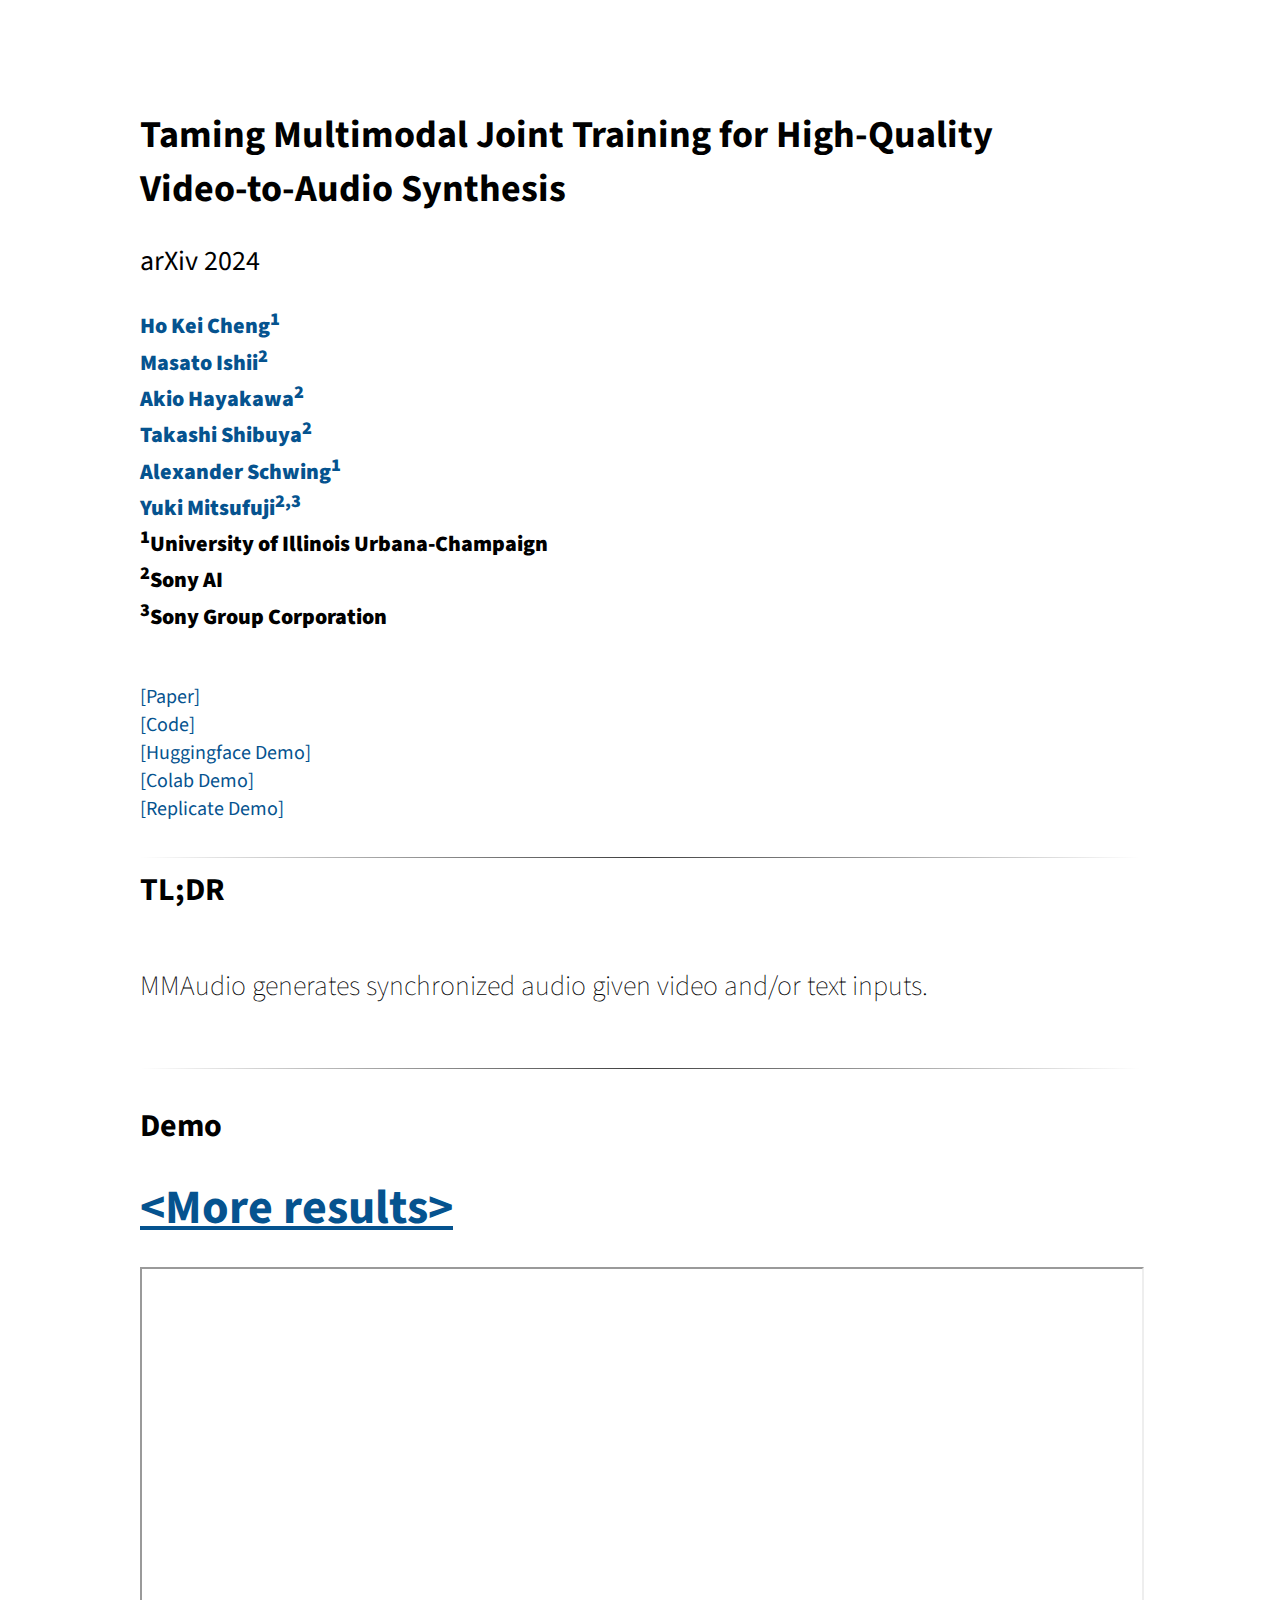
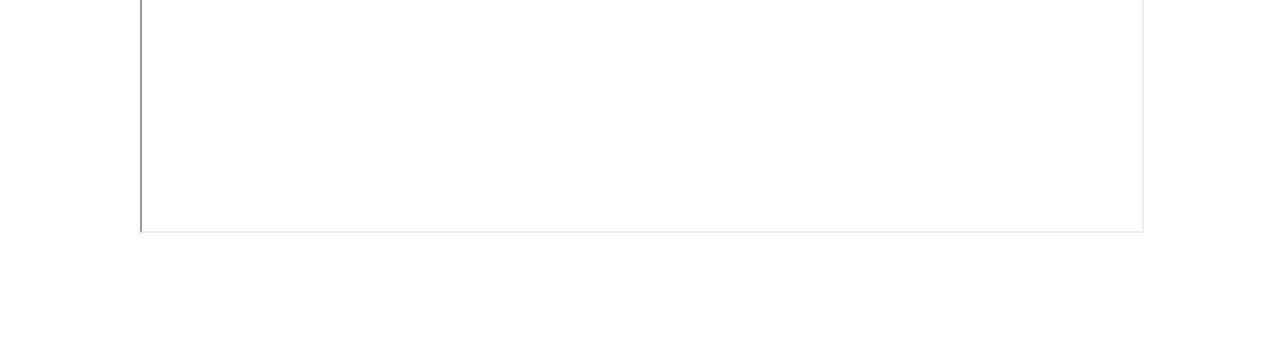
<file: docs/index.html>
<!DOCTYPE html>
<html lang="en">
<head>
    <!-- Google tag (gtag.js) -->
    <script async src="https://www.googletagmanager.com/gtag/js?id=G-0JKBJ3WRJZ"></script>
    <script>
    window.dataLayer = window.dataLayer || [];
    function gtag(){dataLayer.push(arguments);}
    gtag('js', new Date());
    gtag('config', 'G-0JKBJ3WRJZ');
    </script>

    <link rel="preconnect" href="https://fonts.googleapis.com">
    <link rel="preconnect" href="https://fonts.gstatic.com" crossorigin>
    <link href="https://fonts.googleapis.com/css2?family=Source+Sans+3&display=swap" rel="stylesheet">
    <meta charset="UTF-8">
    <title>MMAudio</title>

    <link rel="icon" type="image/png" href="images/icon.png">

    <meta name="viewport" content="width=device-width, initial-scale=1">
    <!-- CSS only -->
    <link href="https://cdn.jsdelivr.net/npm/bootstrap@5.0.1/dist/css/bootstrap.min.css" rel="stylesheet"
        integrity="sha384-+0n0xVW2eSR5OomGNYDnhzAbDsOXxcvSN1TPprVMTNDbiYZCxYbOOl7+AMvyTG2x" crossorigin="anonymous">
    <script src="https://ajax.googleapis.com/ajax/libs/jquery/3.5.1/jquery.min.js"></script>

    <link rel="stylesheet" href="style.css">
</head>
<body>

    <body>
        <br><br><br><br>
        <div class="container">
            <div class="row text-center" style="font-size:38px">
                <div class="col strong">
                    Taming Multimodal Joint Training for High-Quality <br>Video-to-Audio Synthesis
                </div>
            </div>
    
            <br>
            <div class="row text-center" style="font-size:28px">
                <div class="col">
                    arXiv 2024
                </div>
            </div>
            <br>
    
            <div class="h-100 row text-center heavy justify-content-md-center" style="font-size:22px;">
                <div class="col-sm-auto px-lg-2">
                    <a href="https://hkchengrex.github.io/">Ho Kei Cheng<sup>1</sup></a>
                </div>
                <div class="col-sm-auto px-lg-2">
                    <nobr><a href="https://scholar.google.co.jp/citations?user=RRIO1CcAAAAJ">Masato Ishii<sup>2</sup></a></nobr>
                </div>
                <div class="col-sm-auto px-lg-2">
                    <nobr><a href="https://scholar.google.com/citations?user=sXAjHFIAAAAJ">Akio Hayakawa<sup>2</sup></a></nobr>
                </div>
                <div class="col-sm-auto px-lg-2">
                    <nobr><a href="https://scholar.google.com/citations?user=XCRO260AAAAJ">Takashi Shibuya<sup>2</sup></a></nobr>
                </div>
                <div class="col-sm-auto px-lg-2">
                    <nobr><a href="https://www.alexander-schwing.de/">Alexander Schwing<sup>1</sup></a></nobr>
                </div>
                <div class="col-sm-auto px-lg-2" >
                    <nobr><a href="https://www.yukimitsufuji.com/">Yuki Mitsufuji<sup>2,3</sup></a></nobr>
                </div>
            </div>

            <div class="h-100 row text-center heavy justify-content-md-center" style="font-size:22px;">
                <div class="col-sm-auto px-lg-2">
                    <sup>1</sup>University of Illinois Urbana-Champaign
                </div>
                <div class="col-sm-auto px-lg-2">
                    <sup>2</sup>Sony AI
                </div>
                <div class="col-sm-auto px-lg-2">
                    <sup>3</sup>Sony Group Corporation
                </div>
            </div>
    
            <br>
    
            <br>
    
            <div class="h-100 row text-center justify-content-md-center" style="font-size:20px;">
                <div class="col-sm-2">
                    <a href="https://arxiv.org/abs/2412.15322">[Paper]</a>
                </div>
                <div class="col-sm-2">
                    <a href="https://github.com/hkchengrex/MMAudio">[Code]</a>
                </div>
                <div class="col-sm-3">
                    <a href="https://huggingface.co/spaces/hkchengrex/MMAudio">[Huggingface Demo]</a>
                </div>
                <div class="col-sm-2">
                    <a href="https://colab.research.google.com/drive/1TAaXCY2-kPk4xE4PwKB3EqFbSnkUuzZ8?usp=sharing">[Colab Demo]</a>
                </div>
                <div class="col-sm-3">
                    <a href="https://replicate.com/zsxkib/mmaudio">[Replicate Demo]</a>
                </div>
            </div>
    
            <br>
    
            <hr>
    
            <div class="row" style="font-size:32px">
                <div class="col strong">
                    TL;DR
                </div>
            </div>
            <br>
            <div class="row">
                <div class="col">
                    <p class="light" style="text-align: left;">
                        MMAudio generates synchronized audio given video and/or text inputs.
                    </p>
                </div>
            </div>
    
            <br>
            <hr>
            <br>
    
            <div class="row" style="font-size:32px">
                <div class="col strong">
                    Demo
                </div>
            </div>
            <br>
            <div class="row" style="font-size:48px">
                <div class="col strong text-center">
                    <a href="video_main.html" style="text-decoration: underline;">&lt;More results&gt;</a>
                </div>
            </div>
            <br>
            <div class="video-container" style="text-align: center;">
                <iframe src="https://youtube.com/embed/YElewUT2M4M"></iframe>
                </div>

            <br>
    
            <br><br>
            <br><br>
    
        </div>

</body>
</html>
</file>
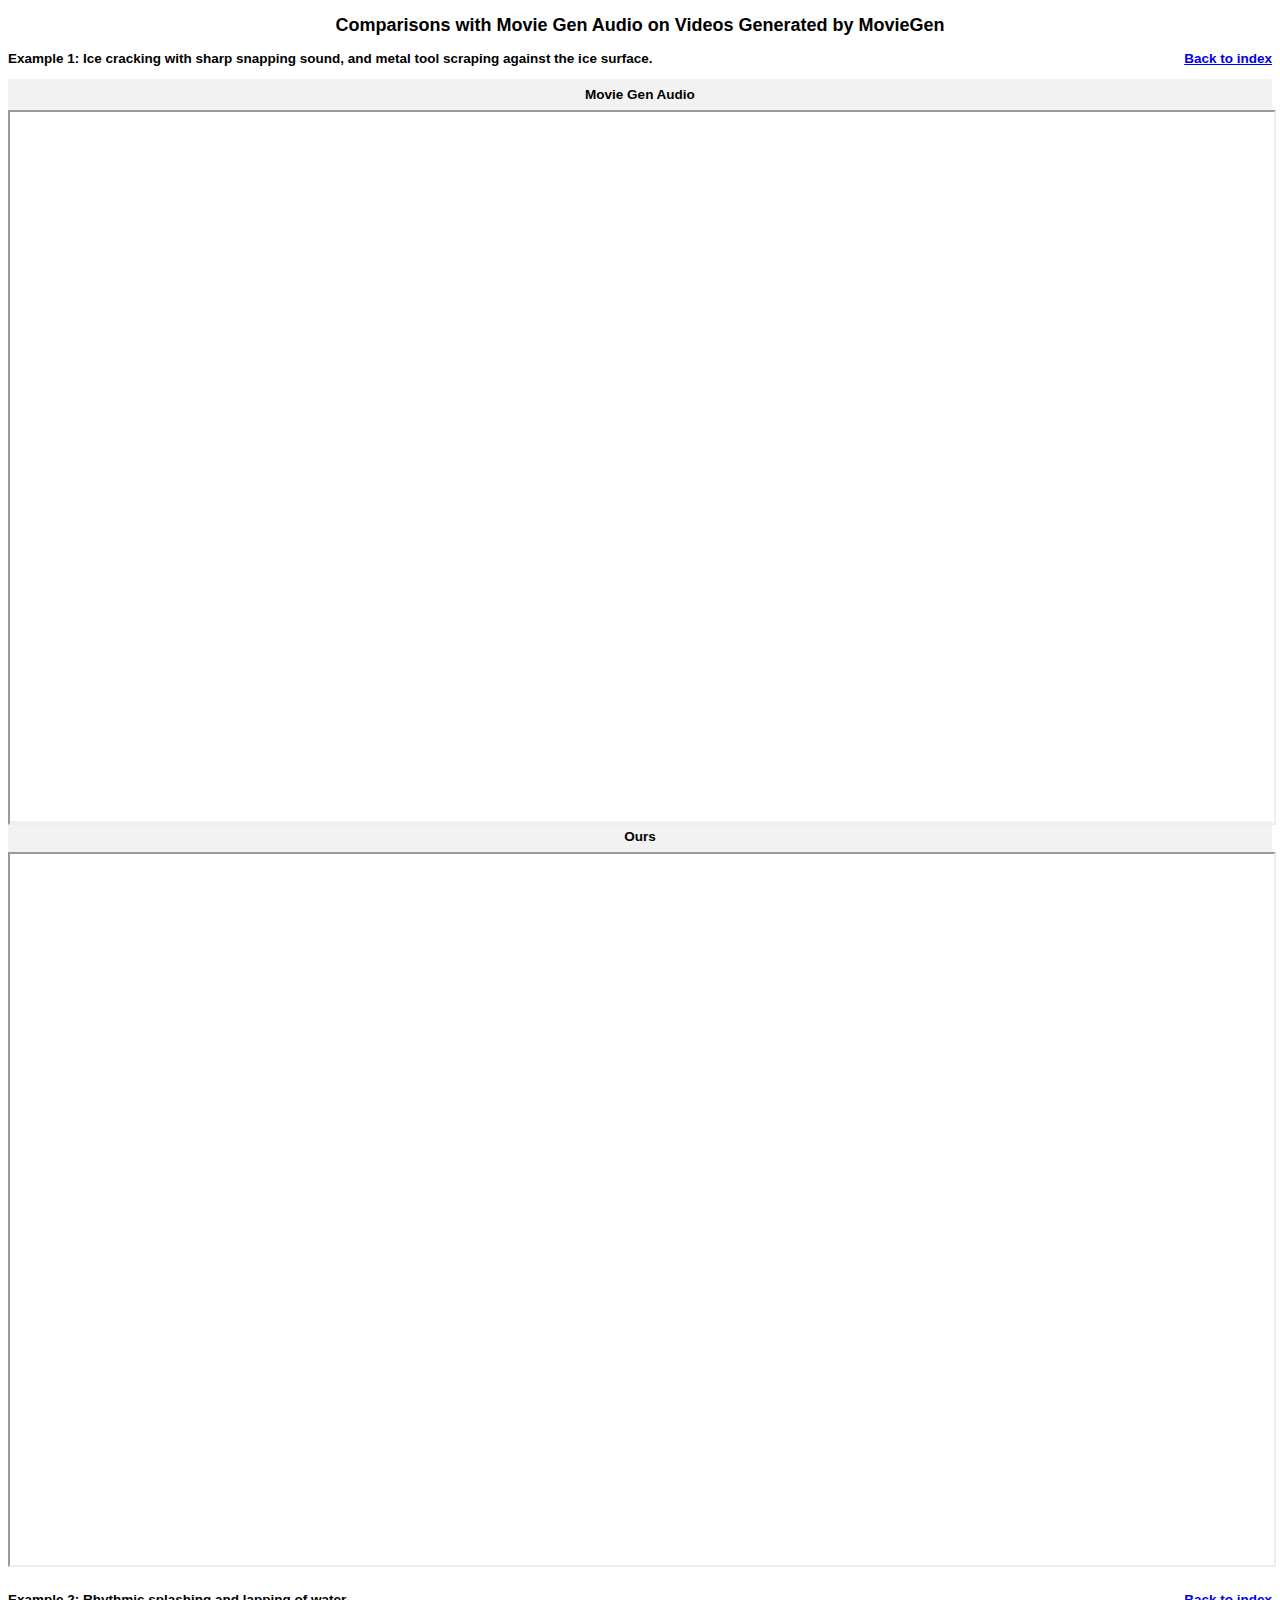
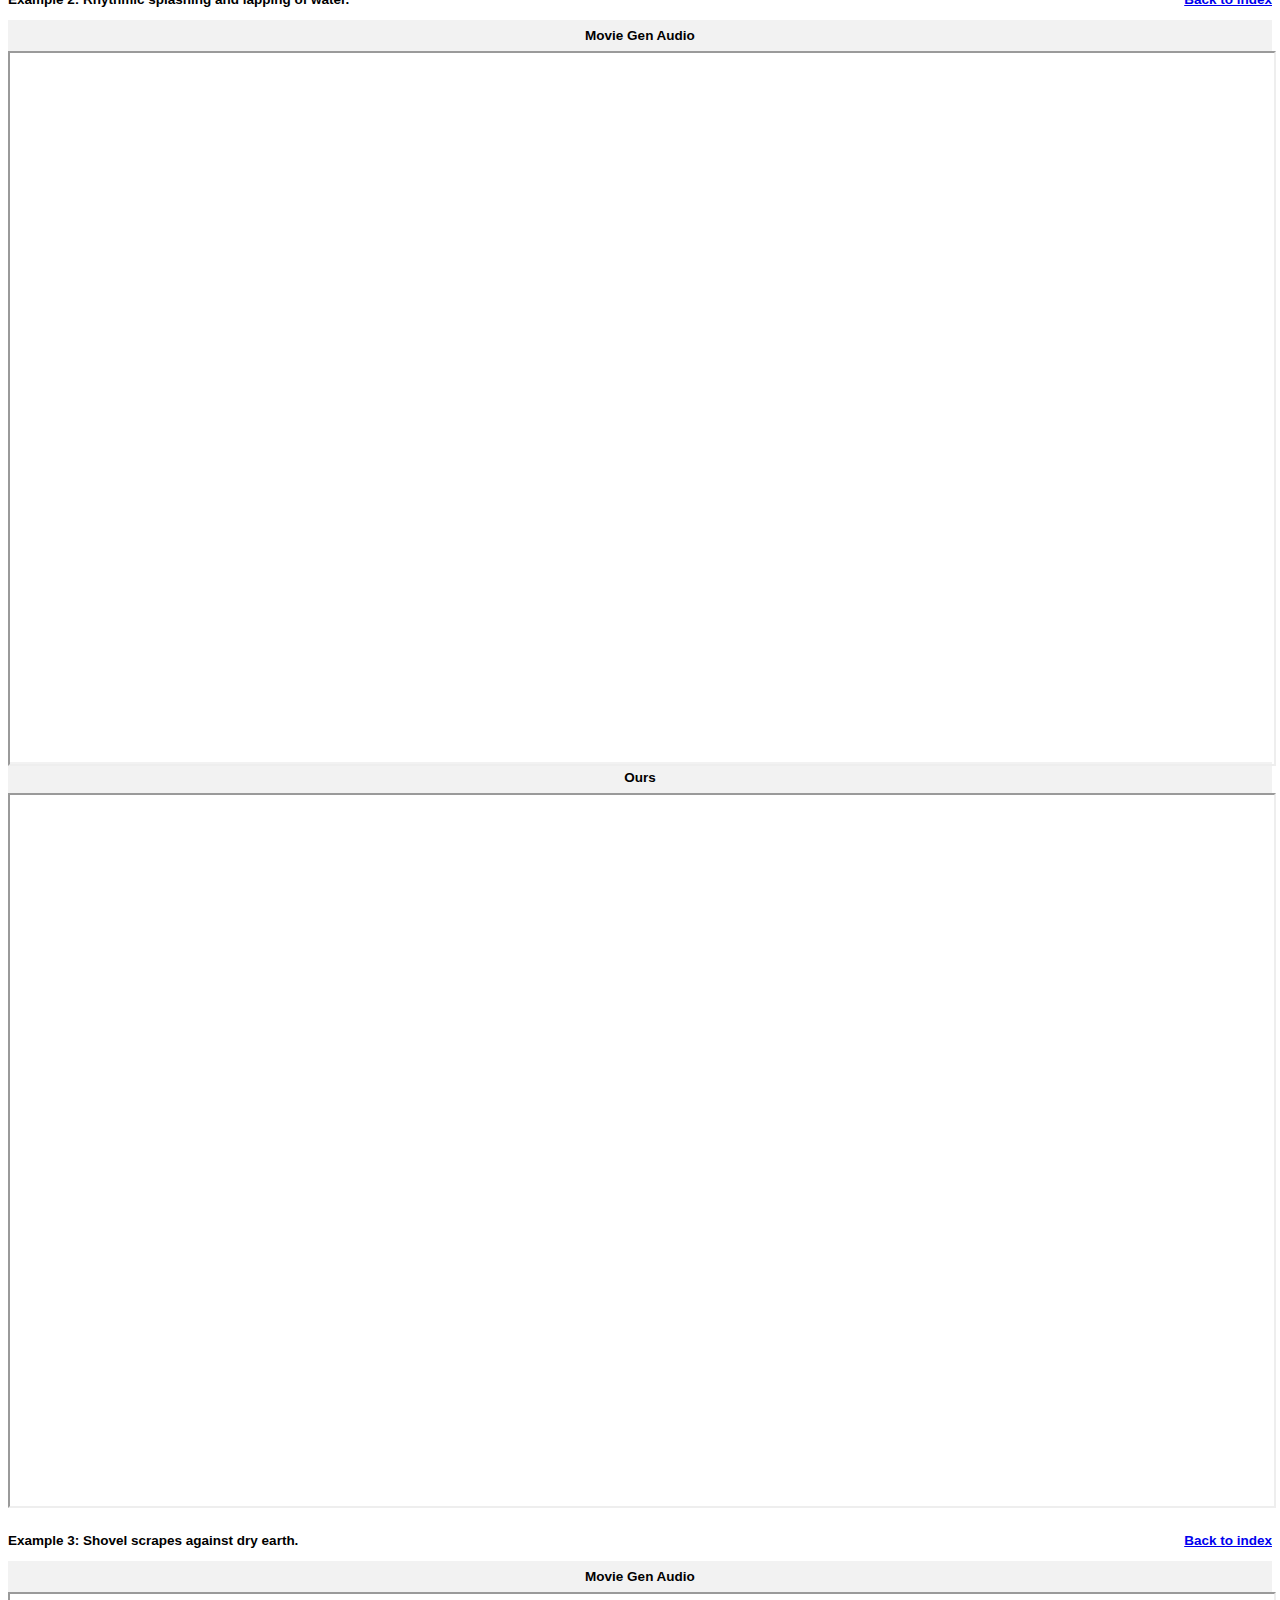
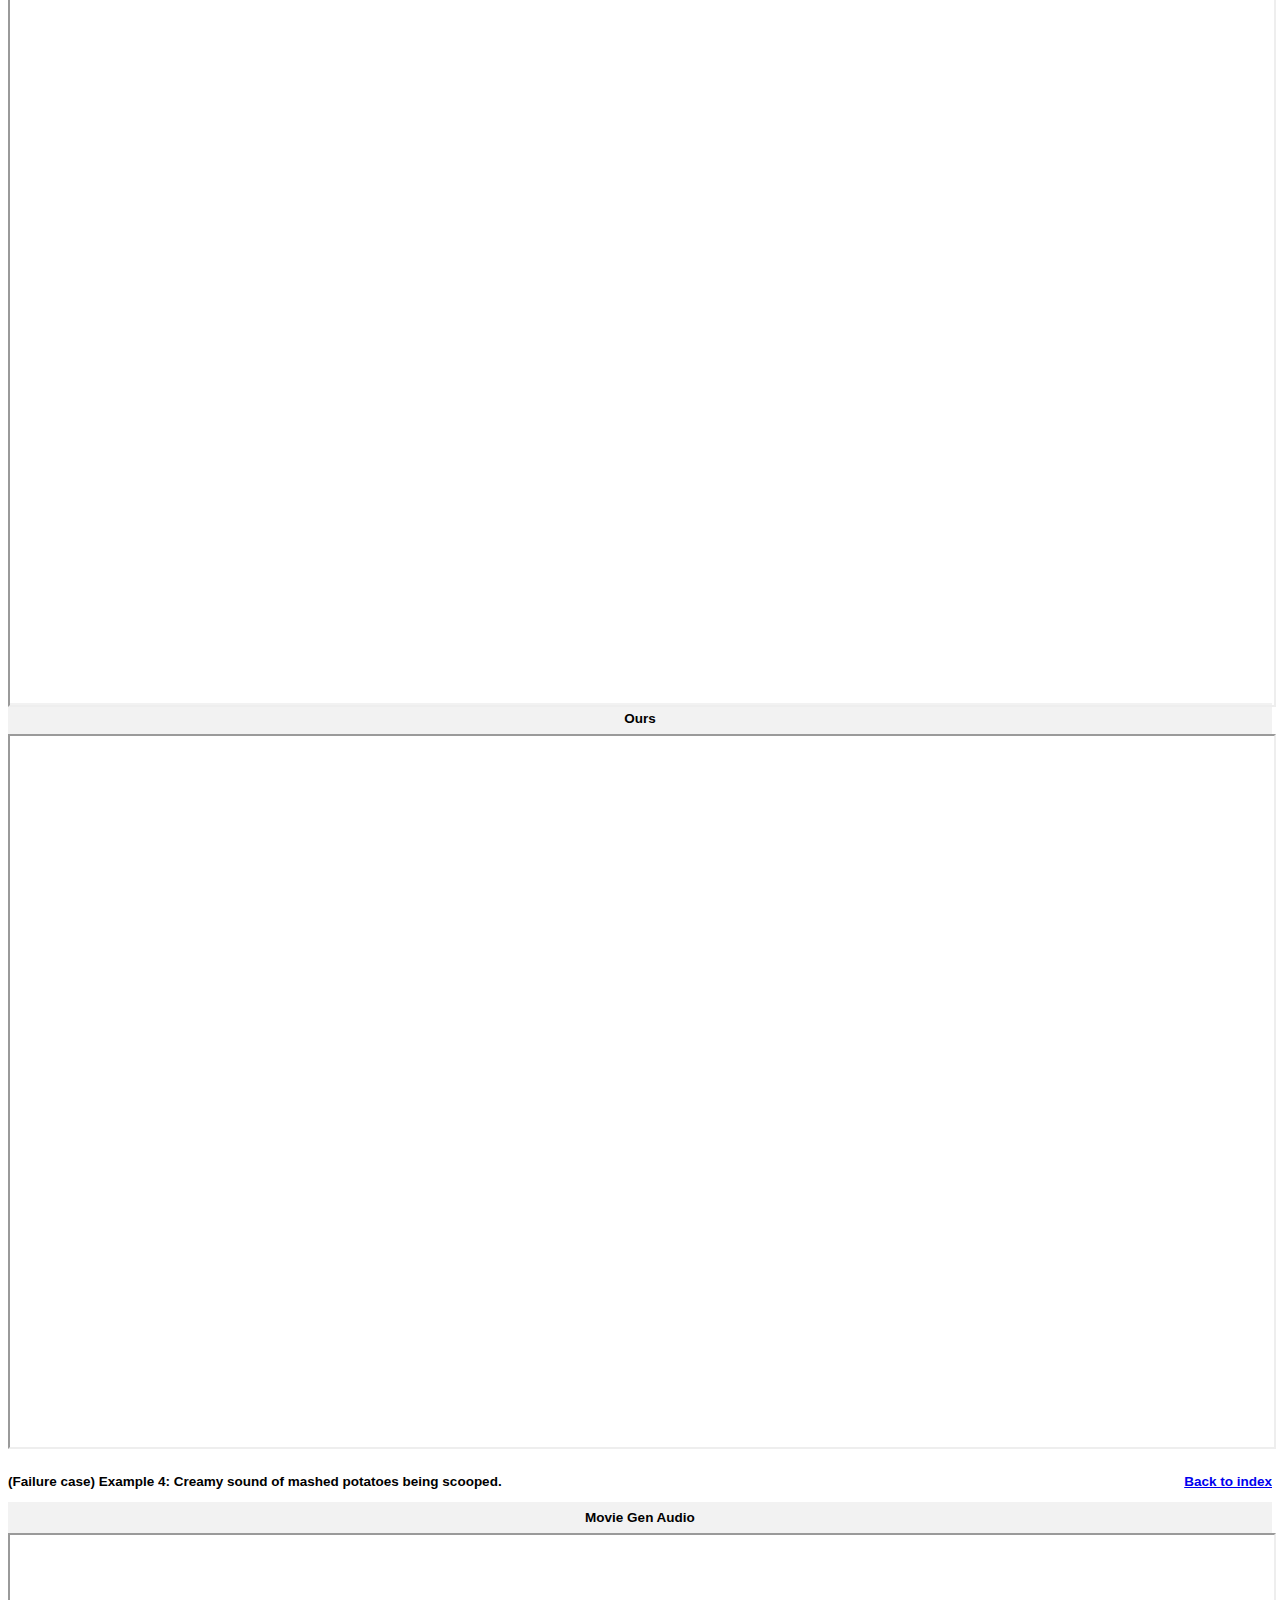
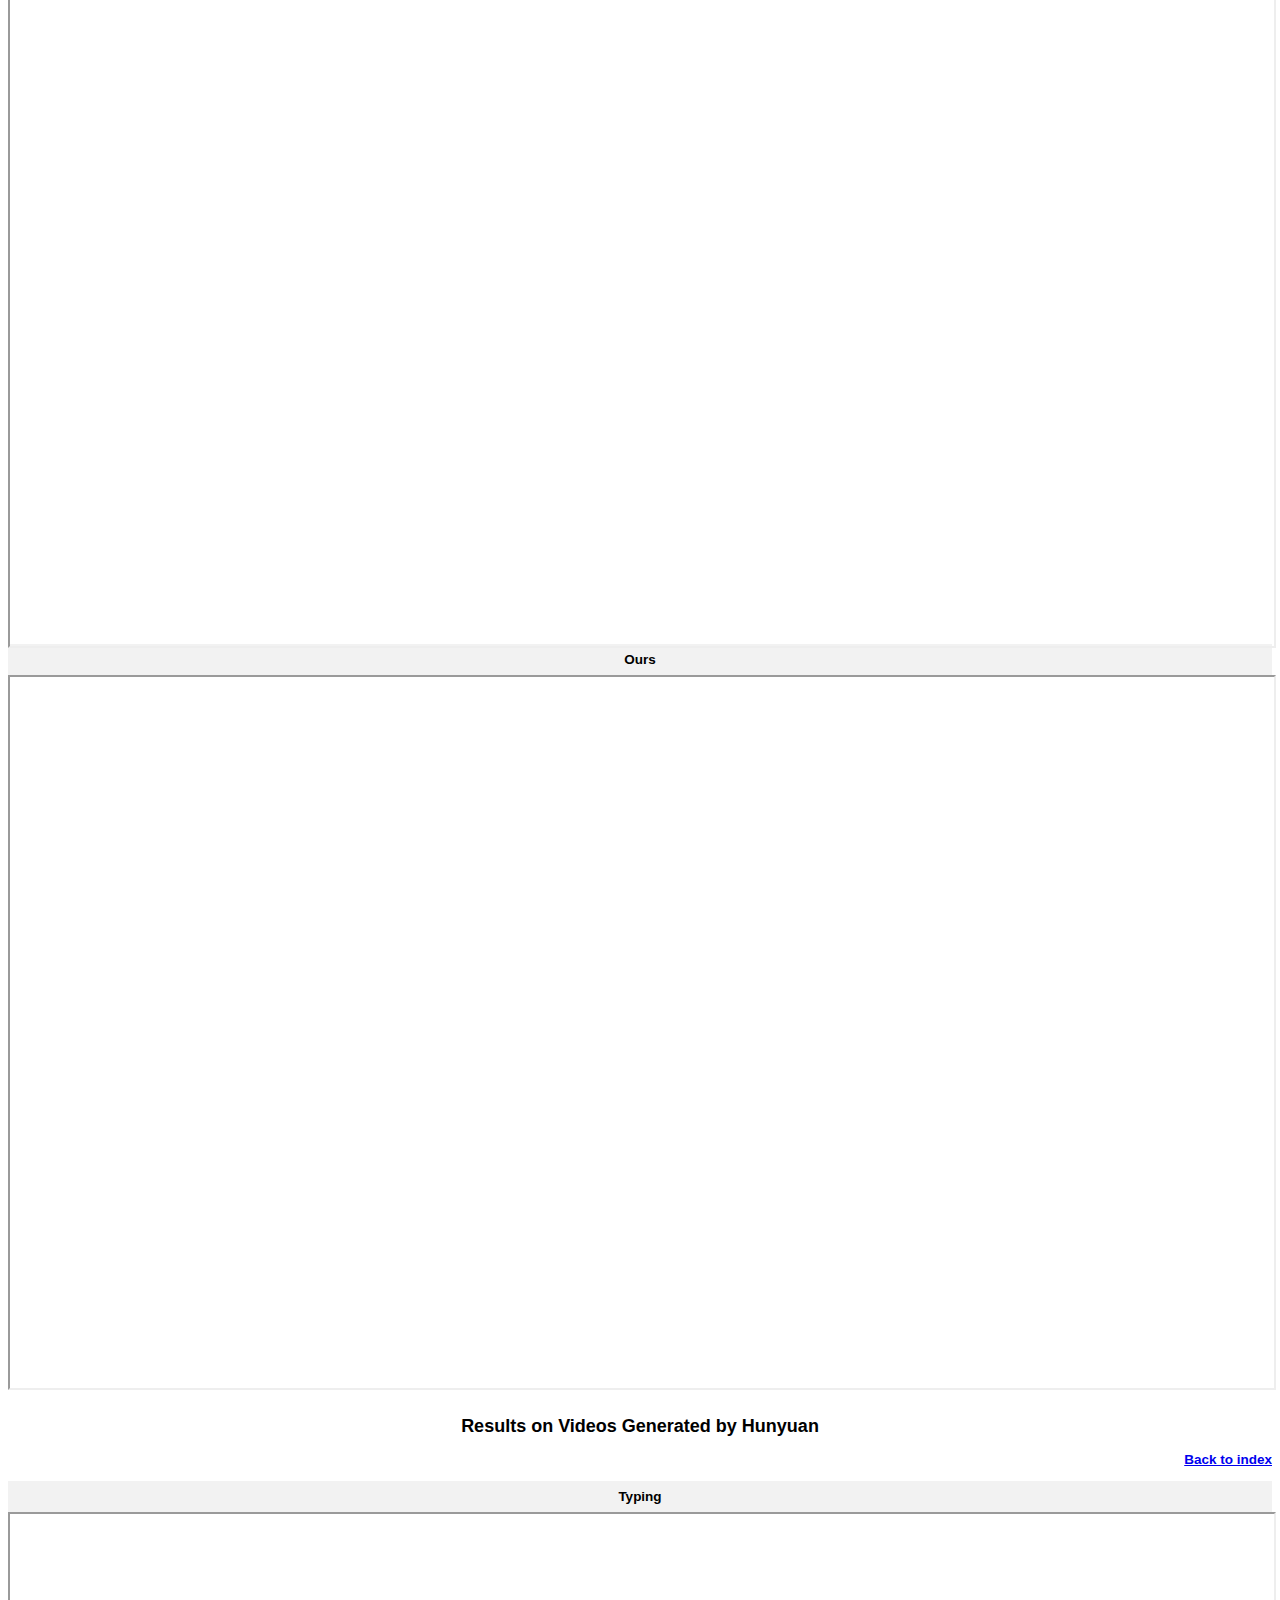
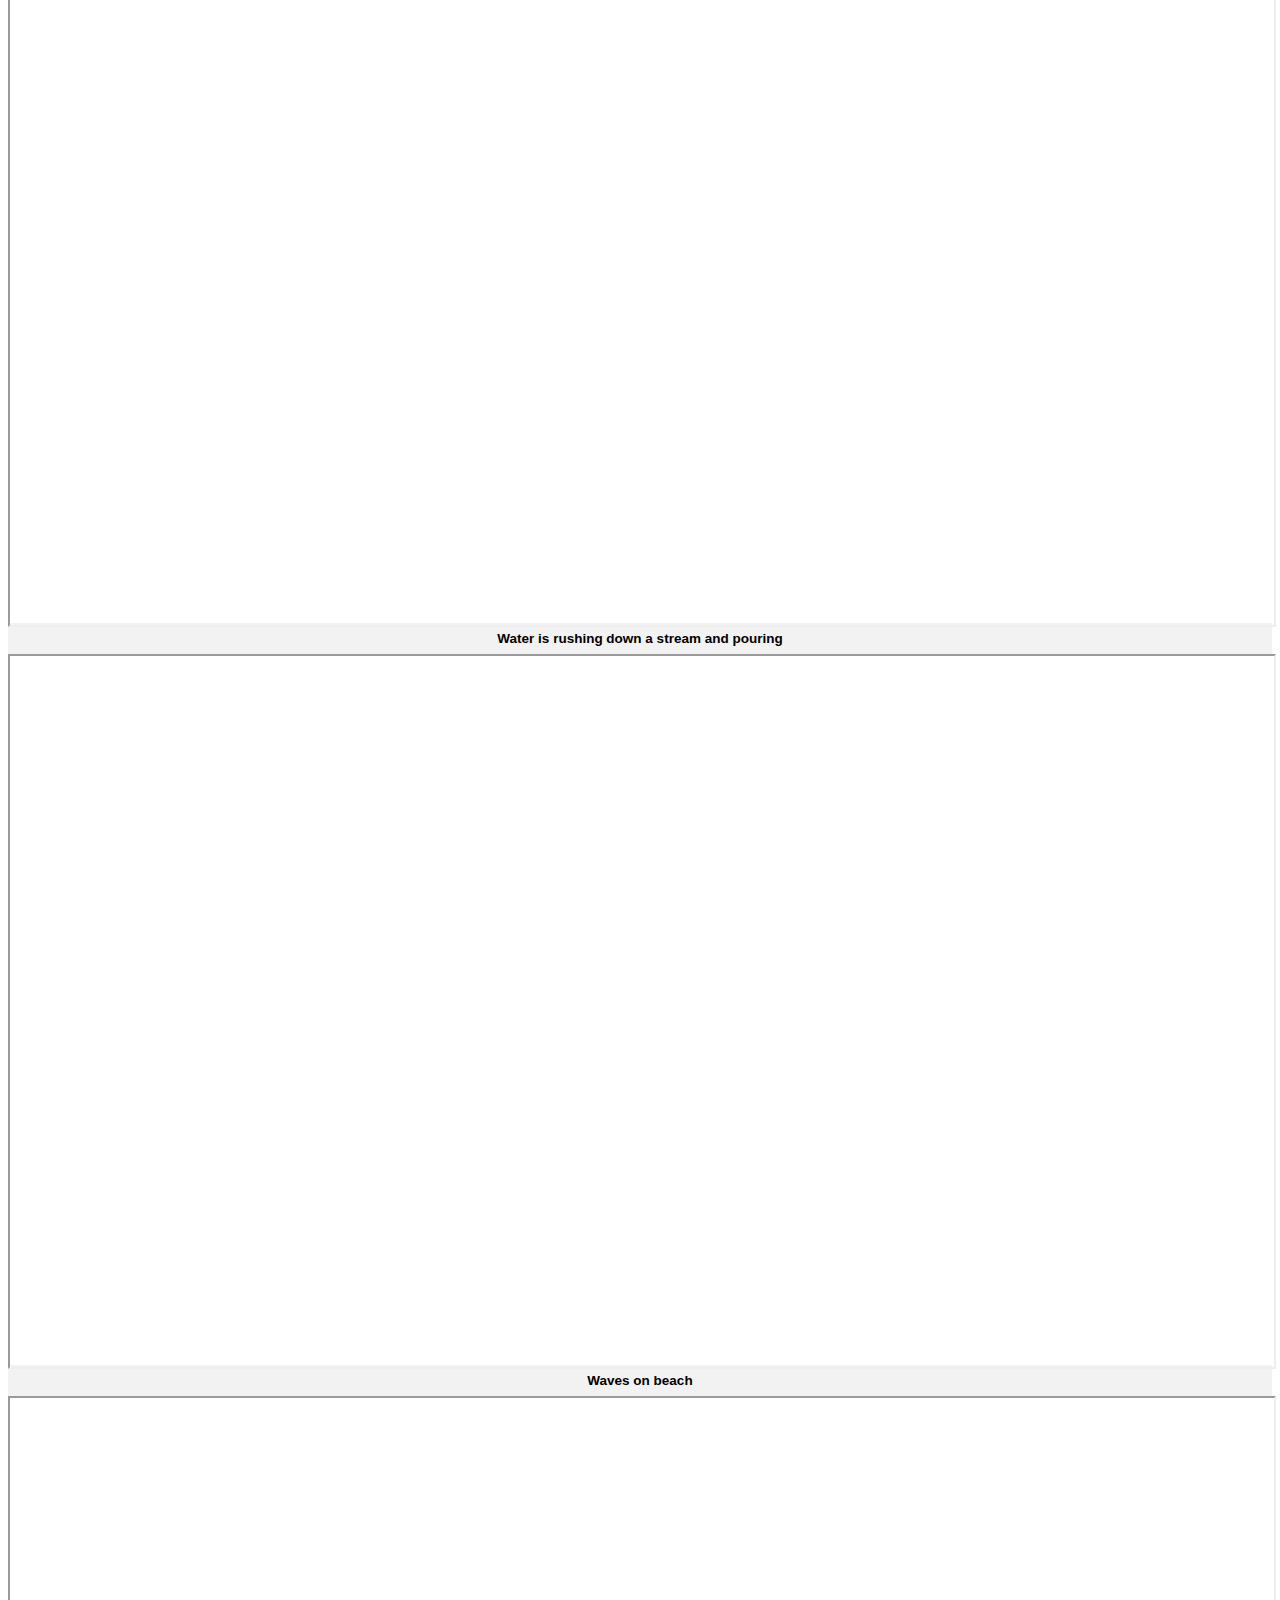
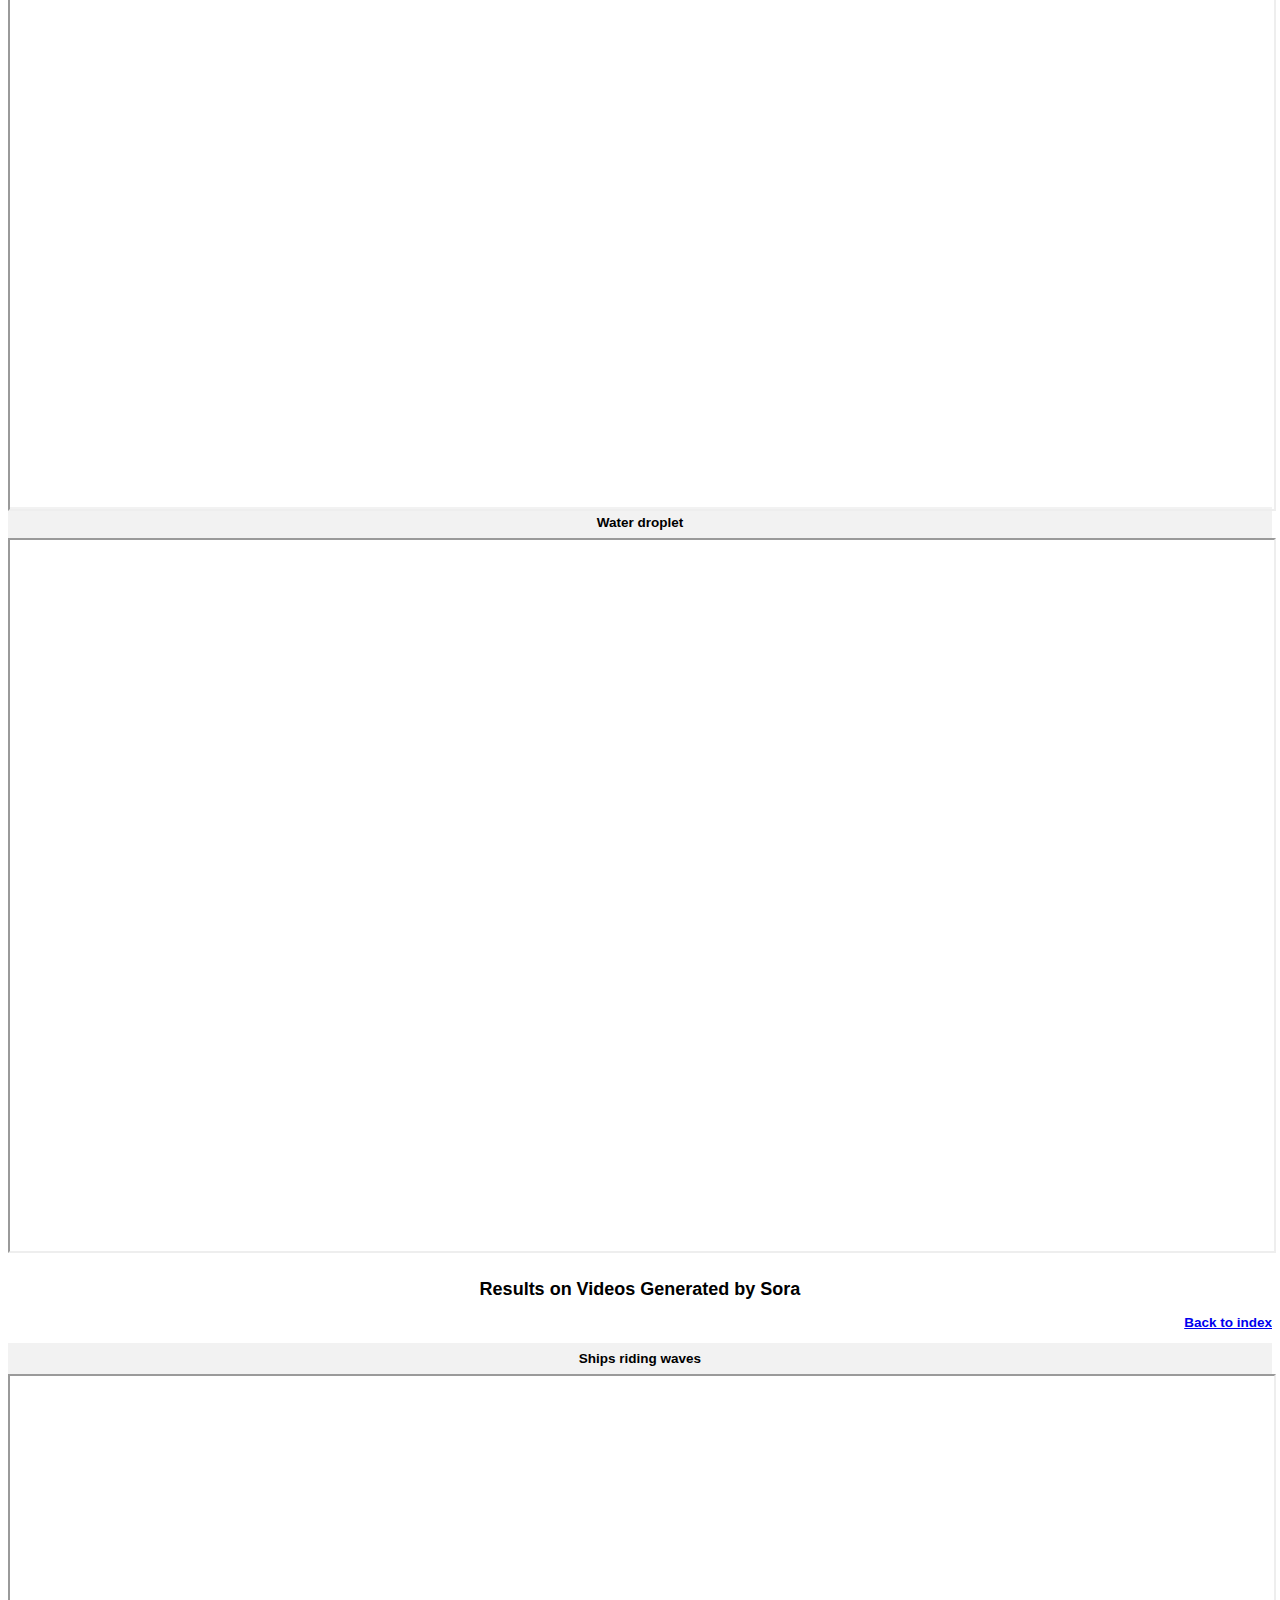
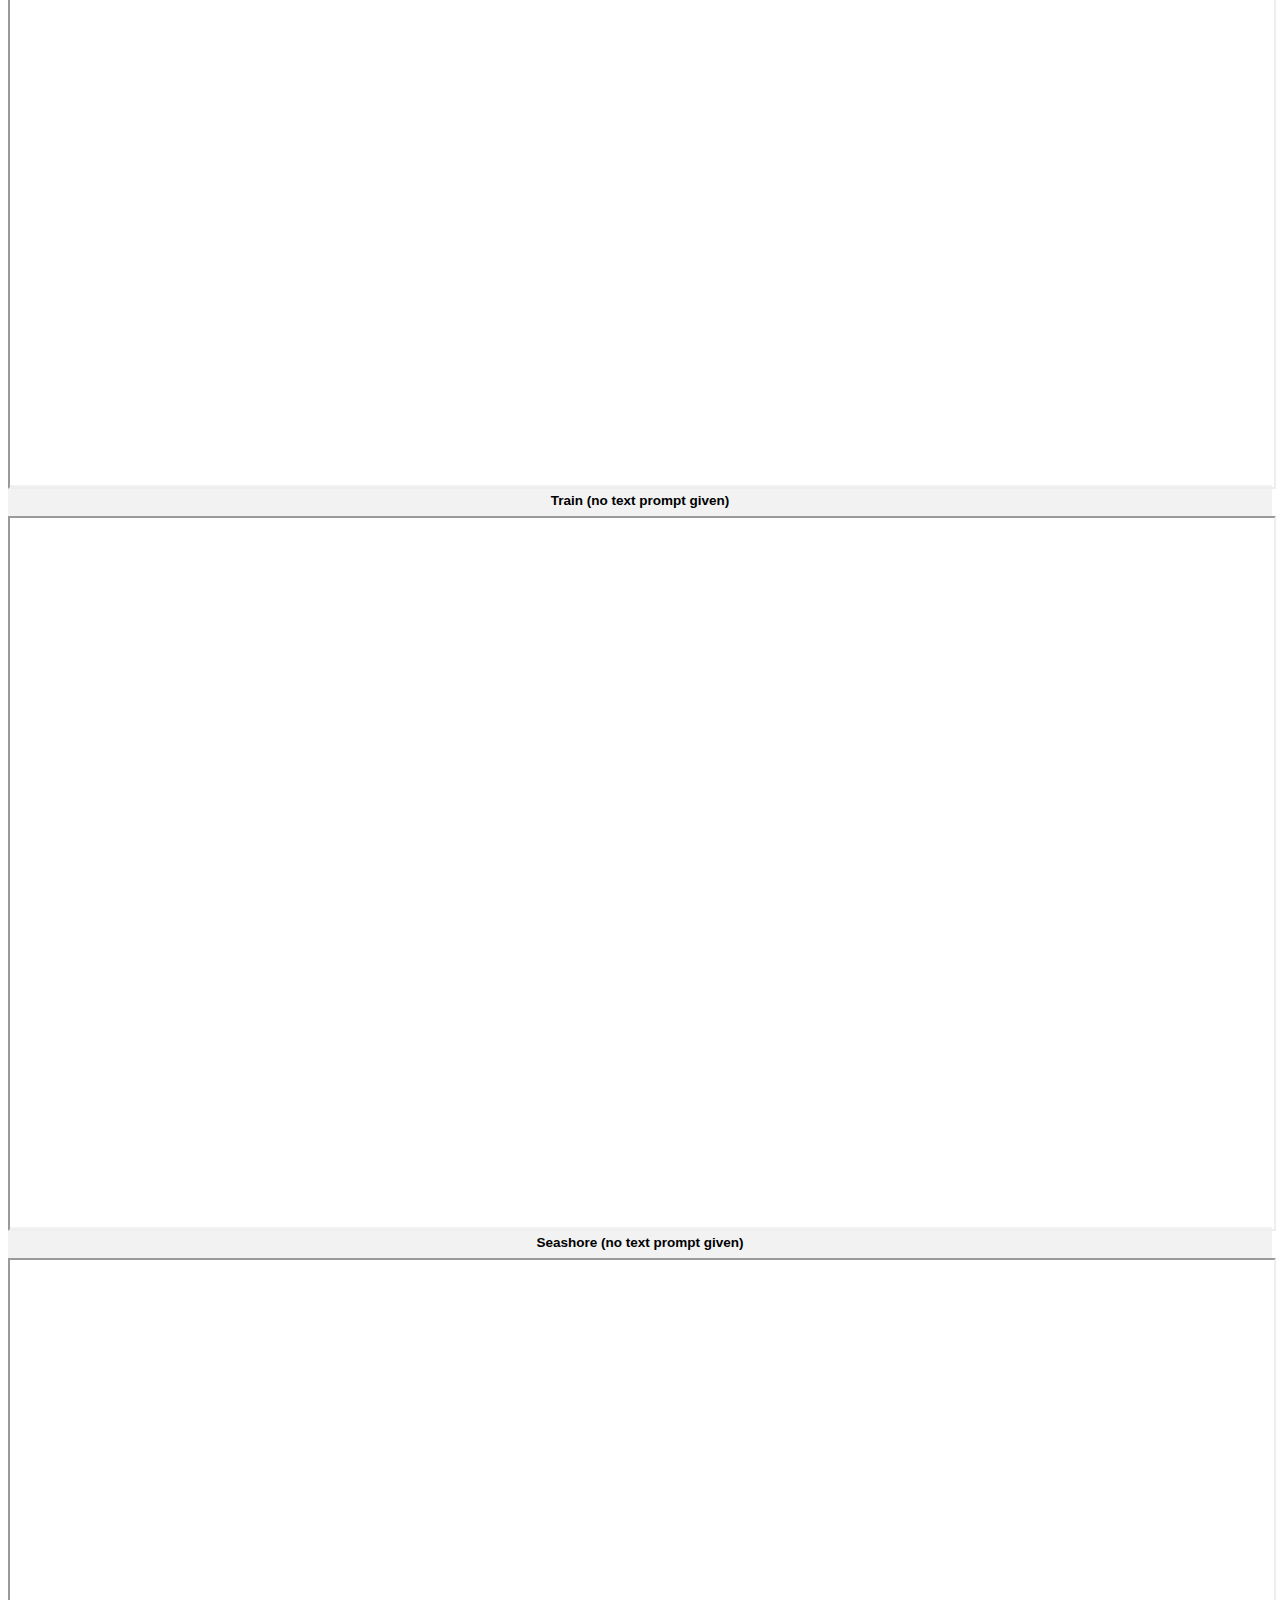
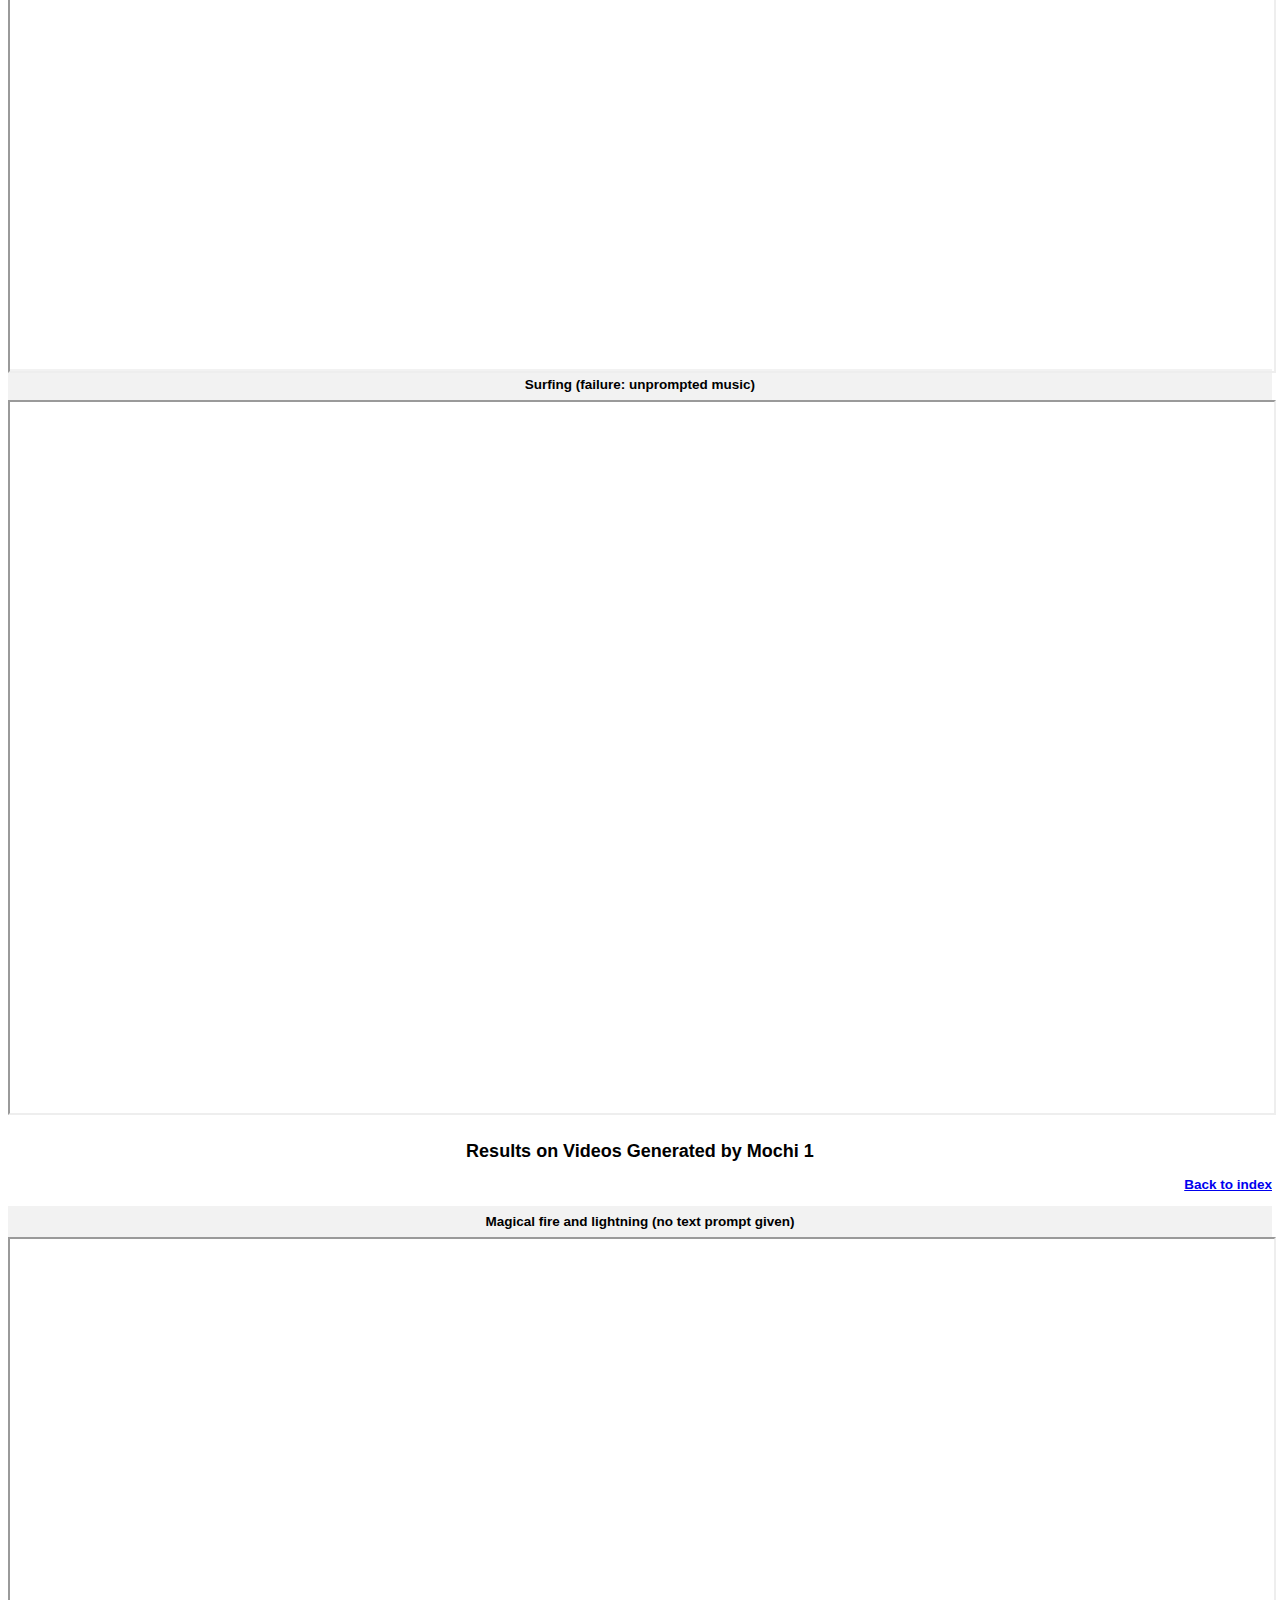
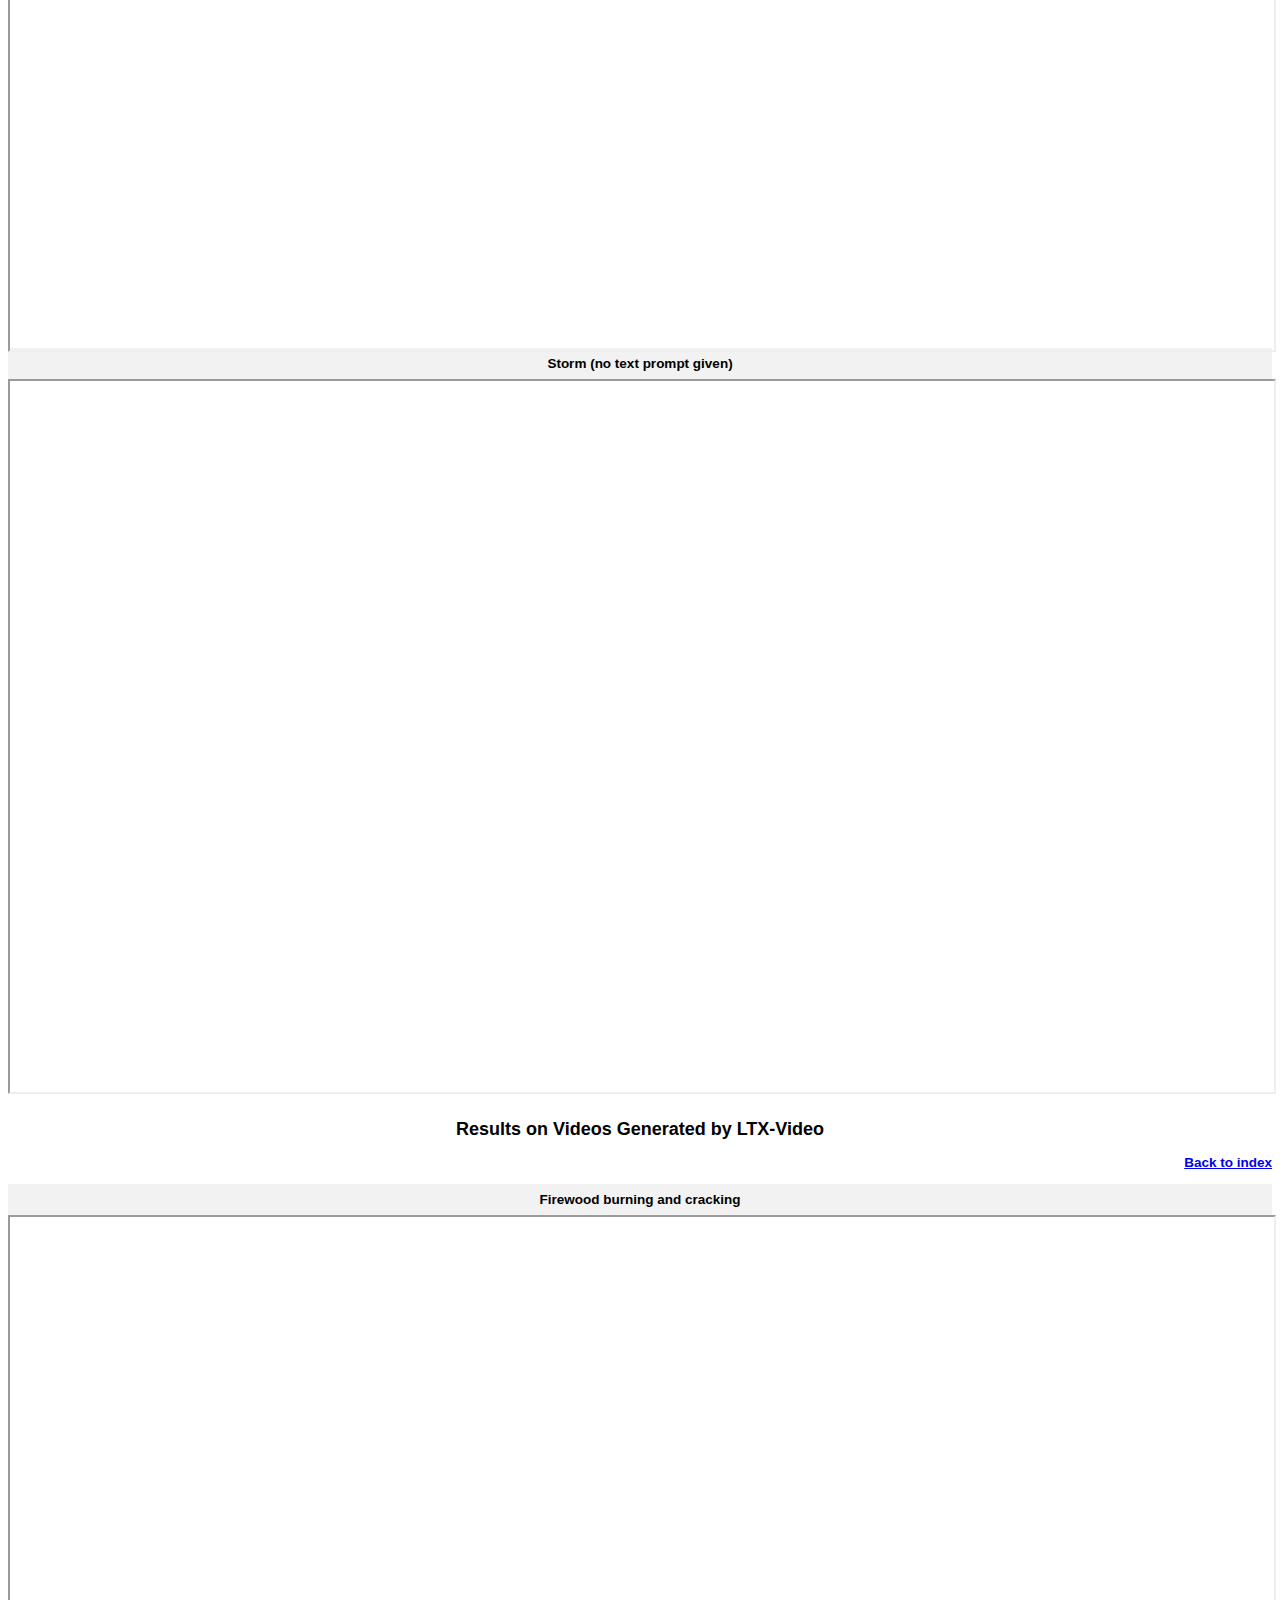
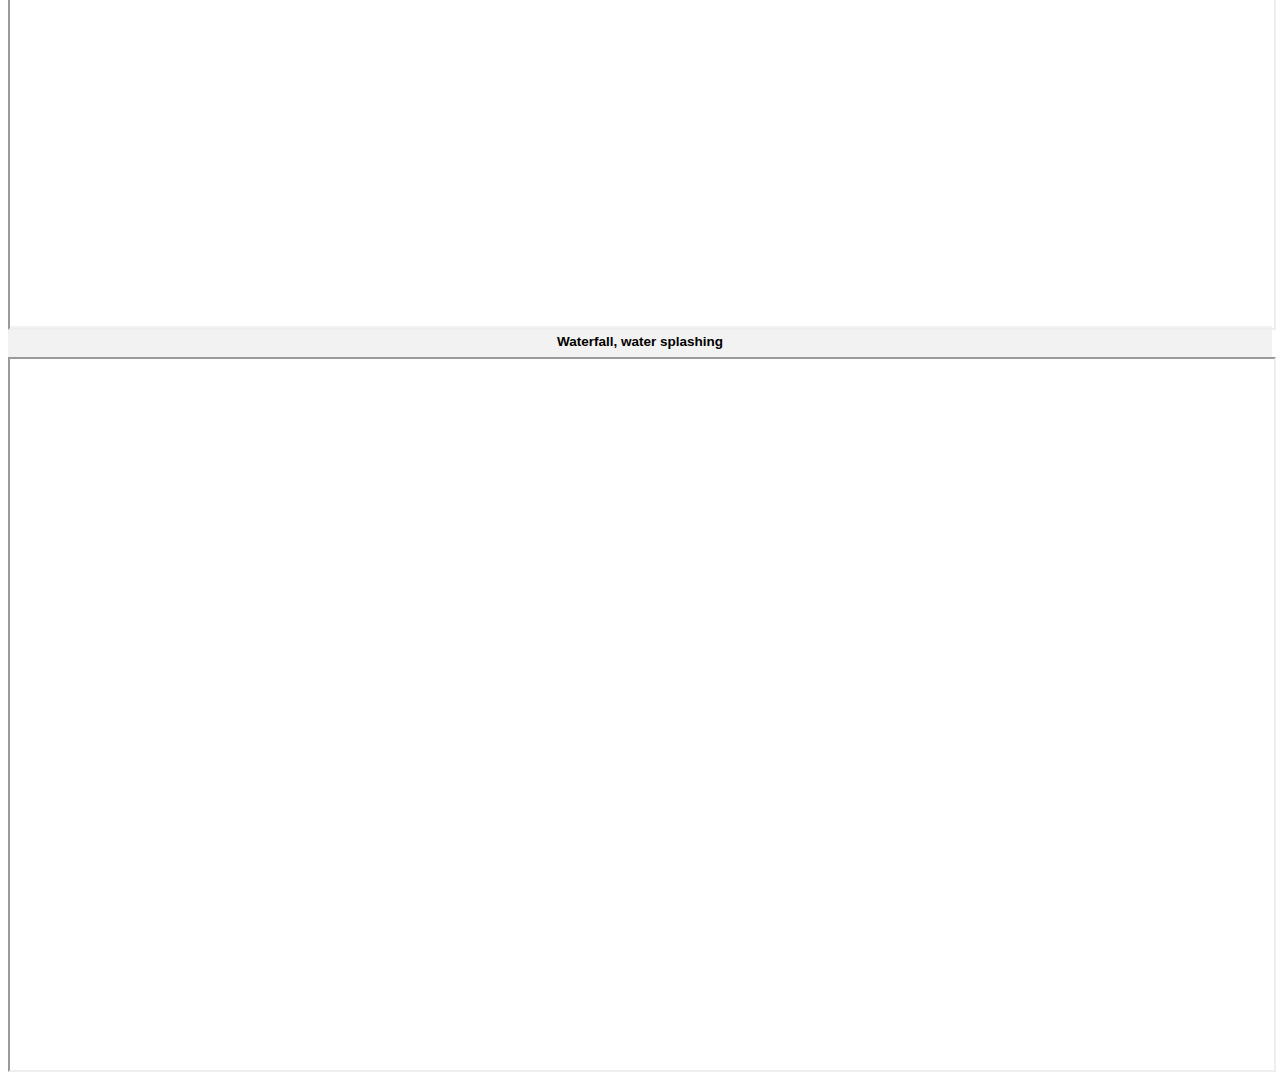
<file: docs/video_gen.html>
<!DOCTYPE html>
<html lang="en">
<head>
    <!-- Google tag (gtag.js) -->
    <script async src="https://www.googletagmanager.com/gtag/js?id=G-0JKBJ3WRJZ"></script>
    <script>
    window.dataLayer = window.dataLayer || [];
    function gtag(){dataLayer.push(arguments);}
    gtag('js', new Date());
    gtag('config', 'G-0JKBJ3WRJZ');
    </script>

    <link href='https://fonts.googleapis.com/css?family=Source+Sans+Pro' rel='stylesheet' type='text/css'>
    <meta charset="UTF-8">
    <title>MMAudio</title>

    <link rel="icon" type="image/png" href="images/icon.png">

    <meta name="viewport" content="width=device-width, initial-scale=1">
    <!-- CSS only -->
    <link href="https://cdn.jsdelivr.net/npm/bootstrap@5.0.1/dist/css/bootstrap.min.css" rel="stylesheet"
        integrity="sha384-+0n0xVW2eSR5OomGNYDnhzAbDsOXxcvSN1TPprVMTNDbiYZCxYbOOl7+AMvyTG2x" crossorigin="anonymous">
    <script src="https://ajax.googleapis.com/ajax/libs/jquery/3.7.1/jquery.min.js"></script>

    <link rel="stylesheet" href="style_videos.css">
</head>
<body>

    <div id="moviegen_all">
    <h2 id="moviegen" style="text-align: center;">Comparisons with Movie Gen Audio on Videos Generated by MovieGen</h2>
    <p id="moviegen1" style="overflow: hidden;">
        Example 1: Ice cracking with sharp snapping sound, and metal tool scraping against the ice surface. 
        <span style="float: right;"><a href="#index">Back to index</a></span>
    </p> 

    <div class="row g-1">
        <div class="col-sm-6">
            <div class="video-header">Movie Gen Audio</div>
            <div class="video-container">
                <iframe src="https://youtube.com/embed/d7Lb0ihtGcE"></iframe>
            </div> 
        </div>
        <div class="col-sm-6">
            <div class="video-header">Ours</div>
            <div class="video-container">
                <iframe src="https://youtube.com/embed/F4JoJ2r2m8U"></iframe>
                </div> 
        </div>
    </div>
    <br>

    <!-- <p id="moviegen2">Example 2: Rhythmic splashing and lapping of water. <span style="float:right;"><a href="#index">Back to index</a></span> </p> 

    <table>
        <thead>
            <tr>
                <th>Movie Gen Audio</th>
                <th>Ours</th>
            </tr>
        </thead>
        <tbody>
            <tr>
                <td width="50%">
                    <div class="video-container">
                    <iframe src="https://youtube.com/embed/5gQNPK99CIk"></iframe>
                    </div>
                </td>
                <td width="50%">
                    <div class="video-container">
                    <iframe src="https://youtube.com/embed/AbwnTzG-BpA"></iframe>
                    </div>
                </td>
            </tr>
        </tbody>
    </table> -->

    <p id="moviegen2" style="overflow: hidden;">
        Example 2: Rhythmic splashing and lapping of water. 
        <span style="float:right;"><a href="#index">Back to index</a></span> 
    </p> 
    <div class="row g-1">
        <div class="col-sm-6">
            <div class="video-header">Movie Gen Audio</div>
            <div class="video-container">
                <iframe src="https://youtube.com/embed/5gQNPK99CIk"></iframe>
            </div> 
        </div>
        <div class="col-sm-6">
            <div class="video-header">Ours</div>
            <div class="video-container">
                <iframe src="https://youtube.com/embed/AbwnTzG-BpA"></iframe>
                </div> 
        </div>
    </div>
    <br>

    <p id="moviegen3" style="overflow: hidden;">
        Example 3: Shovel scrapes against dry earth. 
        <span style="float:right;"><a href="#index">Back to index</a></span> 
    </p> 
    <div class="row g-1">
        <div class="col-sm-6">
            <div class="video-header">Movie Gen Audio</div>
            <div class="video-container">
                <iframe src="https://youtube.com/embed/PUKGyEve7XQ"></iframe>
            </div> 
        </div>
        <div class="col-sm-6">
            <div class="video-header">Ours</div>
            <div class="video-container">
                <iframe src="https://youtube.com/embed/CNn7i8VNkdc"></iframe>
            </div> 
        </div>
    </div>
    <br>
    

    <p id="moviegen4" style="overflow: hidden;">
        (Failure case) Example 4: Creamy sound of mashed potatoes being scooped. 
        <span style="float:right;"><a href="#index">Back to index</a></span> 
    </p> 
    <div class="row g-1">
        <div class="col-sm-6">
            <div class="video-header">Movie Gen Audio</div>
            <div class="video-container">
                <iframe src="https://youtube.com/embed/PJv1zxR9JjQ"></iframe>
            </div> 
        </div>
        <div class="col-sm-6">
            <div class="video-header">Ours</div>
            <div class="video-container">
                <iframe src="https://youtube.com/embed/c3-LJ1lNsPQ"></iframe>
            </div> 
        </div>
    </div>
    <br>

    </div>

    <div id="hunyuan_sora_all">

    <h2 id="hunyuan" style="text-align: center;">Results on Videos Generated by Hunyuan</h2>
    <p style="overflow: hidden;">
        <span style="float:right;"><a href="#index">Back to index</a></span> 
    </p> 
    <div class="row g-1">
        <div class="col-sm-6">
            <div class="video-header">Typing</div>
            <div class="video-container">
                <iframe src="https://youtube.com/embed/8ln_9hhH_nk"></iframe>
            </div> 
        </div>
        <div class="col-sm-6">
            <div class="video-header">Water is rushing down a stream and pouring</div>
            <div class="video-container">
                <iframe src="https://youtube.com/embed/5df1FZFQj30"></iframe>
            </div> 
        </div>
    </div>
    <div class="row g-1">
        <div class="col-sm-6">
            <div class="video-header">Waves on beach</div>
            <div class="video-container">
                <iframe src="https://youtube.com/embed/7wQ9D5WgpFc"></iframe>
            </div> 
        </div>
        <div class="col-sm-6">
            <div class="video-header">Water droplet</div>
            <div class="video-container">
                <iframe src="https://youtube.com/embed/q7M2nsalGjM"></iframe>
            </div> 
        </div>
    </div>
    <br>

    <h2 id="sora" style="text-align: center;">Results on Videos Generated by Sora</h2>
    <p style="overflow: hidden;">
        <span style="float:right;"><a href="#index">Back to index</a></span> 
    </p> 
    <div class="row g-1">
        <div class="col-sm-6">
            <div class="video-header">Ships riding waves</div>
            <div class="video-container">
                <iframe src="https://youtube.com/embed/JbgQzHHytk8"></iframe>
            </div> 
        </div>
        <div class="col-sm-6">
            <div class="video-header">Train (no text prompt given)</div>
            <div class="video-container">
                <iframe src="https://youtube.com/embed/xOW7zrjpWC8"></iframe>
            </div> 
        </div>
    </div>
    <div class="row g-1">
        <div class="col-sm-6">
            <div class="video-header">Seashore (no text prompt given)</div>
            <div class="video-container">
                <iframe src="https://youtube.com/embed/fIuw5Y8ZZ9E"></iframe>
            </div> 
        </div>
        <div class="col-sm-6">
            <div class="video-header">Surfing (failure: unprompted music)</div>
            <div class="video-container">
                <iframe src="https://youtube.com/embed/UcSTk-v0M_s"></iframe>
            </div> 
        </div>
    </div>
    <br>

    <div id="mochi_ltx_all">
    <h2 id="mochi" style="text-align: center;">Results on Videos Generated by Mochi 1</h2>
    <p style="overflow: hidden;">
        <span style="float:right;"><a href="#index">Back to index</a></span> 
    </p> 
    <div class="row g-1">
        <div class="col-sm-6">
            <div class="video-header">Magical fire and lightning (no text prompt given)</div>
            <div class="video-container">
                <iframe src="https://youtube.com/embed/tTlRZaSMNwY"></iframe>
            </div> 
        </div>
        <div class="col-sm-6">
            <div class="video-header">Storm (no text prompt given)</div>
            <div class="video-container">
                <iframe src="https://youtube.com/embed/4hrZTMJUy3w"></iframe>
            </div> 
        </div>
    </div>
    <br>

    <h2 id="ltx" style="text-align: center;">Results on Videos Generated by LTX-Video</h2>
    <p style="overflow: hidden;">
        <span style="float:right;"><a href="#index">Back to index</a></span> 
    </p> 
    <div class="row g-1">
        <div class="col-sm-6">
            <div class="video-header">Firewood burning and cracking</div>
            <div class="video-container">
                <iframe src="https://youtube.com/embed/P7_DDpgev0g"></iframe>
            </div> 
        </div>
        <div class="col-sm-6">
            <div class="video-header">Waterfall, water splashing</div>
            <div class="video-container">
                <iframe src="https://youtube.com/embed/4MvjceYnIO0"></iframe>
            </div> 
        </div>
    </div>
    <br>

    </div>

</body>
</html>
</file>
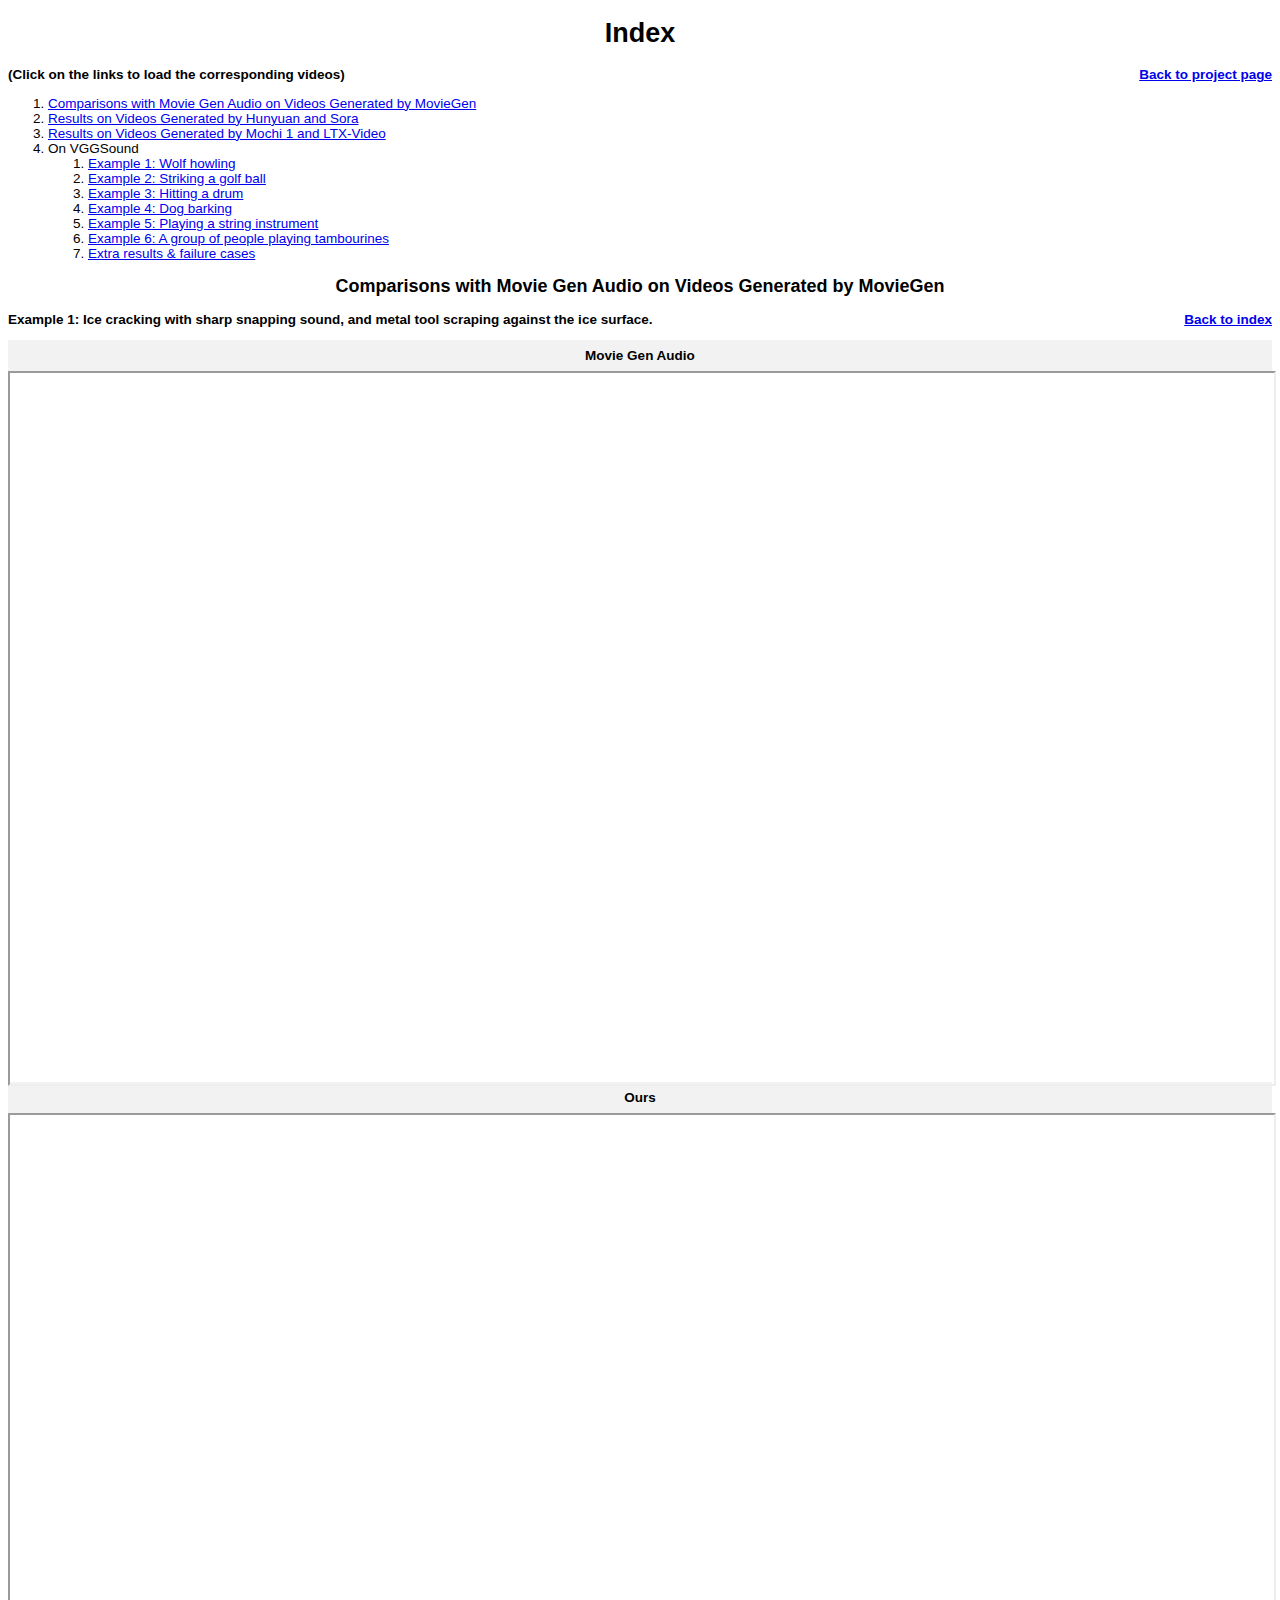
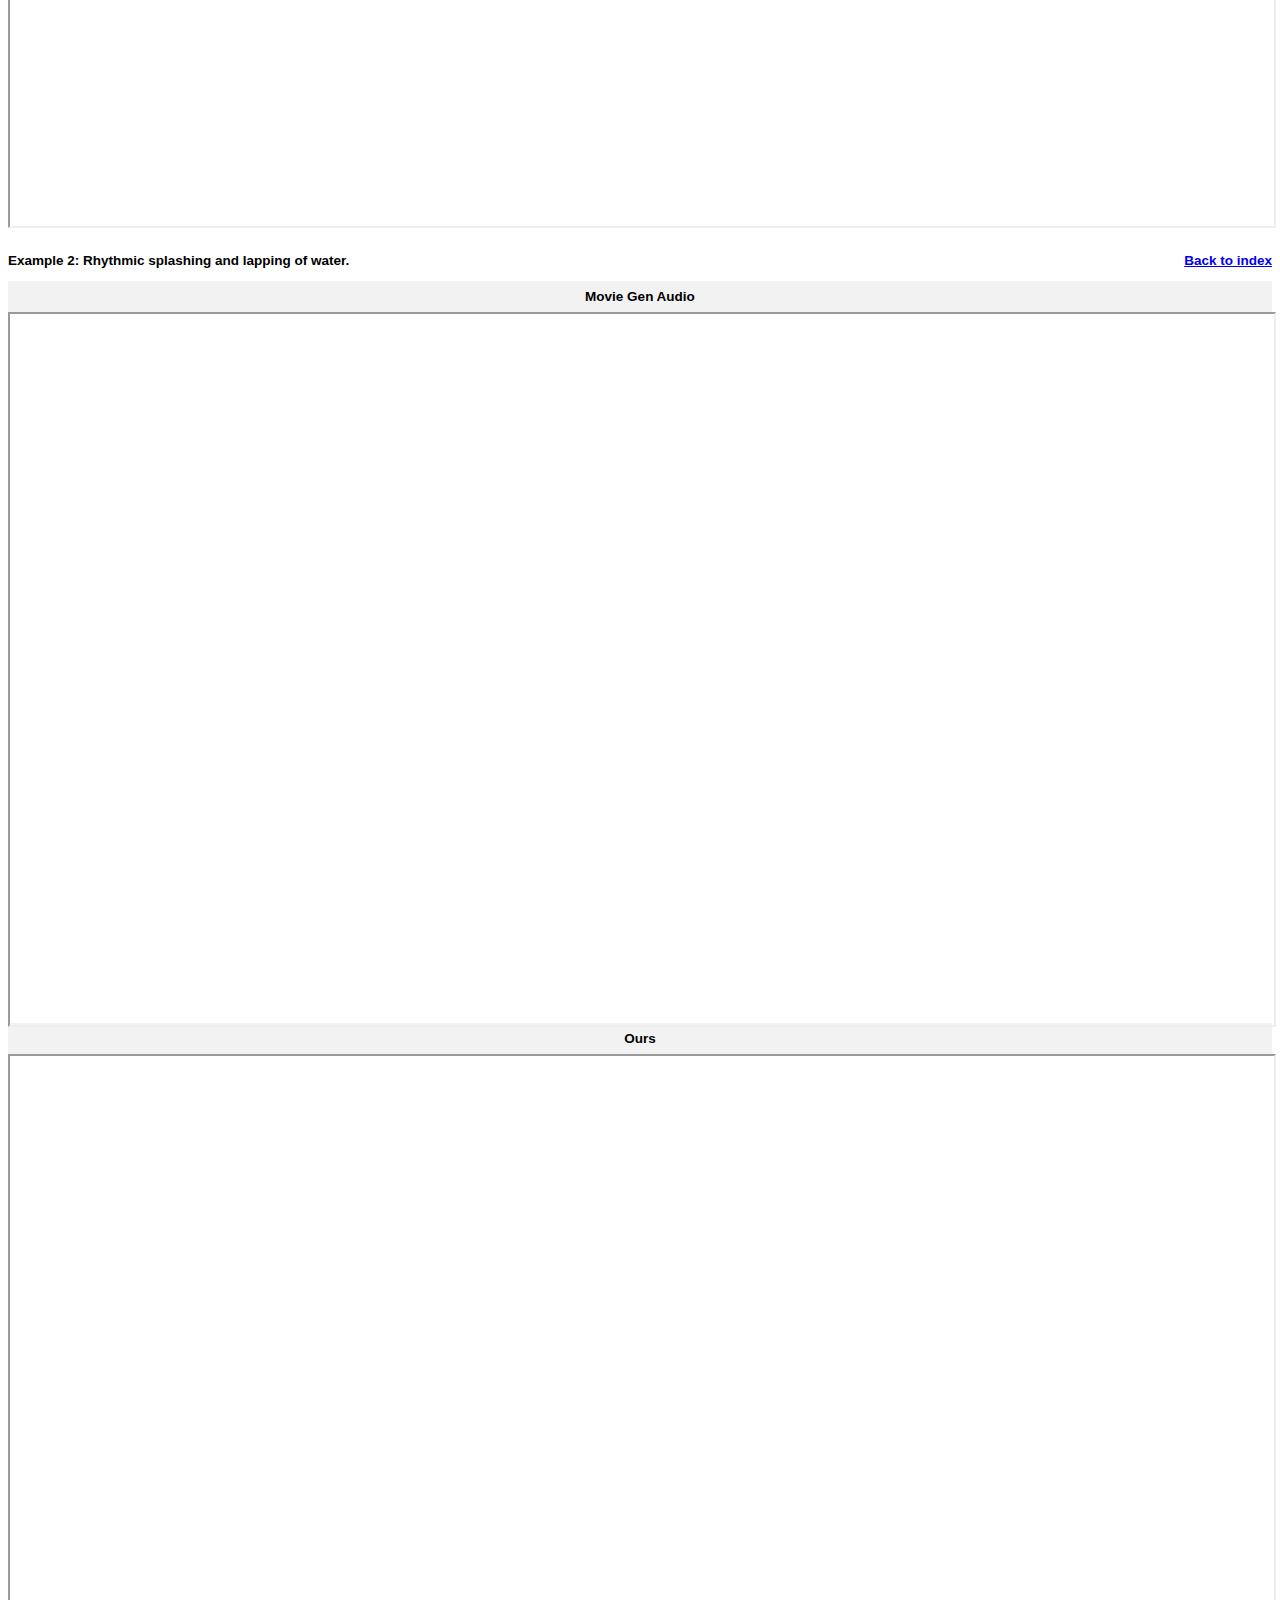
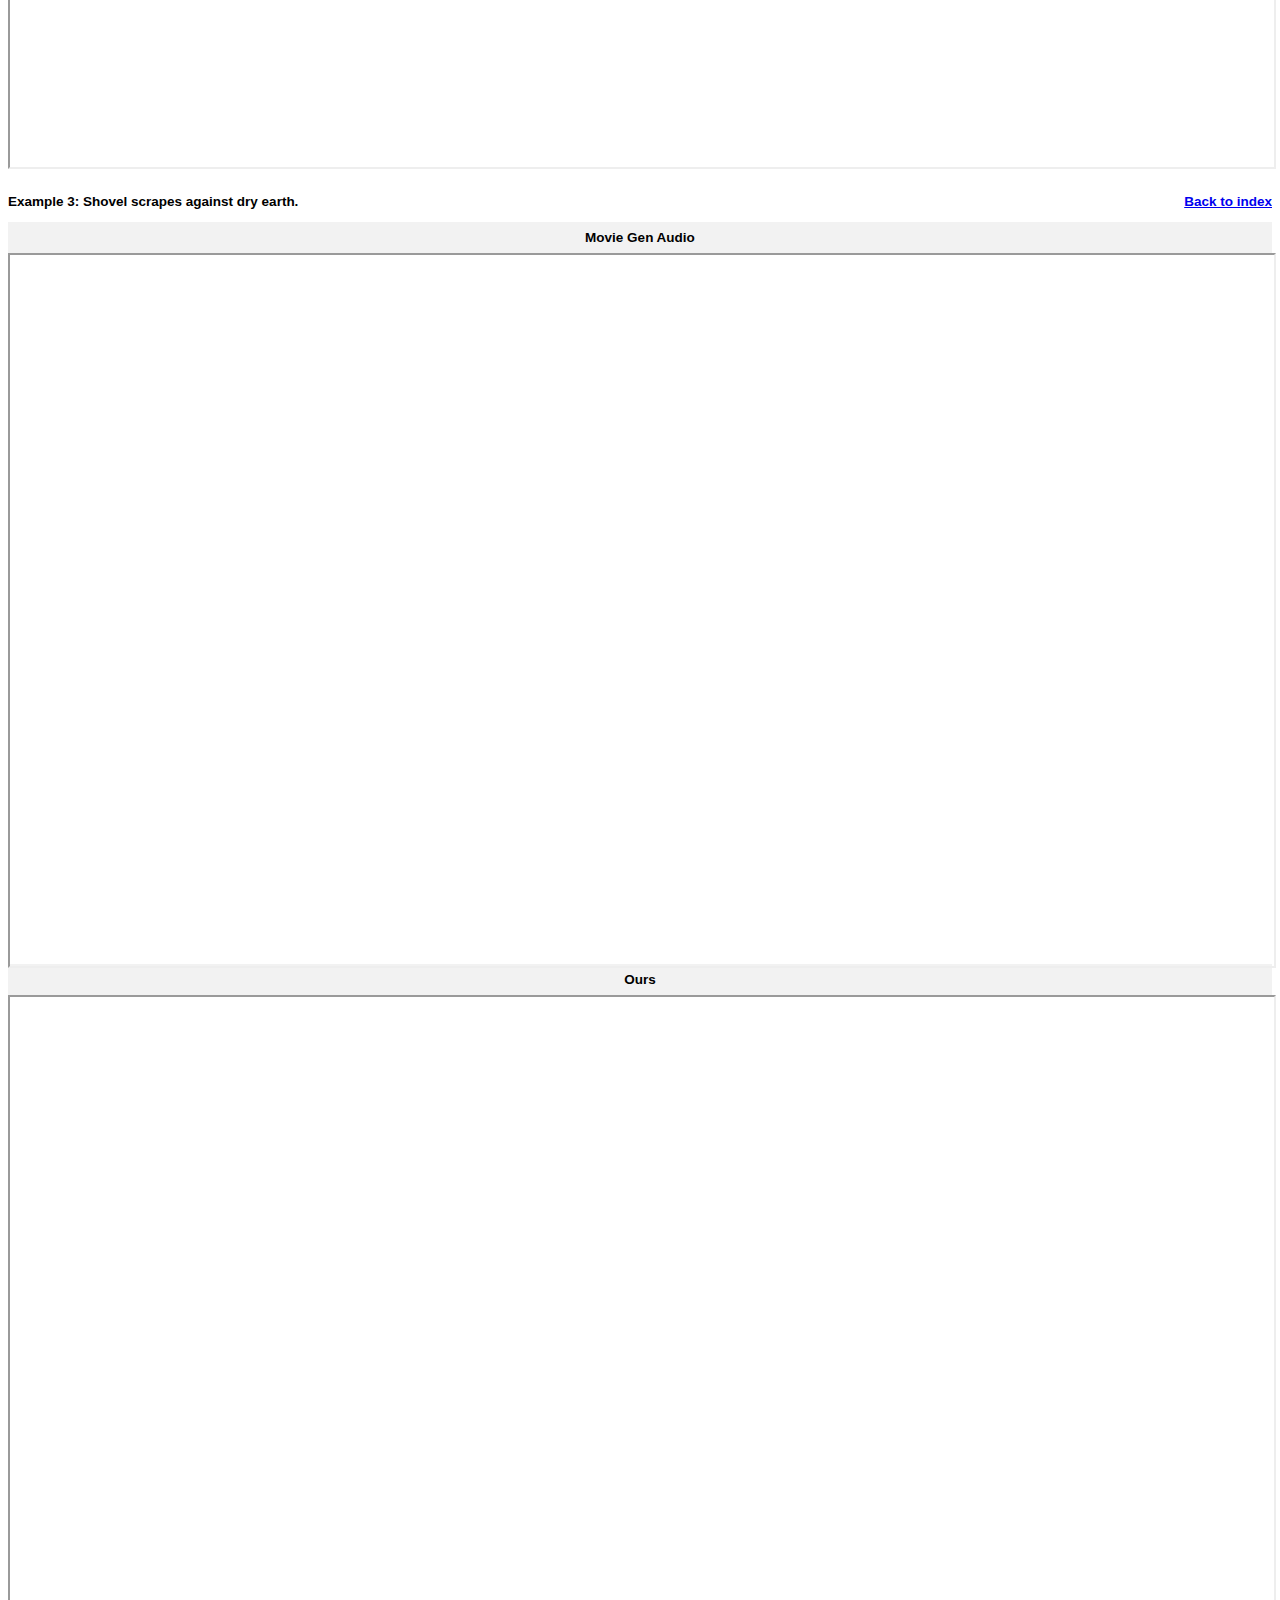
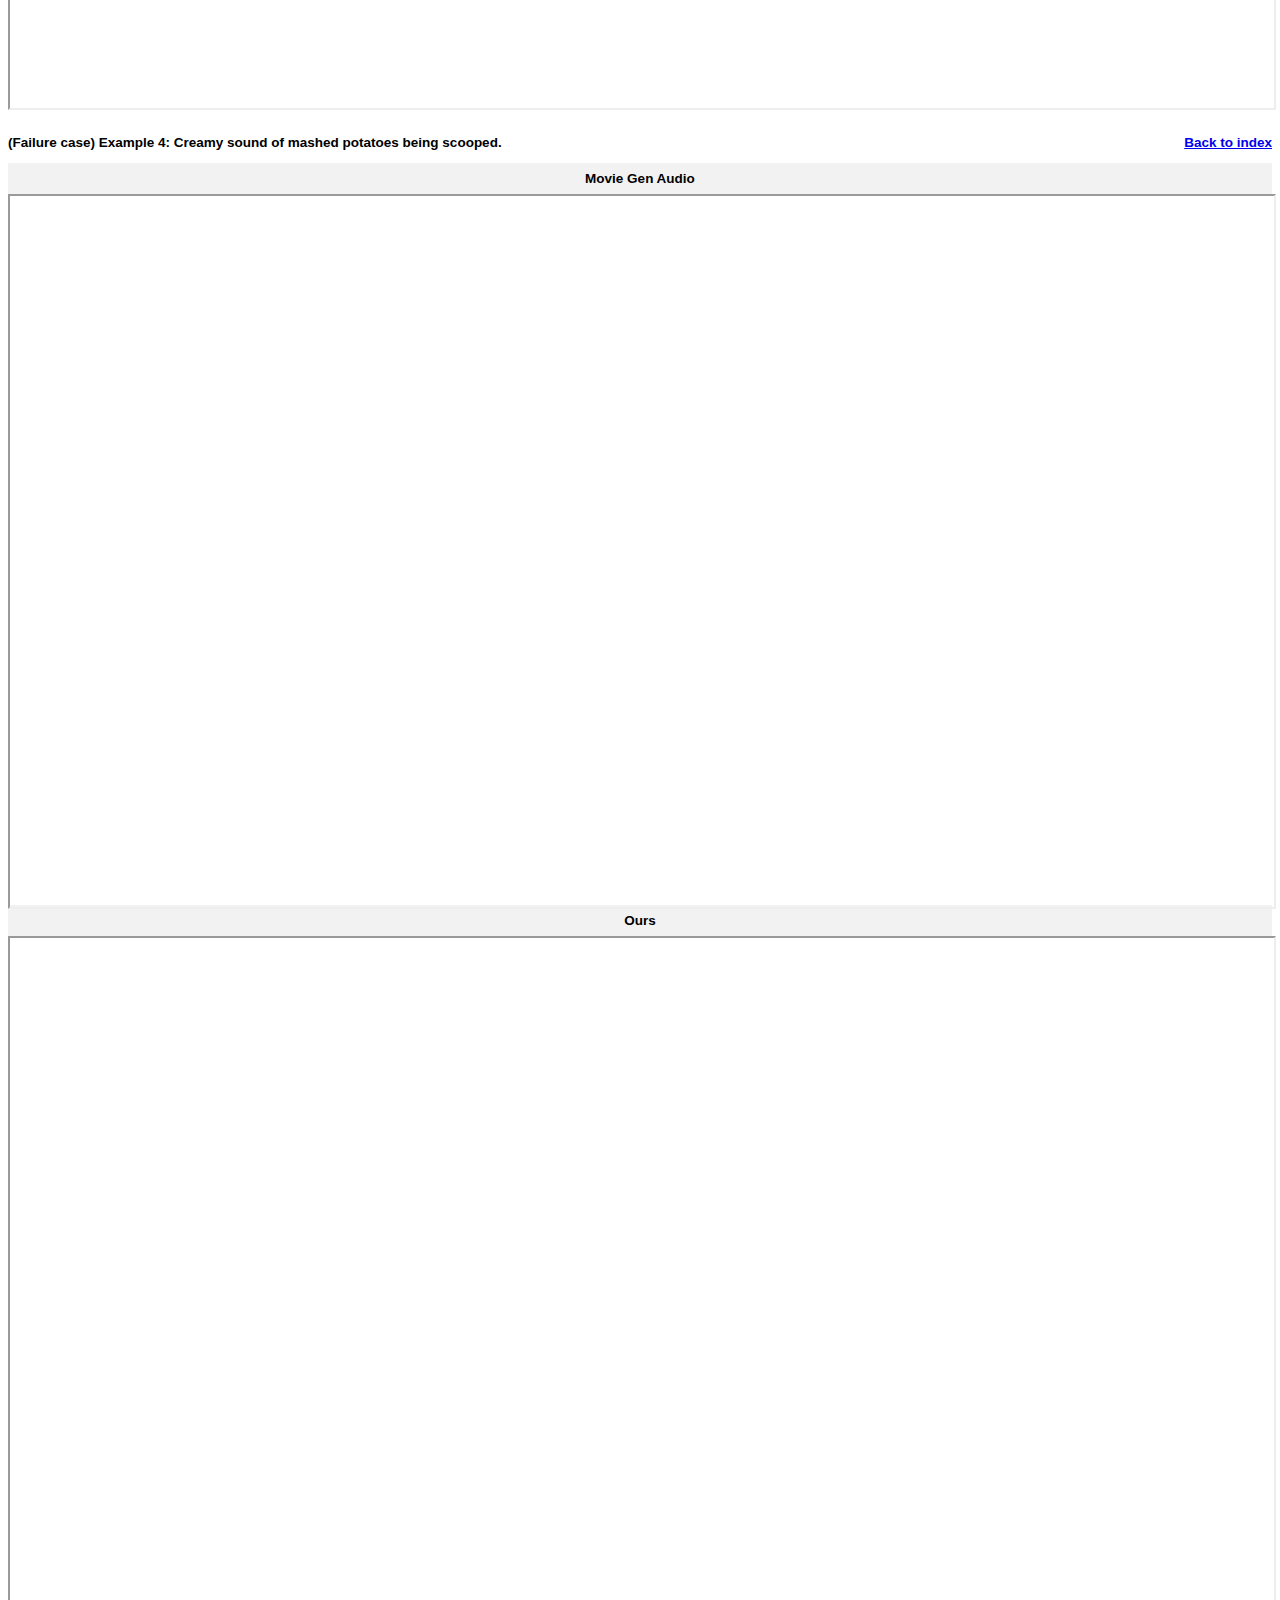
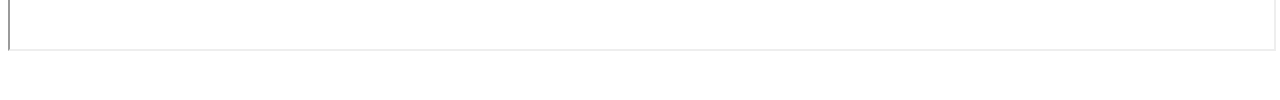
<file: docs/video_main.html>
<!DOCTYPE html>
<html lang="en">
<head>
    <!-- Google tag (gtag.js) -->
    <script async src="https://www.googletagmanager.com/gtag/js?id=G-0JKBJ3WRJZ"></script>
    <script>
    window.dataLayer = window.dataLayer || [];
    function gtag(){dataLayer.push(arguments);}
    gtag('js', new Date());
    gtag('config', 'G-0JKBJ3WRJZ');
    </script>

    <link href='https://fonts.googleapis.com/css?family=Source+Sans+Pro' rel='stylesheet' type='text/css'>
    <meta charset="UTF-8">
    <title>MMAudio</title>

    <link rel="icon" type="image/png" href="images/icon.png">

    <meta name="viewport" content="width=device-width, initial-scale=1, maximum-scale=1, user-scalable=no">
    <!-- CSS only -->
    <link href="https://cdn.jsdelivr.net/npm/bootstrap@5.0.1/dist/css/bootstrap.min.css" rel="stylesheet"
        integrity="sha384-+0n0xVW2eSR5OomGNYDnhzAbDsOXxcvSN1TPprVMTNDbiYZCxYbOOl7+AMvyTG2x" crossorigin="anonymous">
    <script src="https://ajax.googleapis.com/ajax/libs/jquery/3.7.1/jquery.min.js"></script>

    <link rel="stylesheet" href="style_videos.css">

    <script type="text/javascript">
        $(document).ready(function(){
            $("#content").load("video_gen.html #moviegen_all");
            $("#load_moveigen").click(function(){
                $("#content").load("video_gen.html #moviegen_all");
            });
            $("#load_hunyuan_sora").click(function(){
                $("#content").load("video_gen.html #hunyuan_sora_all");
            });
            $("#load_mochi_ltx").click(function(){
                $("#content").load("video_gen.html #mochi_ltx_all");
            });
            $("#load_vgg1").click(function(){
                $("#content").load("video_vgg.html #vgg1");
            });
            $("#load_vgg2").click(function(){
                $("#content").load("video_vgg.html #vgg2");
            });
            $("#load_vgg3").click(function(){
                $("#content").load("video_vgg.html #vgg3");
            });
            $("#load_vgg4").click(function(){
                $("#content").load("video_vgg.html #vgg4");
            });
            $("#load_vgg5").click(function(){
                $("#content").load("video_vgg.html #vgg5");
            });
            $("#load_vgg6").click(function(){
                $("#content").load("video_vgg.html #vgg6");
            });
            $("#load_vgg_extra").click(function(){
                $("#content").load("video_vgg.html #vgg_extra");
            });
        });
    </script>
</head>
<body>
    <h1 id="index" style="text-align: center;">Index</h1>
    <p><b>(Click on the links to load the corresponding videos)</b> <span style="float:right;"><a href="index.html">Back to project page</a></span></p>

    <ol>
        <li>
            <a href="#" id="load_moveigen">Comparisons with Movie Gen Audio on Videos Generated by MovieGen</a>
        </li>
        <li>
            <a href="#" id="load_hunyuan_sora">Results on Videos Generated by Hunyuan and Sora</a>
        </li>
        <li>
            <a href="#" id="load_mochi_ltx">Results on Videos Generated by Mochi 1 and LTX-Video</a>
        </li>
        <li>
            On VGGSound
            <ol>
                <li><a id='load_vgg1' href="#">Example 1: Wolf howling</a></li>
                <li><a id='load_vgg2' href="#">Example 2: Striking a golf ball</a></li>
                <li><a id='load_vgg3' href="#">Example 3: Hitting a drum</a></li>
                <li><a id='load_vgg4' href="#">Example 4: Dog barking</a></li>
                <li><a id='load_vgg5' href="#">Example 5: Playing a string instrument</a></li>
                <li><a id='load_vgg6' href="#">Example 6: A group of people playing tambourines</a></li>
                <li><a id='load_vgg_extra' href="#">Extra results & failure cases</a></li>
            </ol>
        </li>
    </ol>

    <div id="content" class="container-fluid">

    </div>
    <br>
    <br>

</body>
</html>
</file>
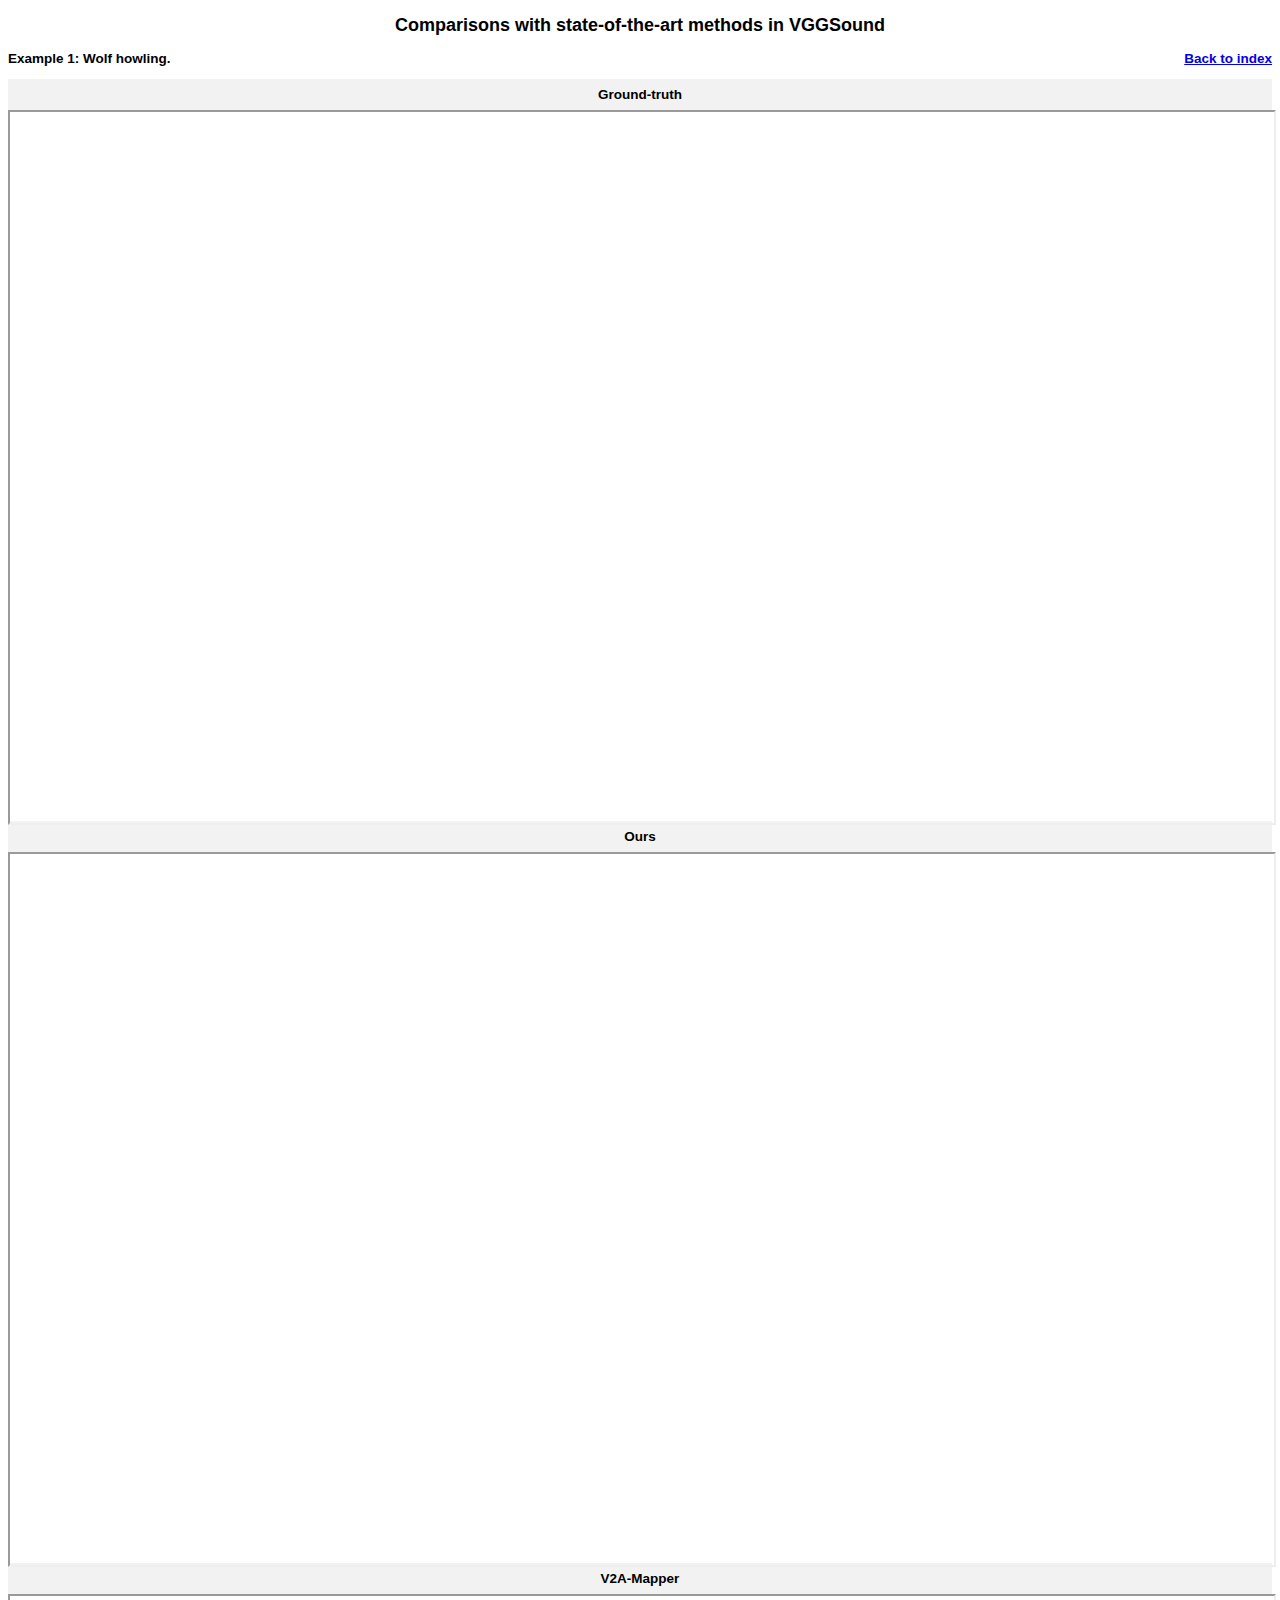
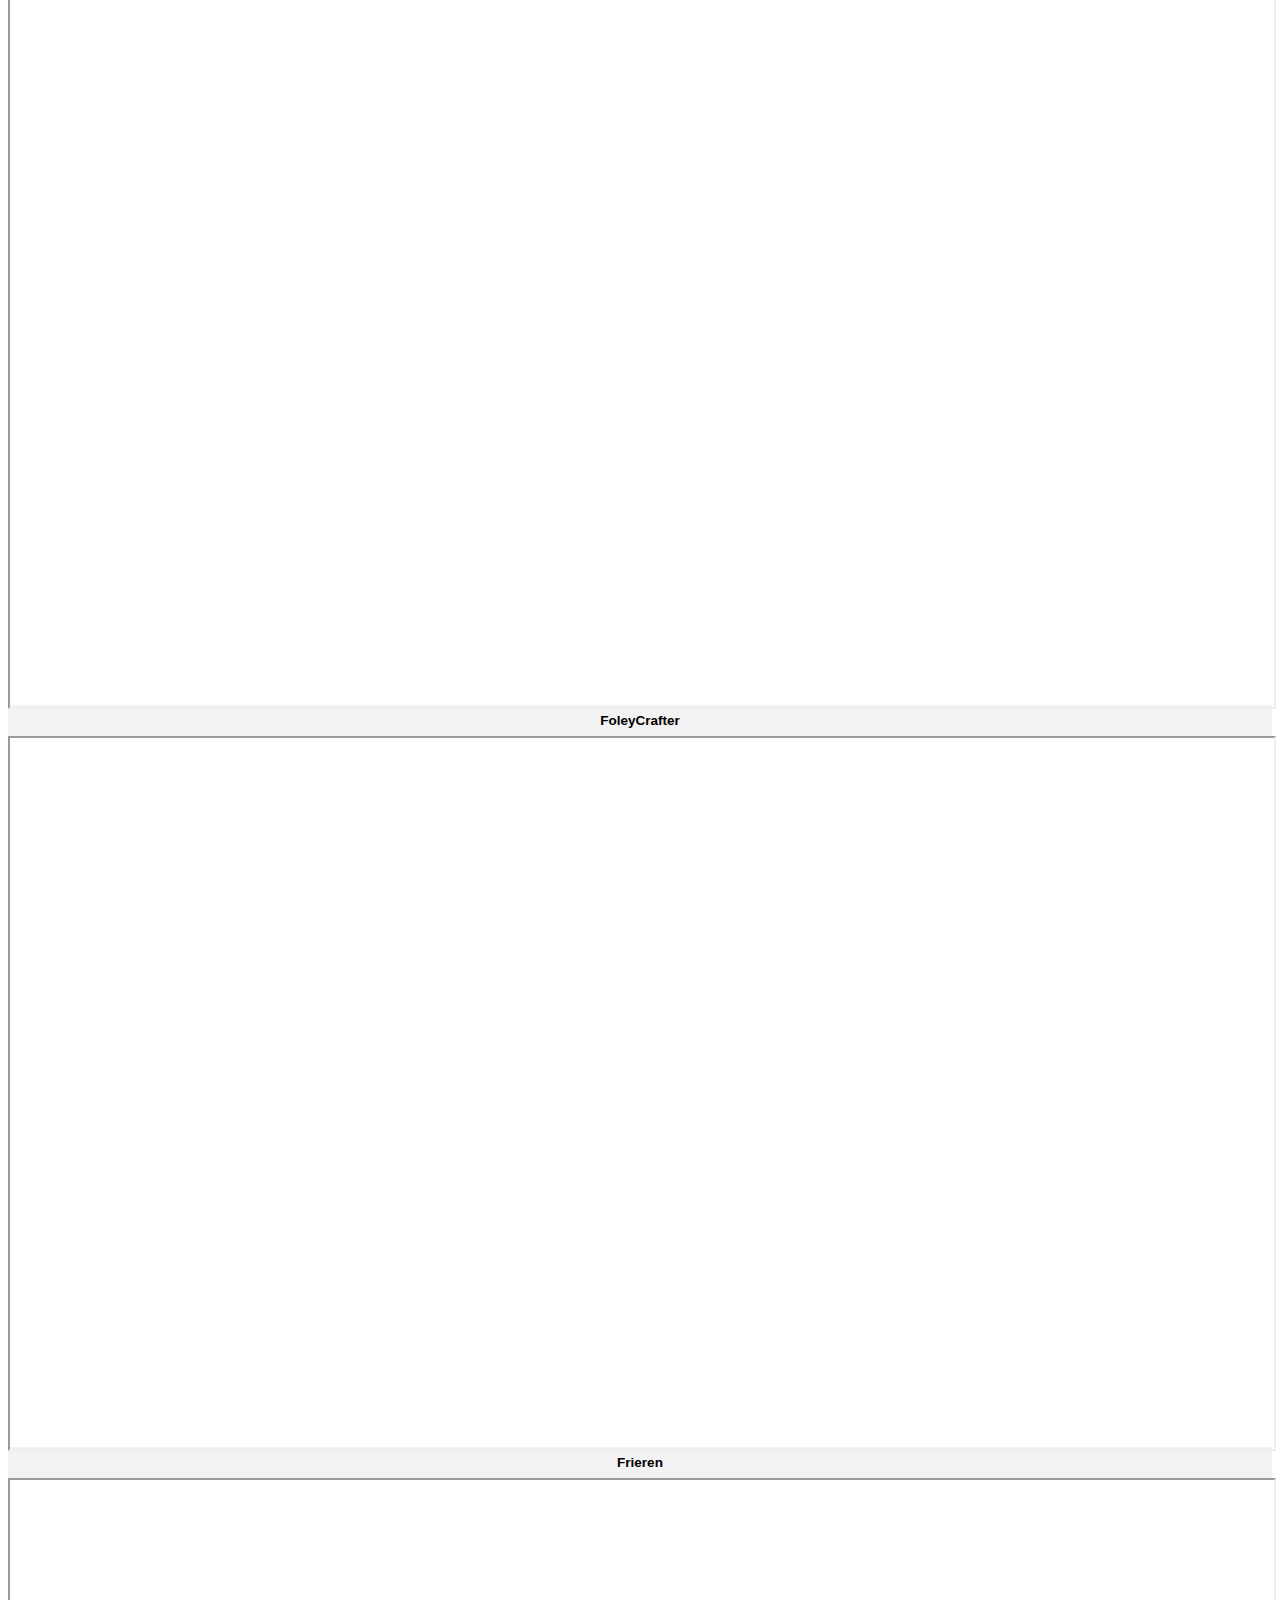
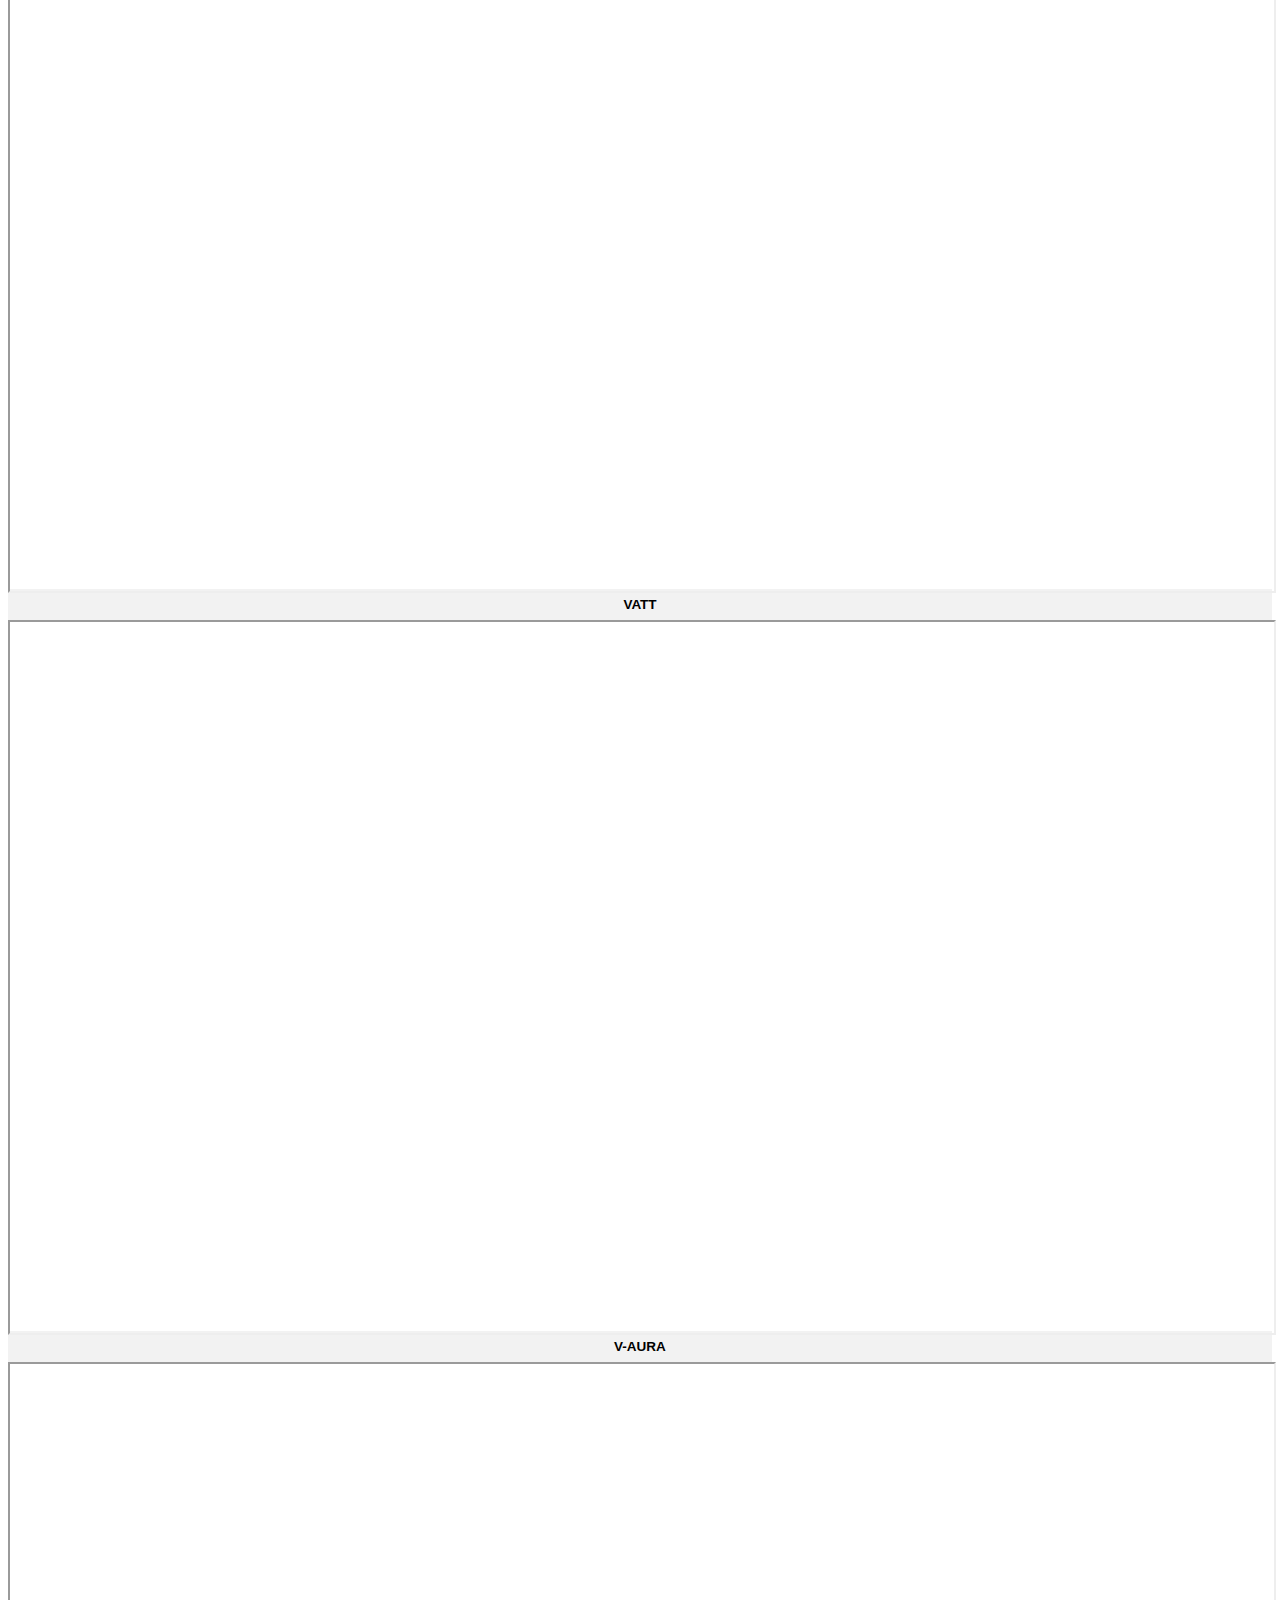
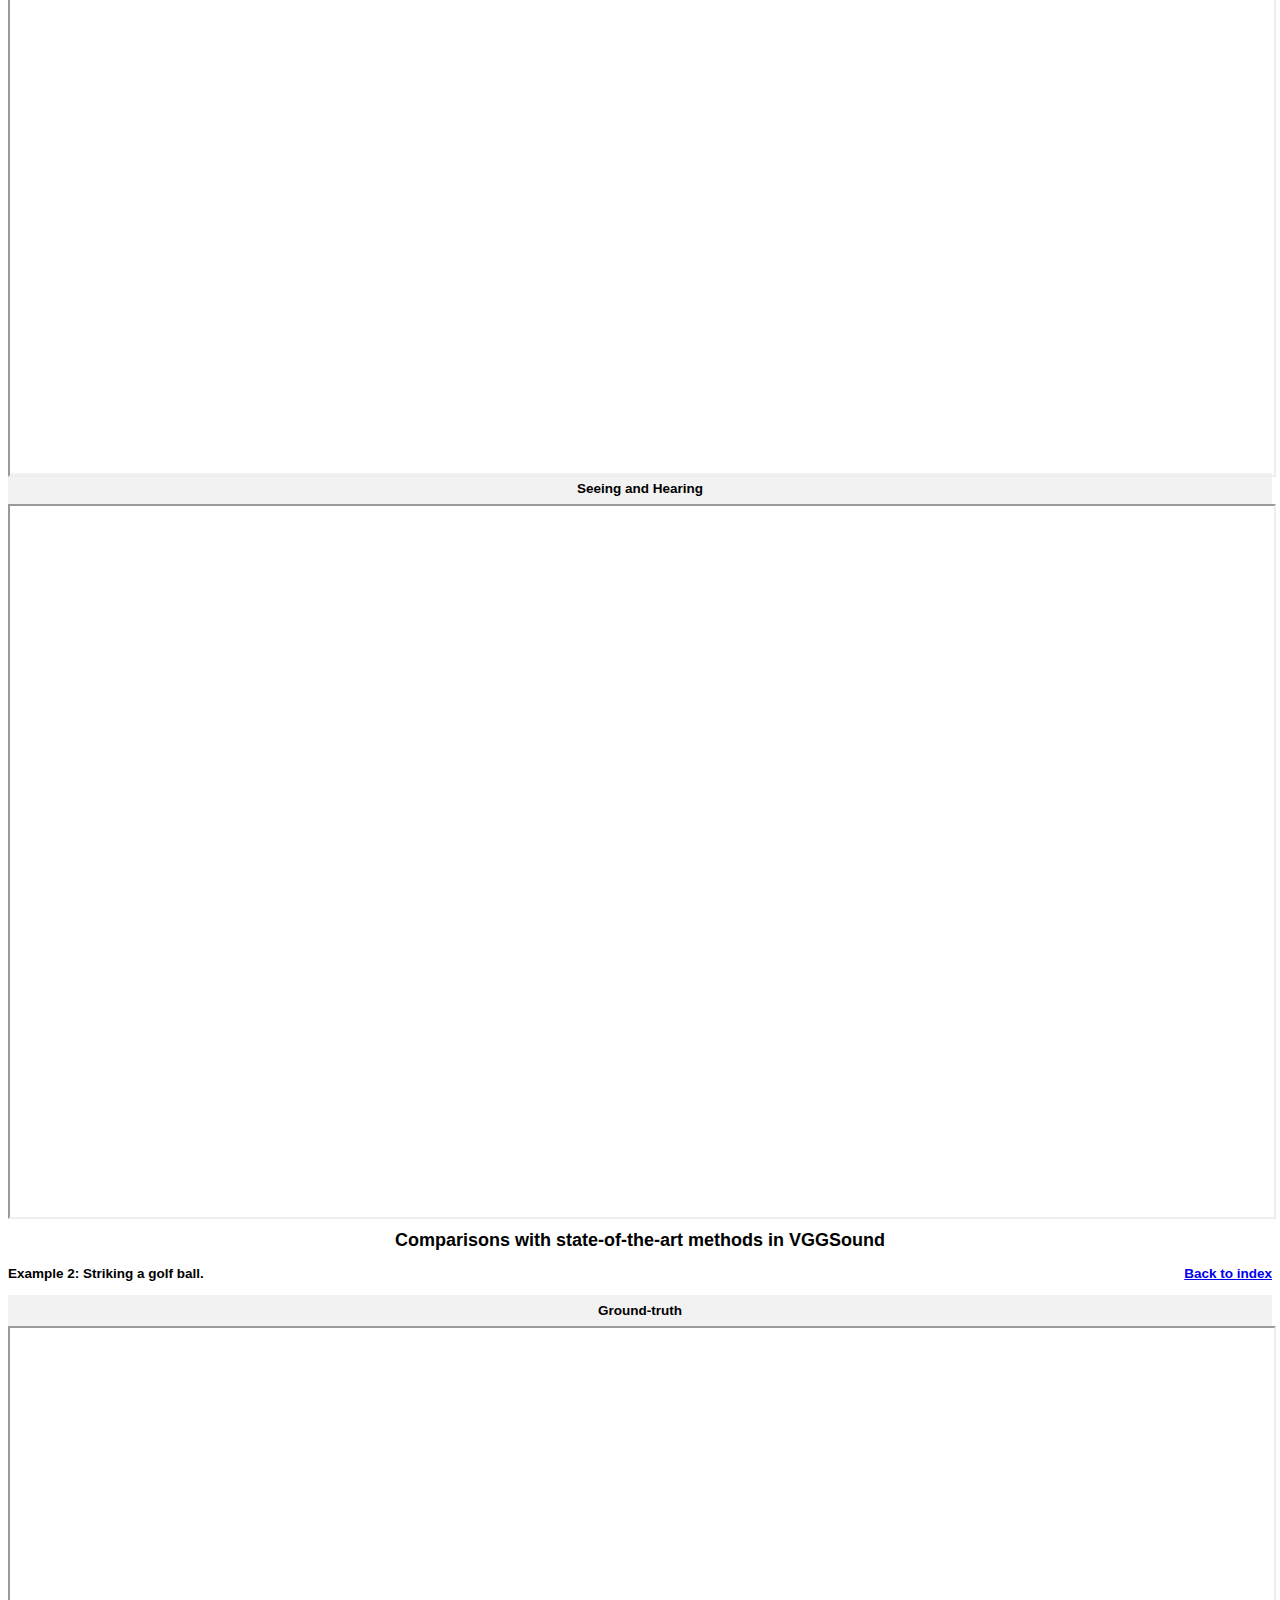
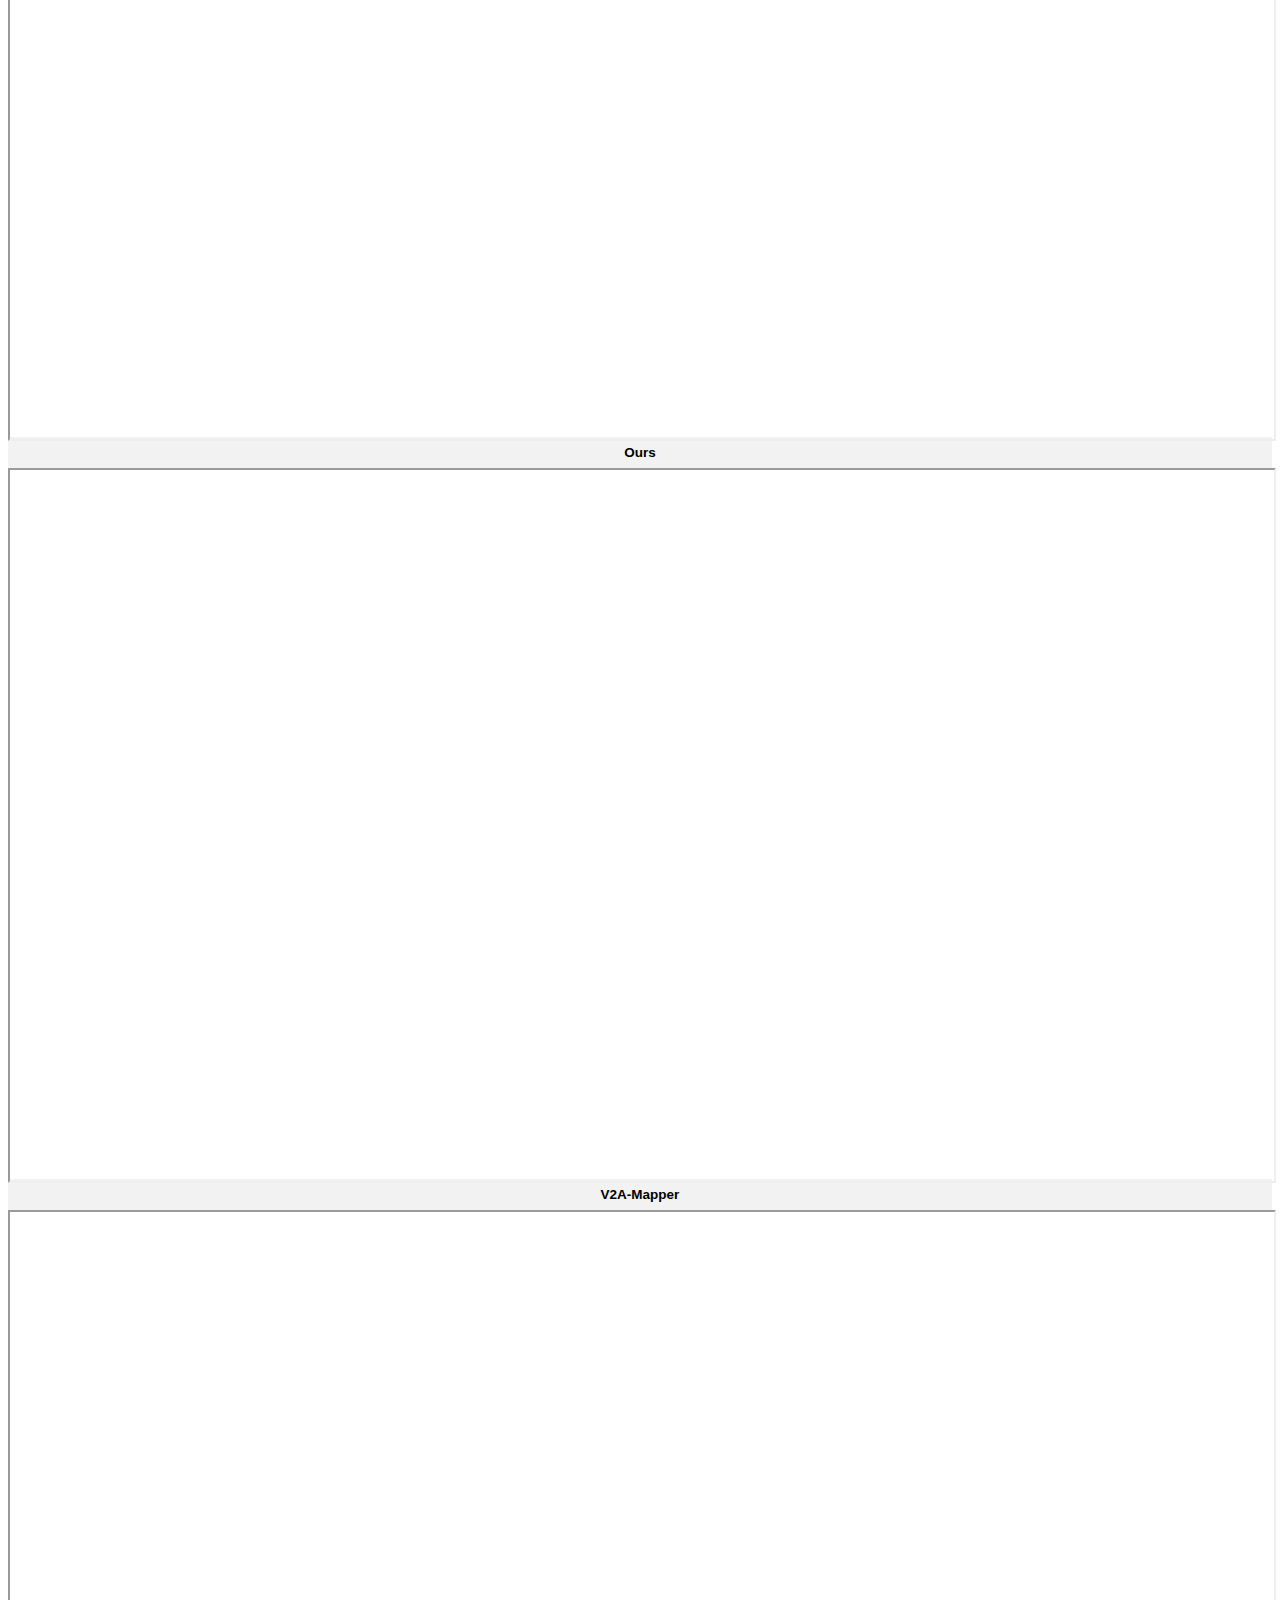
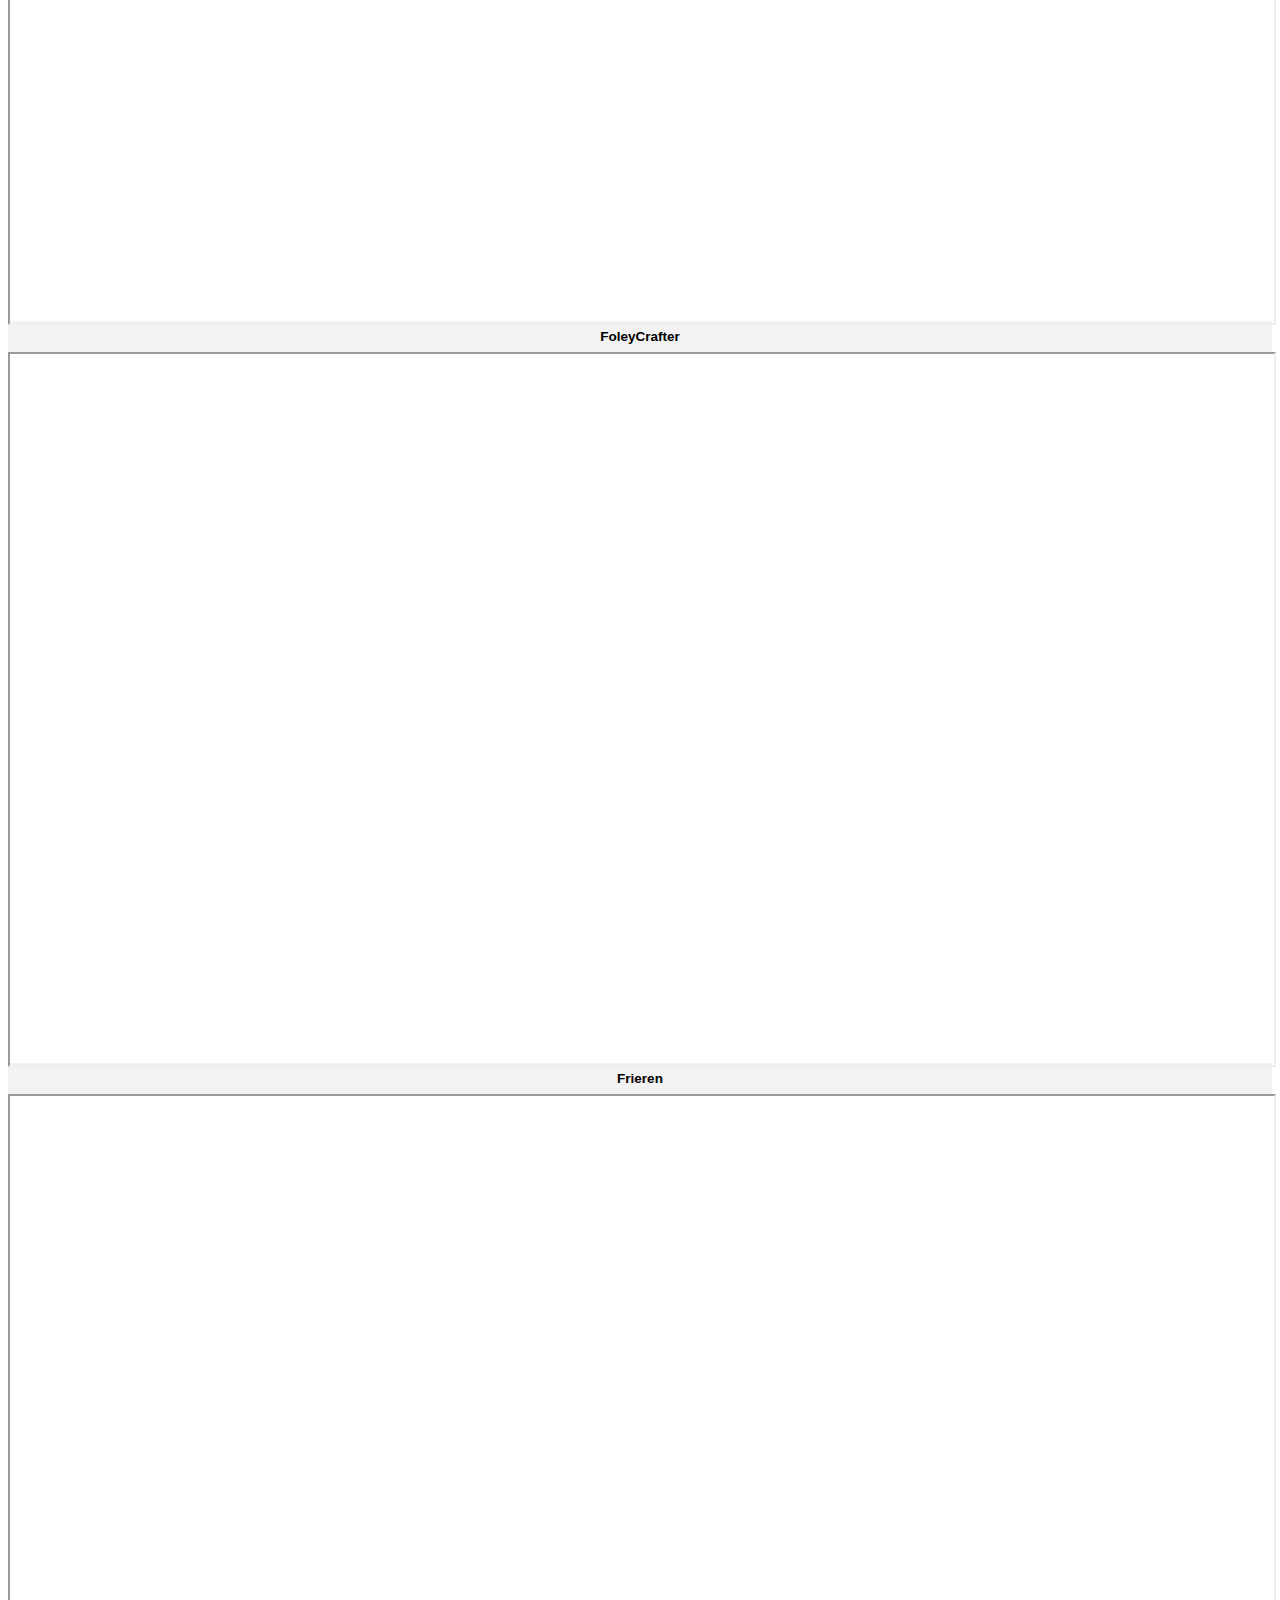
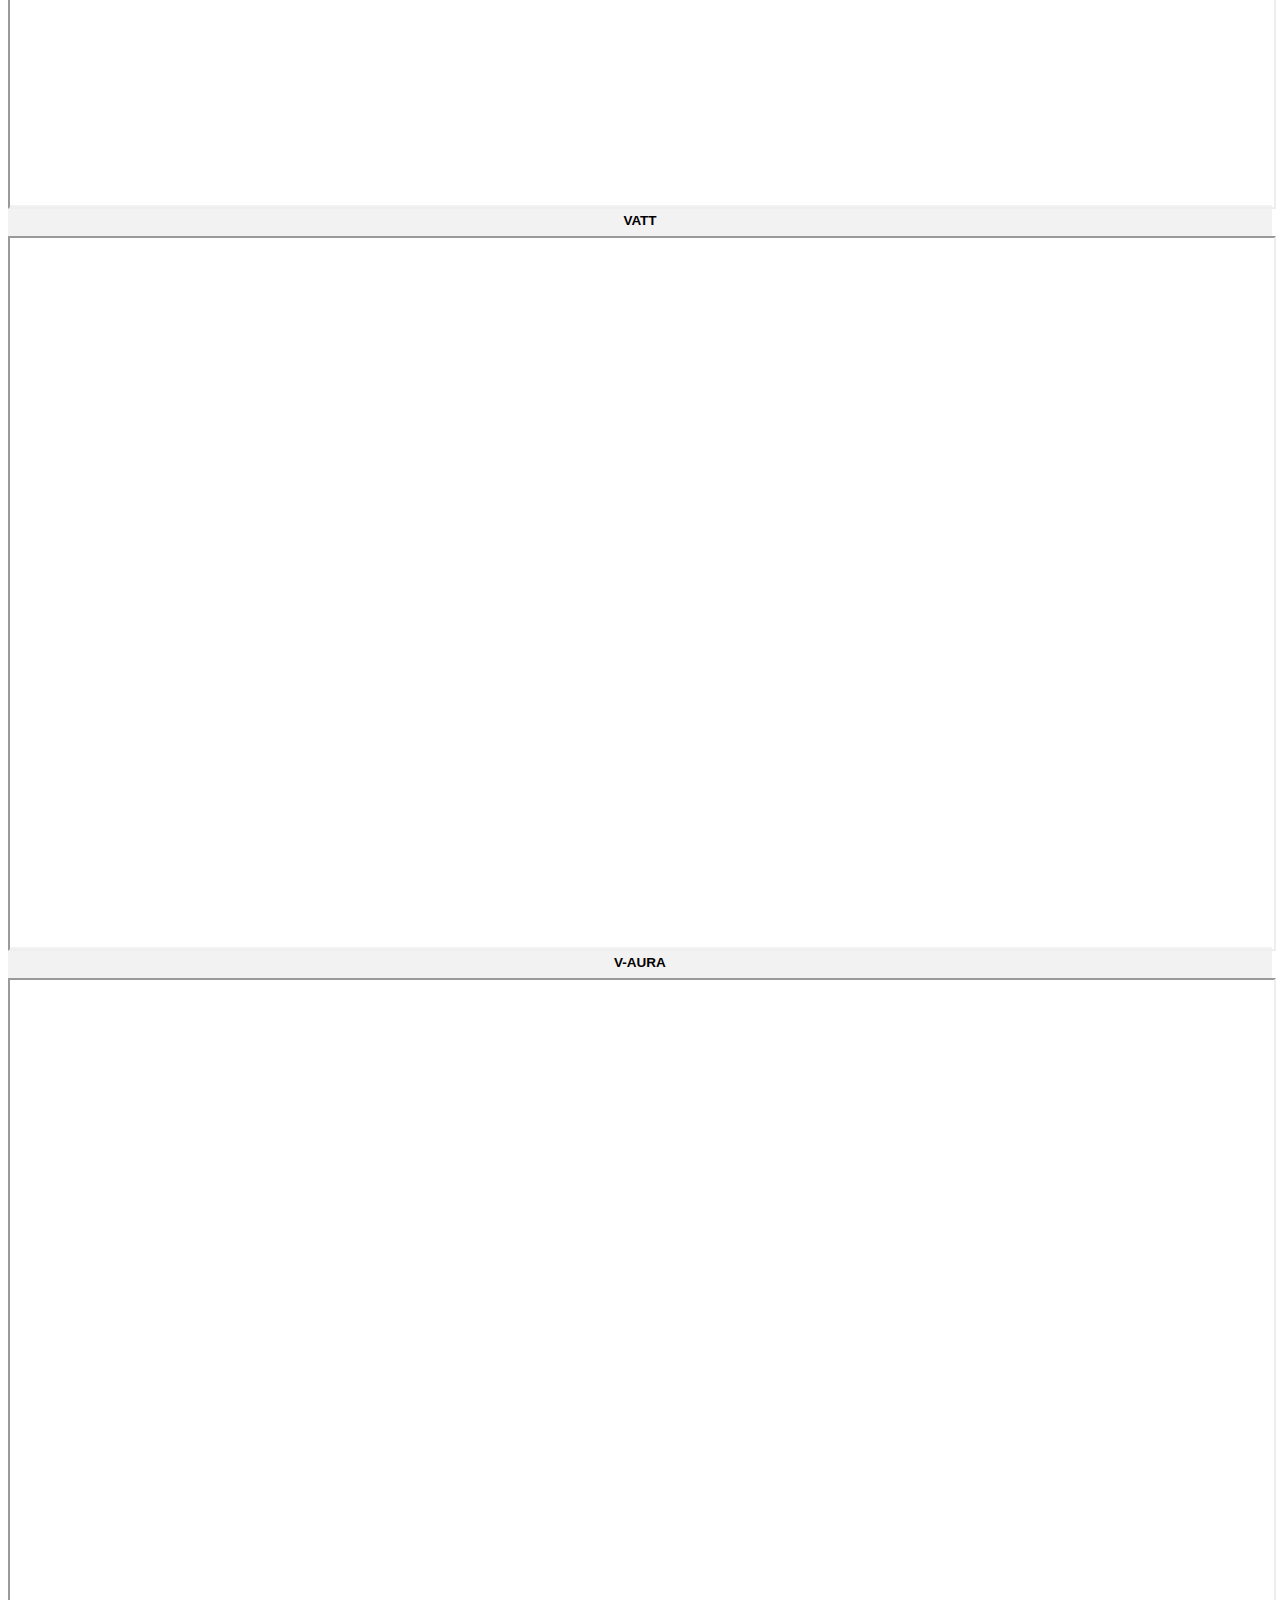
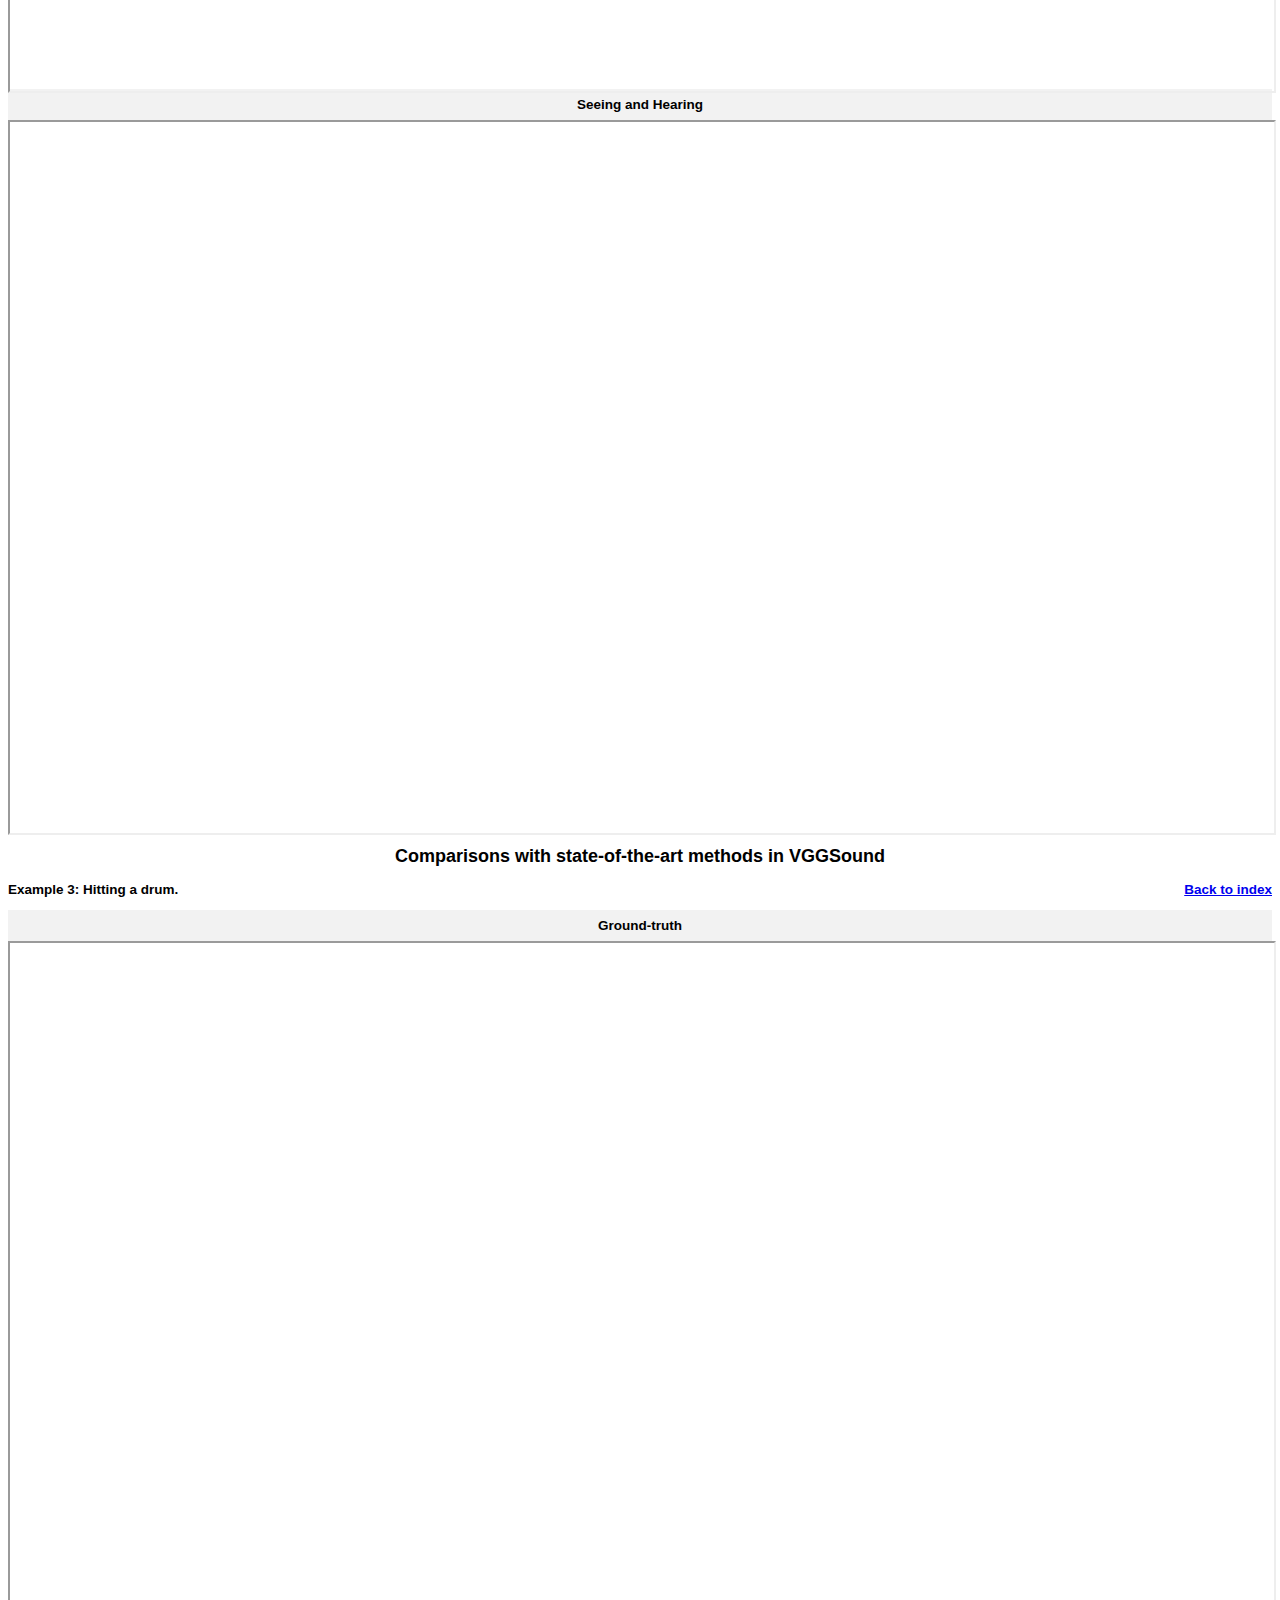
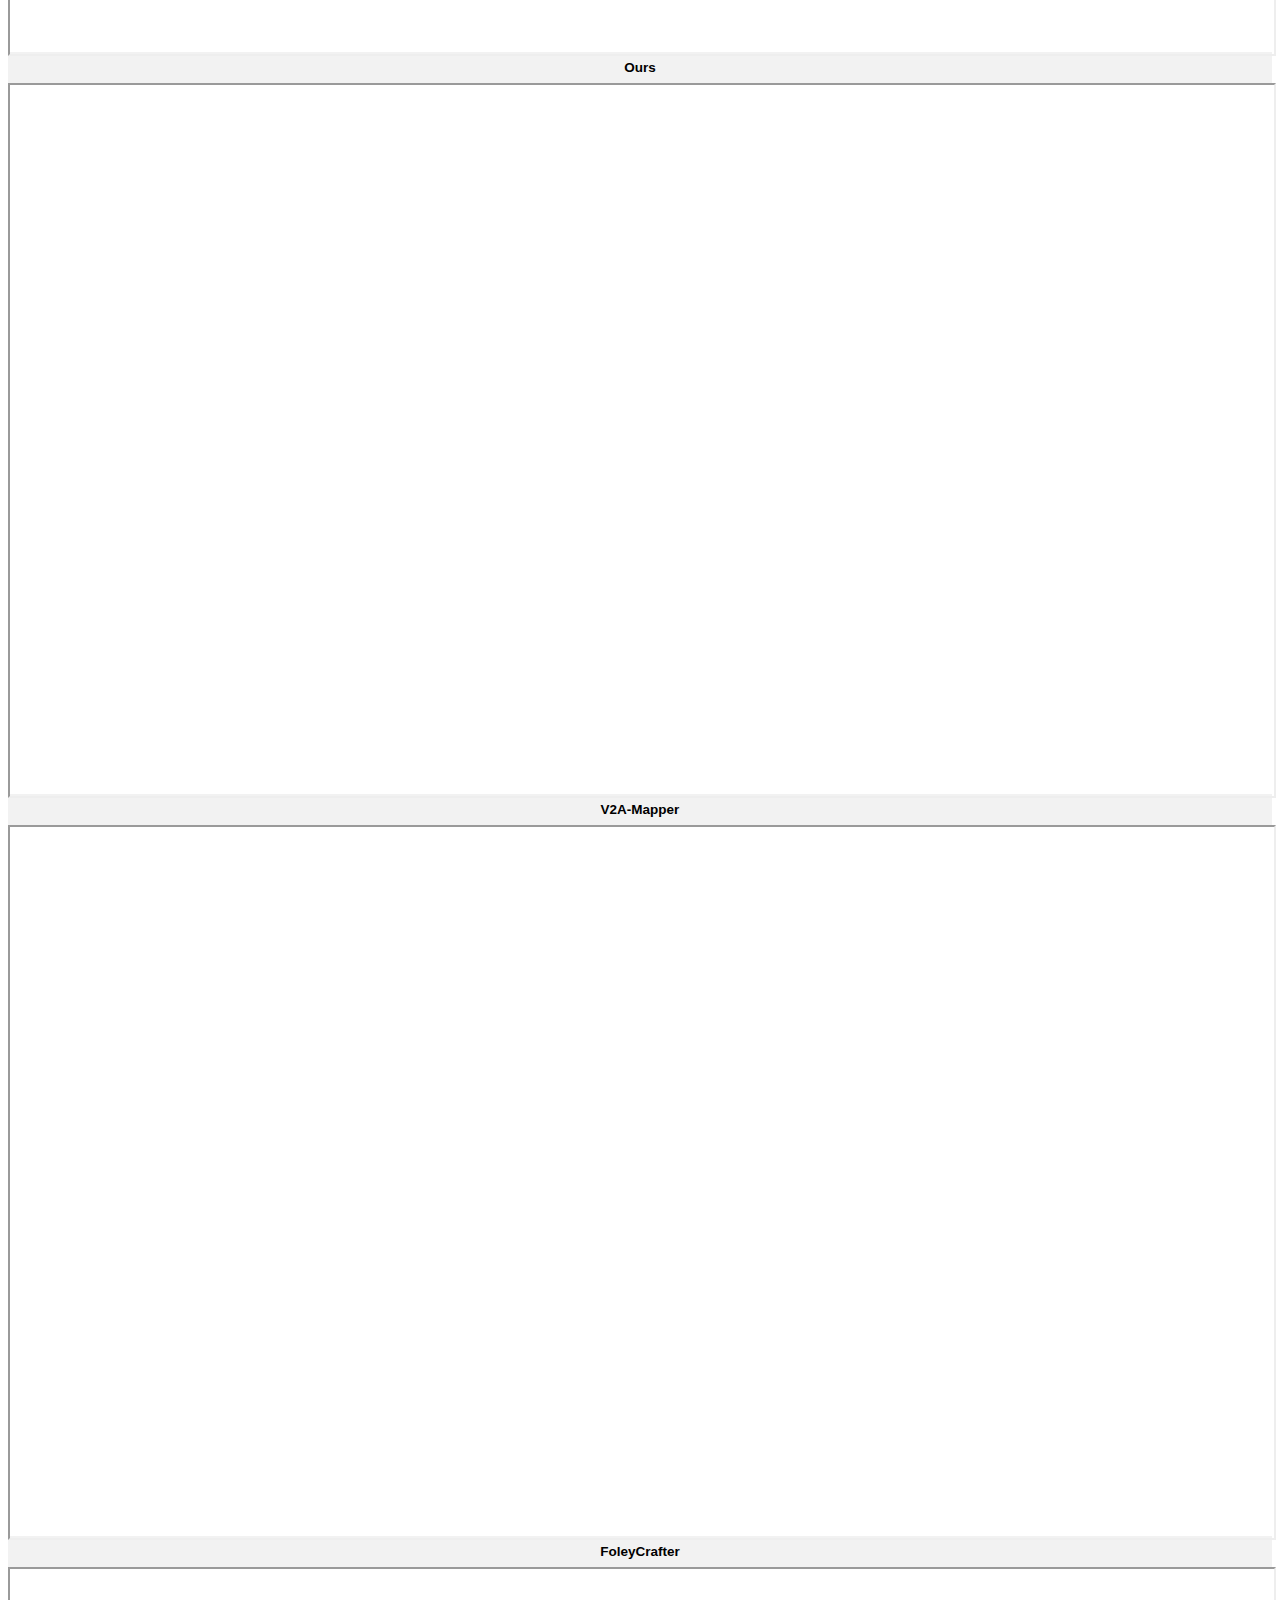
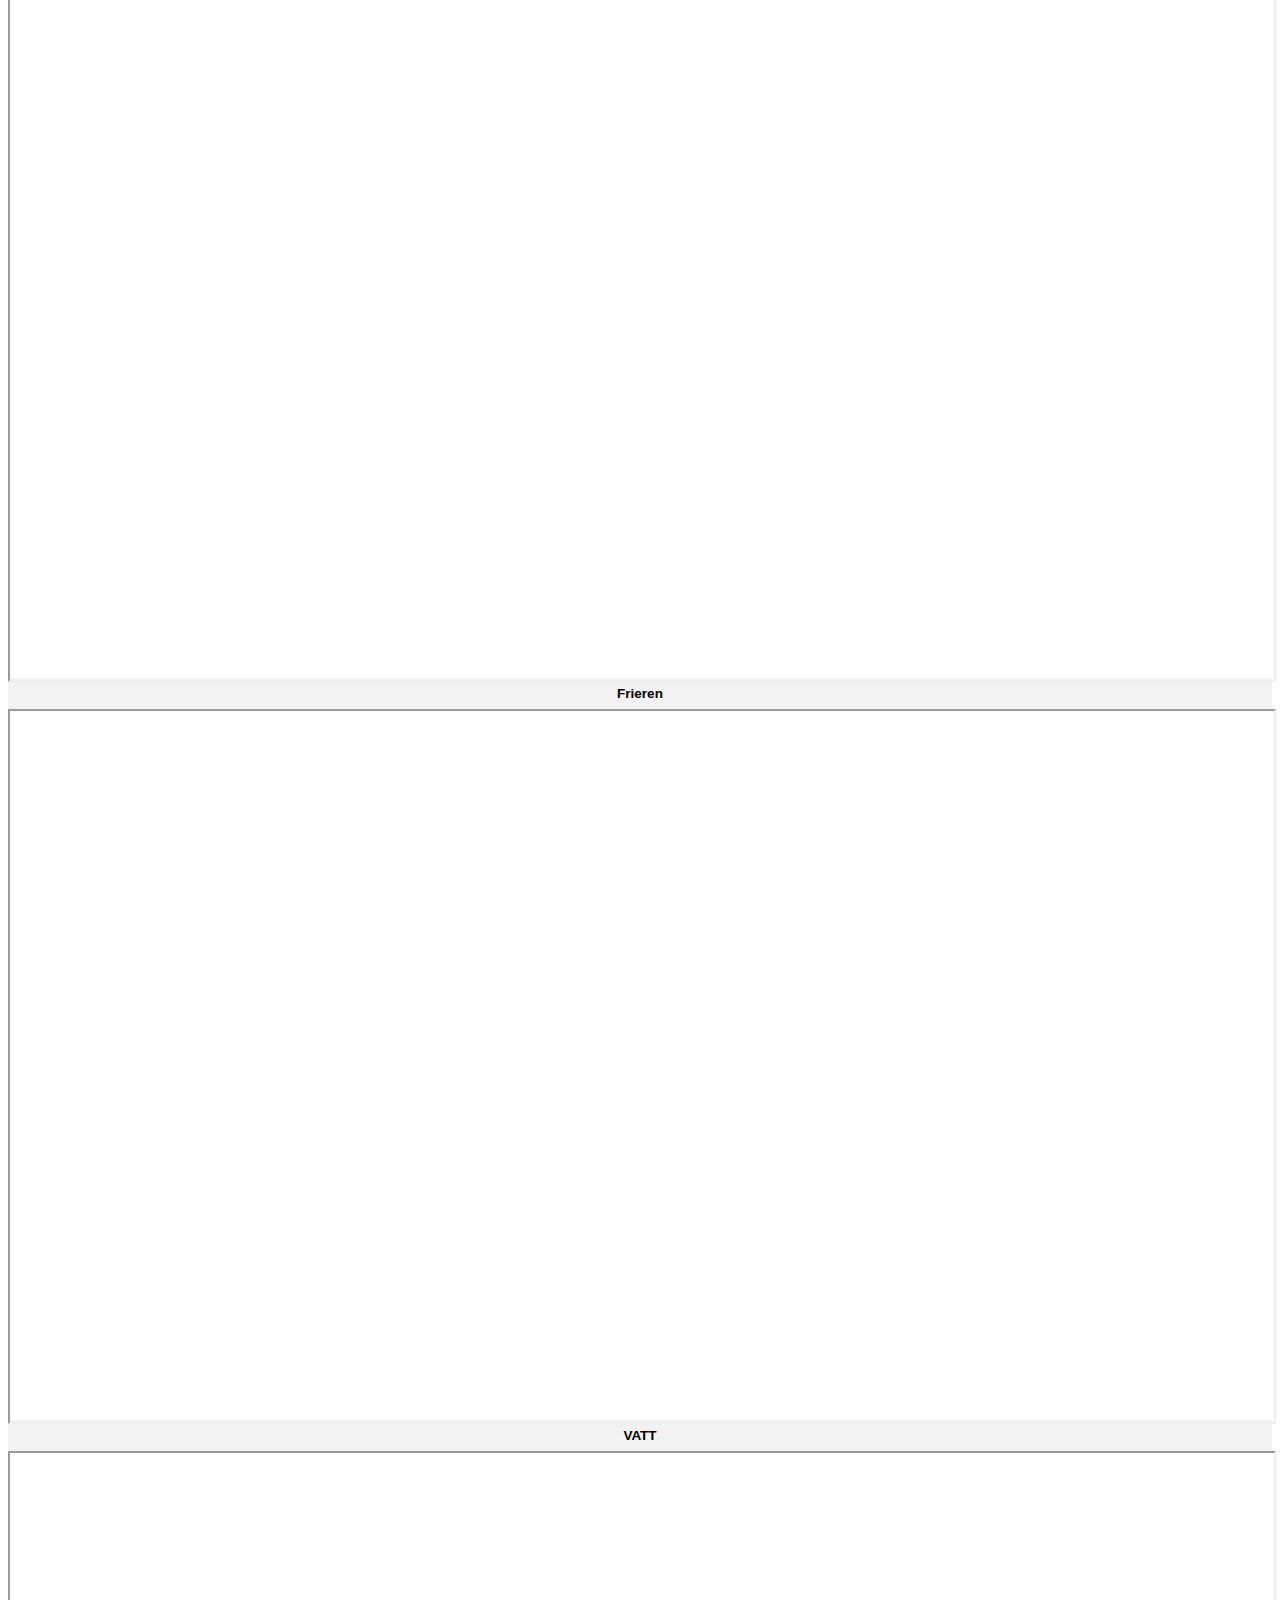
<file: docs/video_vgg.html>
<!DOCTYPE html>
<html lang="en">
<head>
    <!-- Google tag (gtag.js) -->
    <script async src="https://www.googletagmanager.com/gtag/js?id=G-0JKBJ3WRJZ"></script>
    <script>
    window.dataLayer = window.dataLayer || [];
    function gtag(){dataLayer.push(arguments);}
    gtag('js', new Date());
    gtag('config', 'G-0JKBJ3WRJZ');
    </script>

    <link href='https://fonts.googleapis.com/css?family=Source+Sans+Pro' rel='stylesheet' type='text/css'>
    <meta charset="UTF-8">
    <title>MMAudio</title>

    <meta name="viewport" content="width=device-width, initial-scale=1">
    <!-- CSS only -->
    <link href="https://cdn.jsdelivr.net/npm/bootstrap@5.0.1/dist/css/bootstrap.min.css" rel="stylesheet"
        integrity="sha384-+0n0xVW2eSR5OomGNYDnhzAbDsOXxcvSN1TPprVMTNDbiYZCxYbOOl7+AMvyTG2x" crossorigin="anonymous">
    <script src="https://ajax.googleapis.com/ajax/libs/jquery/3.5.1/jquery.min.js"></script>

    <link rel="stylesheet" href="style_videos.css">
</head>
<body>

    <div id="vgg1">
    <h2 style="text-align: center;">Comparisons with state-of-the-art methods in VGGSound</h2>
    <p style="overflow: hidden;">
        Example 1: Wolf howling. 
        <span style="float:right;"><a href="#index">Back to index</a></span> 
    </p> 
        <div class="row g-1">
            <div class="col-sm-3">
                <div class="video-header">Ground-truth</div>
                <div class="video-container">
                    <iframe src="https://youtube.com/embed/9J_V74gqMUA"></iframe>
                </div> 
            </div>
            <div class="col-sm-3">
                <div class="video-header">Ours</div>
                <div class="video-container">
                    <iframe src="https://youtube.com/embed/P6O8IpjErPc"></iframe>
                    </div> 
            </div>
            <div class="col-sm-3">
                <div class="video-header">V2A-Mapper</div>
                <div class="video-container">
                    <iframe src="https://youtube.com/embed/w-5eyqepvTk"></iframe>
                    </div> 
            </div>
            <div class="col-sm-3">
                <div class="video-header">FoleyCrafter</div>
                <div class="video-container">
                    <iframe src="https://youtube.com/embed/VOLfoZlRkzo"></iframe>
                    </div> 
            </div>
        </div>
        <div class="row g-1">
            <div class="col-sm-3">
                <div class="video-header">Frieren</div>
                <div class="video-container">
                    <iframe src="https://youtube.com/embed/49owKyA5Pa8"></iframe>
                </div> 
            </div>
            <div class="col-sm-3">
                <div class="video-header">VATT</div>
                <div class="video-container">
                    <iframe src="https://youtube.com/embed/QVtrFgbeGDM"></iframe>
                    </div> 
            </div>
            <div class="col-sm-3">
                <div class="video-header">V-AURA</div>
                <div class="video-container">
                    <iframe src="https://youtube.com/embed/8r0uEfSNjvI"></iframe>
                    </div> 
            </div>
            <div class="col-sm-3">
                <div class="video-header">Seeing and Hearing</div>
                <div class="video-container">
                    <iframe src="https://youtube.com/embed/bn-sLg2qulk"></iframe>
                    </div> 
            </div>
        </div>
    </div>

    <div id="vgg2">
        <h2 style="text-align: center;">Comparisons with state-of-the-art methods in VGGSound</h2>
        <p style="overflow: hidden;">
            Example 2: Striking a golf ball.
            <span style="float:right;"><a href="#index">Back to index</a></span>
        </p>

        <div class="row g-1">
            <div class="col-sm-3">
                <div class="video-header">Ground-truth</div>
                <div class="video-container">
                    <iframe src="https://youtube.com/embed/1hwSu42kkho"></iframe>
                </div>
            </div>
            <div class="col-sm-3">
                <div class="video-header">Ours</div>
                <div class="video-container">
                    <iframe src="https://youtube.com/embed/kZibDoDCNxI"></iframe>
                </div>
            </div>
            <div class="col-sm-3">
                <div class="video-header">V2A-Mapper</div>
                <div class="video-container">
                    <iframe src="https://youtube.com/embed/jgKfLBLhh7Y"></iframe>
                </div>
            </div>
            <div class="col-sm-3">
                <div class="video-header">FoleyCrafter</div>
                <div class="video-container">
                    <iframe src="https://youtube.com/embed/Lfsx8mOPcJo"></iframe>
                </div>
            </div>
        </div>
        <div class="row g-1">
            <div class="col-sm-3">
                <div class="video-header">Frieren</div>
                <div class="video-container">
                    <iframe src="https://youtube.com/embed/tz-LpbB0MBc"></iframe>
                </div>
            </div>
            <div class="col-sm-3">
                <div class="video-header">VATT</div>
                <div class="video-container">
                    <iframe src="https://youtube.com/embed/RTDUHMi08n4"></iframe>
                </div>
            </div>
            <div class="col-sm-3">
                <div class="video-header">V-AURA</div>
                <div class="video-container">
                    <iframe src="https://youtube.com/embed/N-3TDOsPnZQ"></iframe>
                </div>
            </div>
            <div class="col-sm-3">
                <div class="video-header">Seeing and Hearing</div>
                <div class="video-container">
                    <iframe src="https://youtube.com/embed/QnsHnLn4gB0"></iframe>
                </div>
            </div>
        </div>
    </div>

    <div id="vgg3">
        <h2 style="text-align: center;">Comparisons with state-of-the-art methods in VGGSound</h2>
        <p style="overflow: hidden;">
            Example 3: Hitting a drum. 
            <span style="float:right;"><a href="#index">Back to index</a></span> 
        </p> 

        <div class="row g-1">
            <div class="col-sm-3">
                <div class="video-header">Ground-truth</div>
                <div class="video-container">
                    <iframe src="https://youtube.com/embed/0oeIwq77w0Q"></iframe>
                </div> 
            </div>
            <div class="col-sm-3">
                <div class="video-header">Ours</div>
                <div class="video-container">
                    <iframe src="https://youtube.com/embed/-UtPV9ohuIM"></iframe>
                </div> 
            </div>
            <div class="col-sm-3">
                <div class="video-header">V2A-Mapper</div>
                <div class="video-container">
                    <iframe src="https://youtube.com/embed/9yivkgN-zwc"></iframe>
                </div> 
            </div>
            <div class="col-sm-3">
                <div class="video-header">FoleyCrafter</div>
                <div class="video-container">
                    <iframe src="https://youtube.com/embed/kkCsXPOlBvY"></iframe>
                </div> 
            </div>
        </div>
        <div class="row g-1">
            <div class="col-sm-3">
                <div class="video-header">Frieren</div>
                <div class="video-container">
                    <iframe src="https://youtube.com/embed/MbNKsVsuvig"></iframe>
                </div> 
            </div>
            <div class="col-sm-3">
                <div class="video-header">VATT</div>
                <div class="video-container">
                    <iframe src="https://youtube.com/embed/2yYviBjrpBw"></iframe>
                </div> 
            </div>
            <div class="col-sm-3">
                <div class="video-header">V-AURA</div>
                <div class="video-container">
                    <iframe src="https://youtube.com/embed/9yivkgN-zwc"></iframe>
                </div> 
            </div>
            <div class="col-sm-3">
                <div class="video-header">Seeing and Hearing</div>
                <div class="video-container">
                    <iframe src="https://youtube.com/embed/6dnyQt4Fuhs"></iframe>
                </div> 
            </div>
        </div>
    </div>
    </div>

    <div id="vgg4">
        <h2 style="text-align: center;">Comparisons with state-of-the-art methods in VGGSound</h2>
        <p style="overflow: hidden;">
            Example 4: Dog barking. 
            <span style="float:right;"><a href="#index">Back to index</a></span> 
        </p> 

        <div class="row g-1">
            <div class="col-sm-3">
                <div class="video-header">Ground-truth</div>
                <div class="video-container">
                    <iframe src="https://youtube.com/embed/ckaqvTyMYAw"></iframe>
                </div> 
            </div>
            <div class="col-sm-3">
                <div class="video-header">Ours</div>
                <div class="video-container">
                    <iframe src="https://youtube.com/embed/_aRndFZzZ-I"></iframe>
                </div> 
            </div>
            <div class="col-sm-3">
                <div class="video-header">V2A-Mapper</div>
                <div class="video-container">
                    <iframe src="https://youtube.com/embed/mNCISP3LBl0"></iframe>
                </div> 
            </div>
            <div class="col-sm-3">
                <div class="video-header">FoleyCrafter</div>
                <div class="video-container">
                    <iframe src="https://youtube.com/embed/phZBQ3L7foE"></iframe>
                </div> 
            </div>
        </div>
        <div class="row g-1">
            <div class="col-sm-3">
                <div class="video-header">Frieren</div>
                <div class="video-container">
                    <iframe src="https://youtube.com/embed/Sb5Mg1-ORao"></iframe>
                </div> 
            </div>
            <div class="col-sm-3">
                <div class="video-header">VATT</div>
                <div class="video-container">
                    <iframe src="https://youtube.com/embed/eHmAGOmtDDg"></iframe>
                </div> 
            </div>
            <div class="col-sm-3">
                <div class="video-header">V-AURA</div>
                <div class="video-container">
                    <iframe src="https://youtube.com/embed/NEGa3krBrm0"></iframe>
                </div> 
            </div>
            <div class="col-sm-3">
                <div class="video-header">Seeing and Hearing</div>
                <div class="video-container">
                    <iframe src="https://youtube.com/embed/aO0EAXlwE7A"></iframe>
                </div> 
            </div>
        </div>
    </div>
    
    <div id="vgg5">
        <h2 style="text-align: center;">Comparisons with state-of-the-art methods in VGGSound</h2>
        <p style="overflow: hidden;">
            Example 5: Playing a string instrument.
            <span style="float:right;"><a href="#index">Back to index</a></span>
        </p>

        <div class="row g-1">
            <div class="col-sm-3">
                <div class="video-header">Ground-truth</div>
                <div class="video-container">
                    <iframe src="https://youtube.com/embed/KP1QhWauIOc"></iframe>
                </div>
            </div>
            <div class="col-sm-3">
                <div class="video-header">Ours</div>
                <div class="video-container">
                    <iframe src="https://youtube.com/embed/ovaJhWSquYE"></iframe>
                </div>
            </div>
            <div class="col-sm-3">
                <div class="video-header">V2A-Mapper</div>
                <div class="video-container">
                    <iframe src="https://youtube.com/embed/N723FS9lcy8"></iframe>
                </div>
            </div>
            <div class="col-sm-3">
                <div class="video-header">FoleyCrafter</div>
                <div class="video-container">
                    <iframe src="https://youtube.com/embed/t0N4ZAAXo58"></iframe>
                </div>
            </div>
        </div>
        <div class="row g-1">
            <div class="col-sm-3">
                <div class="video-header">Frieren</div>
                <div class="video-container">
                    <iframe src="https://youtube.com/embed/8YSRs03QNNA"></iframe>
                </div>
            </div>
            <div class="col-sm-3">
                <div class="video-header">VATT</div>
                <div class="video-container">
                    <iframe src="https://youtube.com/embed/vOpMz55J1kY"></iframe>
                </div>
            </div>
            <div class="col-sm-3">
                <div class="video-header">V-AURA</div>
                <div class="video-container">
                    <iframe src="https://youtube.com/embed/9JHC75vr9h0"></iframe>
                </div>
            </div>
            <div class="col-sm-3">
                <div class="video-header">Seeing and Hearing</div>
                <div class="video-container">
                    <iframe src="https://youtube.com/embed/9w0JckNzXmY"></iframe>
                </div>
            </div>
        </div>
    </div>
    
    <div id="vgg6">
        <h2 style="text-align: center;">Comparisons with state-of-the-art methods in VGGSound</h2>
        <p style="overflow: hidden;">
            Example 6: A group of people playing tambourines.
            <span style="float:right;"><a href="#index">Back to index</a></span>
        </p>

        <div class="row g-1">
            <div class="col-sm-3">
                <div class="video-header">Ground-truth</div>
                <div class="video-container">
                    <iframe src="https://youtube.com/embed/mx6JLxzUkRc"></iframe>
                </div>
            </div>
            <div class="col-sm-3">
                <div class="video-header">Ours</div>
                <div class="video-container">
                    <iframe src="https://youtube.com/embed/oLirHhP9Su8"></iframe>
                </div>
            </div>
            <div class="col-sm-3">
                <div class="video-header">V2A-Mapper</div>
                <div class="video-container">
                    <iframe src="https://youtube.com/embed/HkLkHMqptv0"></iframe>
                </div>
            </div>
            <div class="col-sm-3">
                <div class="video-header">FoleyCrafter</div>
                <div class="video-container">
                    <iframe src="https://youtube.com/embed/rpHiiODjmNU"></iframe>
                </div>
            </div>
        </div>
        <div class="row g-1">
            <div class="col-sm-3">
                <div class="video-header">Frieren</div>
                <div class="video-container">
                    <iframe src="https://youtube.com/embed/1mVD3fJ0LpM"></iframe>
                </div>
            </div>
            <div class="col-sm-3">
                <div class="video-header">VATT</div>
                <div class="video-container">
                    <iframe src="https://youtube.com/embed/yjVFnJiEJlw"></iframe>
                </div>
            </div>
            <div class="col-sm-3">
                <div class="video-header">V-AURA</div>
                <div class="video-container">
                    <iframe src="https://youtube.com/embed/neVeMSWtRkU"></iframe>
                </div>
            </div>
            <div class="col-sm-3">
                <div class="video-header">Seeing and Hearing</div>
                <div class="video-container">
                    <iframe src="https://youtube.com/embed/EUE7YwyVWz8"></iframe>
                </div>
            </div>
        </div>
    </div>
    
    <div id="vgg_extra">
        <h2 style="text-align: center;">Comparisons with state-of-the-art methods in VGGSound</h2>
        <p style="overflow: hidden;">
            <span style="float:right;"><a href="#index">Back to index</a></span>
        </p>

        <div class="row g-1">
            <div class="col-sm-3">
            <div class="video-header">Moving train</div>
            <div class="video-container">
                <iframe src="https://youtube.com/embed/Ta6H45rBzJc"></iframe>
            </div>
            </div>
            <div class="col-sm-3">
            <div class="video-header">Water splashing</div>
            <div class="video-container">
                <iframe src="https://youtube.com/embed/hl6AtgHXpb4"></iframe>
            </div>
            </div>
            <div class="col-sm-3">
            <div class="video-header">Skateboarding</div>
            <div class="video-container">
                <iframe src="https://youtube.com/embed/n4sCNi_9buI"></iframe>
            </div>
            </div>
            <div class="col-sm-3">
            <div class="video-header">Synchronized clapping</div>
            <div class="video-container">
                <iframe src="https://youtube.com/embed/oxexfpLn7FE"></iframe>
            </div>
            </div>
        </div>

        <br><br>
    
        <div id="extra-failure">
            <h2 style="text-align: center;">Failure cases</h2>
            <p style="overflow: hidden;">
            <span style="float:right;"><a href="#index">Back to index</a></span>
            </p>

            <div class="row g-1">
            <div class="col-sm-6">
                <div class="video-header">Human speech</div>
                <div class="video-container">
                <iframe src="https://youtube.com/embed/nx0CyrDu70Y"></iframe>
                </div>
            </div>
            <div class="col-sm-6">
                <div class="video-header">Unfamiliar vision input</div>
                <div class="video-container">
                <iframe src="https://youtube.com/embed/hfnAqmK3X7w"></iframe>
                </div>
            </div>
            </div>
        </div>
        </div>

</body>
</html>
</file>
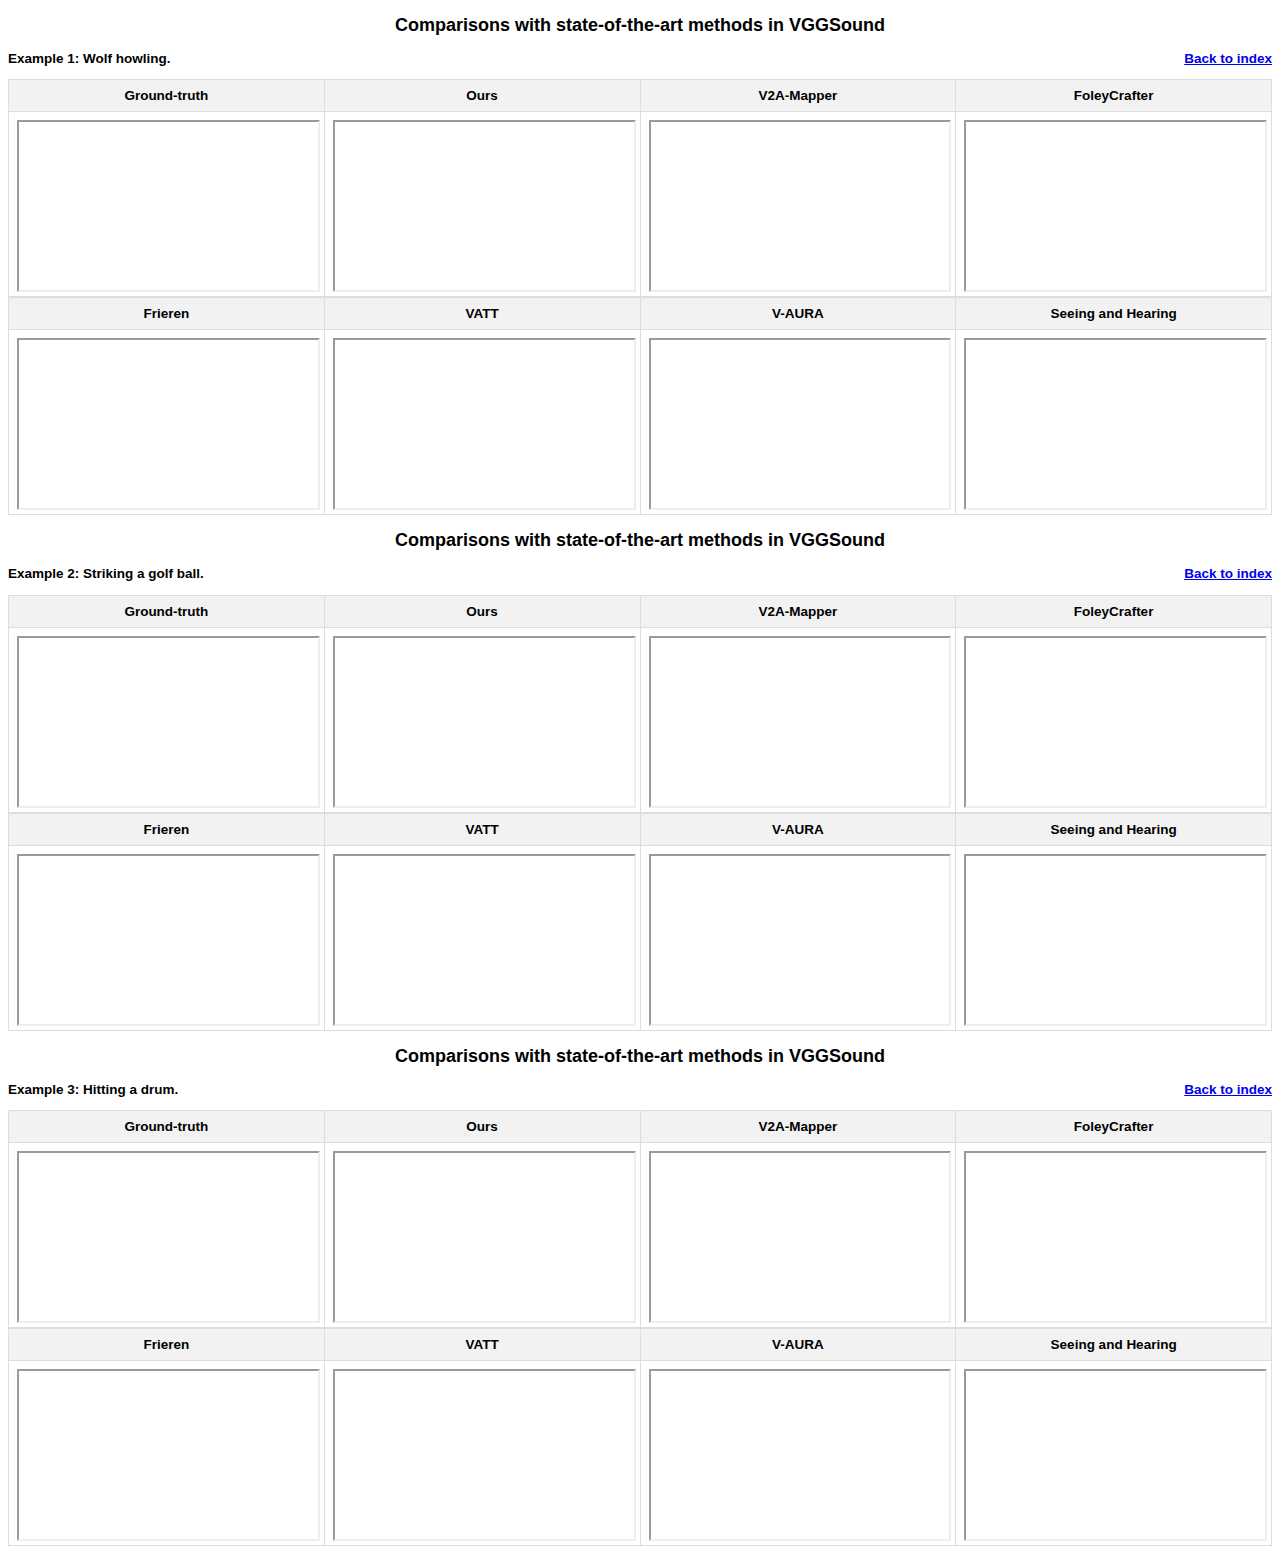
<file: docs/video_vgg1.html>
<!DOCTYPE html>
<html lang="en">
<head>
    <!-- Google tag (gtag.js) -->
    <script async src="https://www.googletagmanager.com/gtag/js?id=G-0JKBJ3WRJZ"></script>
    <script>
    window.dataLayer = window.dataLayer || [];
    function gtag(){dataLayer.push(arguments);}
    gtag('js', new Date());
    gtag('config', 'G-0JKBJ3WRJZ');
    </script>

    <link href='https://fonts.googleapis.com/css?family=Source+Sans+Pro' rel='stylesheet' type='text/css'>
    <meta charset="UTF-8">
    <title>MMAudio</title>

    <meta name="viewport" content="width=device-width, initial-scale=1">
    <!-- CSS only -->
    <link href="https://cdn.jsdelivr.net/npm/bootstrap@5.0.1/dist/css/bootstrap.min.css" rel="stylesheet"
        integrity="sha384-+0n0xVW2eSR5OomGNYDnhzAbDsOXxcvSN1TPprVMTNDbiYZCxYbOOl7+AMvyTG2x" crossorigin="anonymous">
    <script src="https://ajax.googleapis.com/ajax/libs/jquery/3.5.1/jquery.min.js"></script>

    <link rel="stylesheet" href="style_videos.css">
</head>
<body>

    <div id="vgg1">
    <h2 style="text-align: center;">Comparisons with state-of-the-art methods in VGGSound</h2>
    <p>Example 1: Wolf howling. <span style="float:right;"><a href="#index">Back to index</a></span> </p> 

    <table>
        <thead>
            <tr>
                <th>Ground-truth</th>
                <th>Ours</th>
                <th>V2A-Mapper</th>
                <th>FoleyCrafter</th>
            </tr>
        </thead>
        <tbody>
            <tr>
                <td width="25%">
                    <div class="video-container">
                    <iframe src="https://youtube.com/embed/9J_V74gqMUA"></iframe>
                    </div>
                </td>
                <td width="25%">
                    <div class="video-container">
                    <iframe src="https://youtube.com/embed/P6O8IpjErPc"></iframe>
                    </div>
                </td>
                <td width="25%">
                    <div class="video-container">
                    <iframe src="https://youtube.com/embed/w-5eyqepvTk"></iframe>
                    </div>
                </td>
                <td width="25%">
                    <div class="video-container">
                    <iframe src="https://youtube.com/embed/VOLfoZlRkzo"></iframe>
                    </div>
                </td>
            </tr>
        </tbody>
    </table>
    <table>
        <thead>
            <tr>
                <th>Frieren</th>
                <th>VATT</th>
                <th>V-AURA</th>
                <th>Seeing and Hearing</th>
            </tr>
        </thead>
        <tbody>
            <tr>
                <td width="25%">
                    <div class="video-container">
                    <iframe src="https://youtube.com/embed/49owKyA5Pa8"></iframe>
                    </div>
                </td>
                <td width="25%">
                    <div class="video-container">
                    <iframe src="https://youtube.com/embed/QVtrFgbeGDM"></iframe>
                    </div>
                </td>
                <td width="25%">
                    <div class="video-container">
                    <iframe src="https://youtube.com/embed/8r0uEfSNjvI"></iframe>
                    </div>
                </td>
                <td width="25%">
                    <div class="video-container">
                    <iframe src="https://youtube.com/embed/bn-sLg2qulk"></iframe>
                    </div>
                </td>
            </tr>
        </tbody>
    </table>
    </div>

    <div id="vgg2">
    <h2 style="text-align: center;">Comparisons with state-of-the-art methods in VGGSound</h2>
    <p>Example 2: Striking a golf ball. <span style="float:right;"><a href="#index">Back to index</a></span> </p> 

    <table>
        <thead>
            <tr>
                <th>Ground-truth</th>
                <th>Ours</th>
                <th>V2A-Mapper</th>
                <th>FoleyCrafter</th>
            </tr>
        </thead>
        <tbody>
            <tr>
                <td width="25%">
                    <div class="video-container">
                    <iframe src="https://youtube.com/embed/1hwSu42kkho"></iframe>
                    </div>
                </td>
                <td width="25%">
                    <div class="video-container">
                    <iframe src="https://youtube.com/embed/kZibDoDCNxI"></iframe>
                    </div>
                </td>
                <td width="25%">
                    <div class="video-container">
                    <iframe src="https://youtube.com/embed/jgKfLBLhh7Y"></iframe>
                    </div>
                </td>
                <td width="25%">
                    <div class="video-container">
                    <iframe src="https://youtube.com/embed/Lfsx8mOPcJo"></iframe>
                    </div>
                </td>
            </tr>
        </tbody>
    </table>
    <table>
        <thead>
            <tr>
                <th>Frieren</th>
                <th>VATT</th>
                <th>V-AURA</th>
                <th>Seeing and Hearing</th>
            </tr>
        </thead>
        <tbody>
            <tr>
                <td width="25%">
                    <div class="video-container">
                    <iframe src="https://youtube.com/embed/tz-LpbB0MBc"></iframe>
                    </div>
                </td>
                <td width="25%">
                    <div class="video-container">
                    <iframe src="https://youtube.com/embed/RTDUHMi08n4"></iframe>
                    </div>
                </td>
                <td width="25%">
                    <div class="video-container">
                    <iframe src="https://youtube.com/embed/N-3TDOsPnZQ"></iframe>
                    </div>
                </td>
                <td width="25%">
                    <div class="video-container">
                    <iframe src="https://youtube.com/embed/QnsHnLn4gB0"></iframe>
                    </div>
                </td>
            </tr>
        </tbody>
    </table>
    </div>

    <div id="vgg3">
    <h2 style="text-align: center;">Comparisons with state-of-the-art methods in VGGSound</h2>
    <p>Example 3: Hitting a drum. <span style="float:right;"><a href="#index">Back to index</a></span> </p> 

    <table>
        <thead>
            <tr>
                <th>Ground-truth</th>
                <th>Ours</th>
                <th>V2A-Mapper</th>
                <th>FoleyCrafter</th>
            </tr>
        </thead>
        <tbody>
            <tr>
                <td width="25%">
                    <div class="video-container">
                    <iframe src="https://youtube.com/embed/0oeIwq77w0Q"></iframe>
                    </div>
                </td>
                <td width="25%">
                    <div class="video-container">
                    <iframe src="https://youtube.com/embed/-UtPV9ohuIM"></iframe>
                    </div>
                </td>
                <td width="25%">
                    <div class="video-container">
                    <iframe src="https://youtube.com/embed/9yivkgN-zwc"></iframe>
                    </div>
                </td>
                <td width="25%">
                    <div class="video-container">
                    <iframe src="https://youtube.com/embed/kkCsXPOlBvY"></iframe>
                    </div>
                </td>
            </tr>
        </tbody>
    </table>
    <table>
        <thead>
            <tr>
                <th>Frieren</th>
                <th>VATT</th>
                <th>V-AURA</th>
                <th>Seeing and Hearing</th>
            </tr>
        </thead>
        <tbody>
            <tr>
                <td width="25%">
                    <div class="video-container">
                    <iframe src="https://youtube.com/embed/MbNKsVsuvig"></iframe>
                    </div>
                </td>
                <td width="25%">
                    <div class="video-container">
                    <iframe src="https://youtube.com/embed/2yYviBjrpBw"></iframe>
                    </div>
                </td>
                <td width="25%">
                    <div class="video-container">
                    <iframe src="https://youtube.com/embed/9yivkgN-zwc"></iframe>
                    </div>
                </td>
                <td width="25%">
                    <div class="video-container">
                    <iframe src="https://youtube.com/embed/6dnyQt4Fuhs"></iframe>
                    </div>
                </td>
            </tr>
        </tbody>
    </table>
    </div>

</body>
</html>
</file>
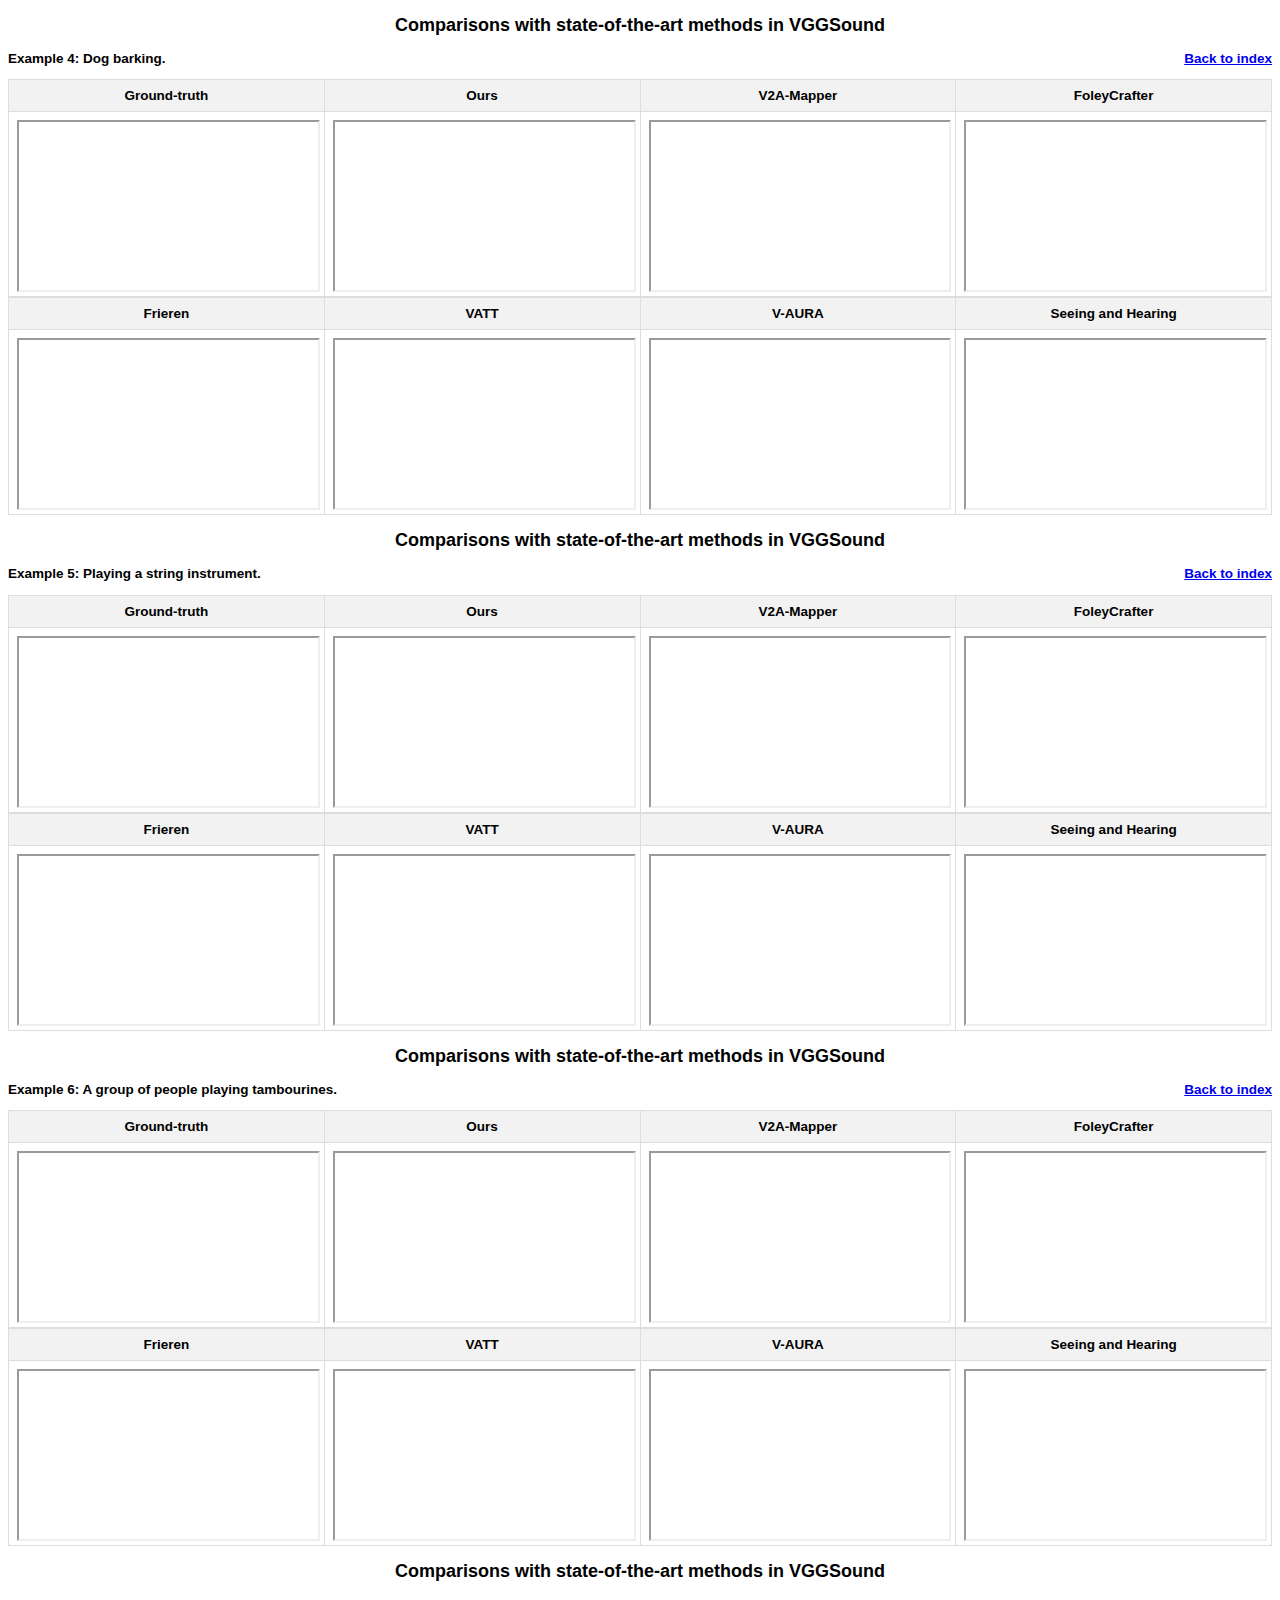
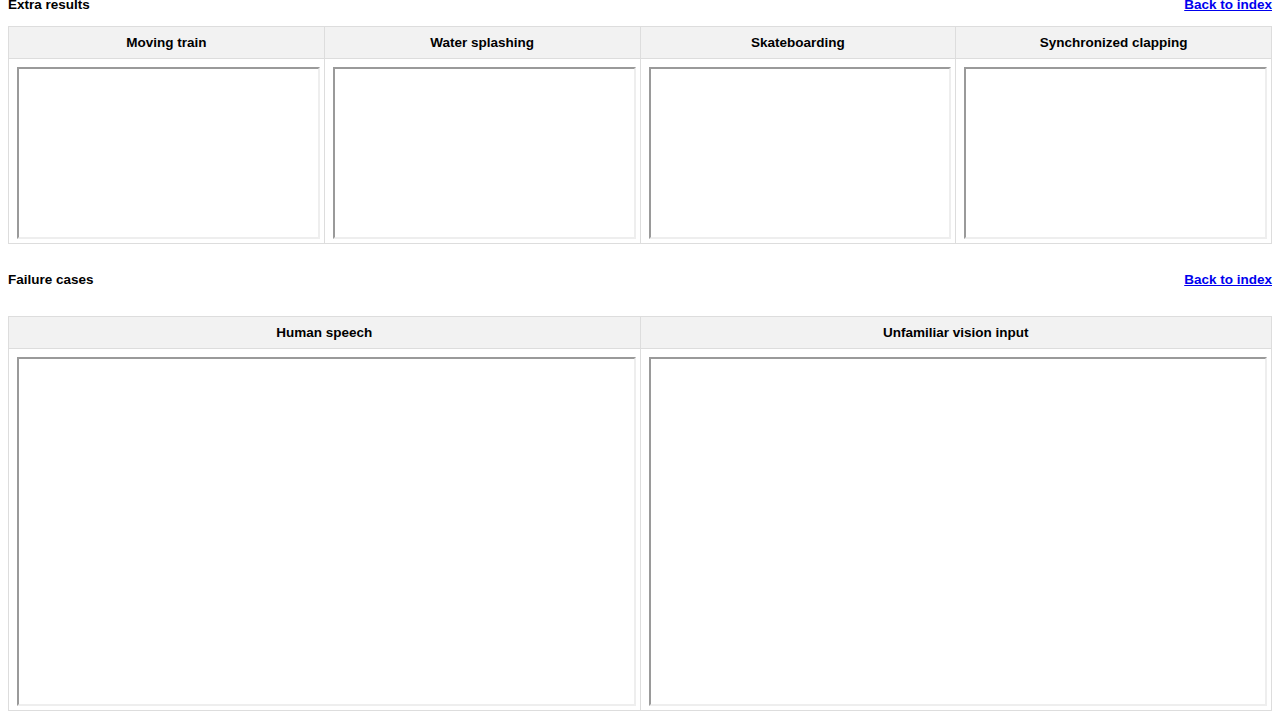
<file: docs/video_vgg2.html>
<!DOCTYPE html>
<html lang="en">
<head>
    <!-- Google tag (gtag.js) -->
    <script async src="https://www.googletagmanager.com/gtag/js?id=G-0JKBJ3WRJZ"></script>
    <script>
    window.dataLayer = window.dataLayer || [];
    function gtag(){dataLayer.push(arguments);}
    gtag('js', new Date());
    gtag('config', 'G-0JKBJ3WRJZ');
    </script>

    <link href='https://fonts.googleapis.com/css?family=Source+Sans+Pro' rel='stylesheet' type='text/css'>
    <meta charset="UTF-8">
    <title>MMAudio</title>

    <meta name="viewport" content="width=device-width, initial-scale=1">
    <!-- CSS only -->
    <link href="https://cdn.jsdelivr.net/npm/bootstrap@5.0.1/dist/css/bootstrap.min.css" rel="stylesheet"
        integrity="sha384-+0n0xVW2eSR5OomGNYDnhzAbDsOXxcvSN1TPprVMTNDbiYZCxYbOOl7+AMvyTG2x" crossorigin="anonymous">
    <script src="https://ajax.googleapis.com/ajax/libs/jquery/3.5.1/jquery.min.js"></script>

    <link rel="stylesheet" href="style_videos.css">
</head>
<body>


    <div id="vgg4">
    <h2 style="text-align: center;">Comparisons with state-of-the-art methods in VGGSound</h2>
    <p>Example 4: Dog barking. <span style="float:right;"><a href="#index">Back to index</a></span> </p> 

    <table>
        <thead>
            <tr>
                <th>Ground-truth</th>
                <th>Ours</th>
                <th>V2A-Mapper</th>
                <th>FoleyCrafter</th>
            </tr>
        </thead>
        <tbody>
            <tr>
                <td width="25%">
                    <div class="video-container">
                    <iframe src="https://youtube.com/embed/ckaqvTyMYAw"></iframe>
                    </div>
                </td>
                <td width="25%">
                    <div class="video-container">
                    <iframe src="https://youtube.com/embed/_aRndFZzZ-I"></iframe>
                    </div>
                </td>
                <td width="25%">
                    <div class="video-container">
                    <iframe src="https://youtube.com/embed/mNCISP3LBl0"></iframe>
                    </div>
                </td>
                <td width="25%">
                    <div class="video-container">
                    <iframe src="https://youtube.com/embed/phZBQ3L7foE"></iframe>
                    </div>
                </td>
            </tr>
        </tbody>
    </table>
    <table>
        <thead>
            <tr>
                <th>Frieren</th>
                <th>VATT</th>
                <th>V-AURA</th>
                <th>Seeing and Hearing</th>
            </tr>
        </thead>
        <tbody>
            <tr>
                <td width="25%">
                    <div class="video-container">
                    <iframe src="https://youtube.com/embed/Sb5Mg1-ORao"></iframe>
                    </div>
                </td>
                <td width="25%">
                    <div class="video-container">
                    <iframe src="https://youtube.com/embed/eHmAGOmtDDg"></iframe>
                    </div>
                </td>
                <td width="25%">
                    <div class="video-container">
                    <iframe src="https://youtube.com/embed/NEGa3krBrm0"></iframe>
                    </div>
                </td>
                <td width="25%">
                    <div class="video-container">
                    <iframe src="https://youtube.com/embed/aO0EAXlwE7A"></iframe>
                    </div>
                </td>
            </tr>
        </tbody>
    </table>
    </div>

    <div id="vgg5">
    <h2 style="text-align: center;">Comparisons with state-of-the-art methods in VGGSound</h2>
    <p>Example 5: Playing a string instrument. <span style="float:right;"><a href="#index">Back to index</a></span> </p> 

    <table>
        <thead>
            <tr>
                <th>Ground-truth</th>
                <th>Ours</th>
                <th>V2A-Mapper</th>
                <th>FoleyCrafter</th>
            </tr>
        </thead>
        <tbody>
            <tr>
                <td width="25%">
                    <div class="video-container">
                    <iframe src="https://youtube.com/embed/KP1QhWauIOc"></iframe>
                    </div>
                </td>
                <td width="25%">
                    <div class="video-container">
                    <iframe src="https://youtube.com/embed/ovaJhWSquYE"></iframe>
                    </div>
                </td>
                <td width="25%">
                    <div class="video-container">
                    <iframe src="https://youtube.com/embed/N723FS9lcy8"></iframe>
                    </div>
                </td>
                <td width="25%">
                    <div class="video-container">
                    <iframe src="https://youtube.com/embed/t0N4ZAAXo58"></iframe>
                    </div>
                </td>
            </tr>
        </tbody>
    </table>
    <table>
        <thead>
            <tr>
                <th>Frieren</th>
                <th>VATT</th>
                <th>V-AURA</th>
                <th>Seeing and Hearing</th>
            </tr>
        </thead>
        <tbody>
            <tr>
                <td width="25%">
                    <div class="video-container">
                    <iframe src="https://youtube.com/embed/8YSRs03QNNA"></iframe>
                    </div>
                </td>
                <td width="25%">
                    <div class="video-container">
                    <iframe src="https://youtube.com/embed/vOpMz55J1kY"></iframe>
                    </div>
                </td>
                <td width="25%">
                    <div class="video-container">
                    <iframe src="https://youtube.com/embed/9JHC75vr9h0"></iframe>
                    </div>
                </td>
                <td width="25%">
                    <div class="video-container">
                    <iframe src="https://youtube.com/embed/9w0JckNzXmY"></iframe>
                    </div>
                </td>
            </tr>
        </tbody>
    </table>
    </div> 

    <div id="vgg6">
    <h2 style="text-align: center;">Comparisons with state-of-the-art methods in VGGSound</h2>
    <p>Example 6: A group of people playing tambourines. <span style="float:right;"><a href="#index">Back to index</a></span> </p> 

    <table>
        <thead>
            <tr>
                <th>Ground-truth</th>
                <th>Ours</th>
                <th>V2A-Mapper</th>
                <th>FoleyCrafter</th>
            </tr>
        </thead>
        <tbody>
            <tr>
                <td width="25%">
                    <div class="video-container">
                    <iframe src="https://youtube.com/embed/mx6JLxzUkRc"></iframe>
                    </div>
                </td>
                <td width="25%">
                    <div class="video-container">
                    <iframe src="https://youtube.com/embed/oLirHhP9Su8"></iframe>
                    </div>
                </td>
                <td width="25%">
                    <div class="video-container">
                    <iframe src="https://youtube.com/embed/HkLkHMqptv0"></iframe>
                    </div>
                </td>
                <td width="25%">
                    <div class="video-container">
                    <iframe src="https://youtube.com/embed/rpHiiODjmNU"></iframe>
                    </div>
                </td>
            </tr>
        </tbody>
    </table>
    <table>
        <thead>
            <tr>
                <th>Frieren</th>
                <th>VATT</th>
                <th>V-AURA</th>
                <th>Seeing and Hearing</th>
            </tr>
        </thead>
        <tbody>
            <tr>
                <td width="25%">
                    <div class="video-container">
                    <iframe src="https://youtube.com/embed/1mVD3fJ0LpM"></iframe>
                    </div>
                </td>
                <td width="25%">
                    <div class="video-container">
                    <iframe src="https://youtube.com/embed/yjVFnJiEJlw"></iframe>
                    </div>
                </td>
                <td width="25%">
                    <div class="video-container">
                    <iframe src="https://youtube.com/embed/neVeMSWtRkU"></iframe>
                    </div>
                </td>
                <td width="25%">
                    <div class="video-container">
                    <iframe src="https://youtube.com/embed/EUE7YwyVWz8"></iframe>
                    </div>
                </td>
            </tr>
        </tbody>
    </table>
    </div>

    <div id="vgg_extra">
    <h2 style="text-align: center;">Comparisons with state-of-the-art methods in VGGSound</h2>
    <p>Extra results<span style="float:right;"><a href="#index">Back to index</a></span> </p> 

    <table>
        <thead>
            <tr>
                <th>Moving train</th>
                <th>Water splashing</th>
                <th>Skateboarding</th>
                <th>Synchronized clapping</th>
            </tr>
        </thead>
        <tbody>
            <tr>
                <td width="25%">
                    <div class="video-container">
                    <iframe src="https://youtube.com/embed/Ta6H45rBzJc"></iframe>
                    </div>
                </td>
                <td width="25%">
                    <div class="video-container">
                    <iframe src="https://youtube.com/embed/hl6AtgHXpb4"></iframe>
                    </div>
                </td>
                <td width="25%">
                    <div class="video-container">
                    <iframe src="https://youtube.com/embed/n4sCNi_9buI"></iframe>
                    </div>
                </td>
                <td width="25%">
                    <div class="video-container">
                    <iframe src="https://youtube.com/embed/oxexfpLn7FE"></iframe>
                    </div>
                </td>
            </tr>
        </tbody>
    </table>

    <br>
    <p id="extra-failure">Failure cases<span style="float:right;"><a href="#index">Back to index</a></span> </p> 
    <br>

    <table>
        <thead>
            <tr>
                <th>Human speech</th>
                <th>Unfamiliar vision input</th>
            </tr>
        </thead>
        <tbody>
            <tr>
                <td width="50%">
                    <div class="video-container">
                    <iframe src="https://youtube.com/embed/nx0CyrDu70Y"></iframe>
                    </div>
                </td>
                <td width="50%">
                    <div class="video-container">
                    <iframe src="https://youtube.com/embed/hfnAqmK3X7w"></iframe>
                    </div>
                </td>
            </tr>
        </tbody>
    </table>
    </div>
</body>
</html>
</file>
<file: docs/style.css>
body {
    font-family: 'Source Sans 3', sans-serif;
    font-size: 18px;
    margin-left: auto;
    margin-right: auto;
    font-weight: 400;
    height: 100%;
    max-width: 1000px;
}

table {
    width: 100%;
    border-collapse: collapse;
}
th, td {
    border: 1px solid #ddd;
    padding: 8px;
    text-align: center;
}
th {
    background-color: #f2f2f2;
}
video {
    width: 100%;
    height: auto;
}
p {
    font-size: 28px;
}
h2 {
    font-size: 36px;
}

.strong {
    font-weight: 700;
}

.light {
    font-weight: 100;
}

.heavy {
    font-weight: 900;
}

.column {
    float: left;
}

a:link,
a:visited {
    color: #05538f;
    text-decoration: none;
}

a:hover {
    color: #63cbdd;
}

hr {
    border: 0;
    height: 1px;
    background-image: linear-gradient(to right, rgba(0, 0, 0, 0), rgba(0, 0, 0, 0.75), rgba(0, 0, 0, 0));
}

.video-container {
    position: relative;
    padding-bottom: 56.25%; /* 16:9 */
    height: 0;
  }
  
.video-container iframe {
    position: absolute;
    top: 0;
    left: 0;
    width: 100%;
    height: 100%;
}
</file>
<file: docs/style_videos.css>
body {
    font-family: 'Source Sans 3', sans-serif;
    font-size: 1.5vh;
    font-weight: 400;
}

table {
    width: 100%;
    border-collapse: collapse;
}
th, td {
    border: 1px solid #ddd;
    padding: 8px;
    text-align: center;
}
th {
    background-color: #f2f2f2;
}
video {
    width: 100%;
    height: auto;
}
p {
    font-size: 1.5vh;
    font-weight: bold;
}
h2 {
    font-size: 2vh;
    font-weight: bold;
}

.video-container {
    position: relative;
    padding-bottom: 56.25%; /* 16:9 */
    height: 0;
  }
  
.video-container iframe {
    position: absolute;
    top: 0;
    left: 0;
    width: 100%;
    height: 100%;
}

.video-header {
    background-color: #f2f2f2;
    text-align: center;
    font-size: 1.5vh;
    font-weight: bold;
    padding: 8px;
}
</file>
